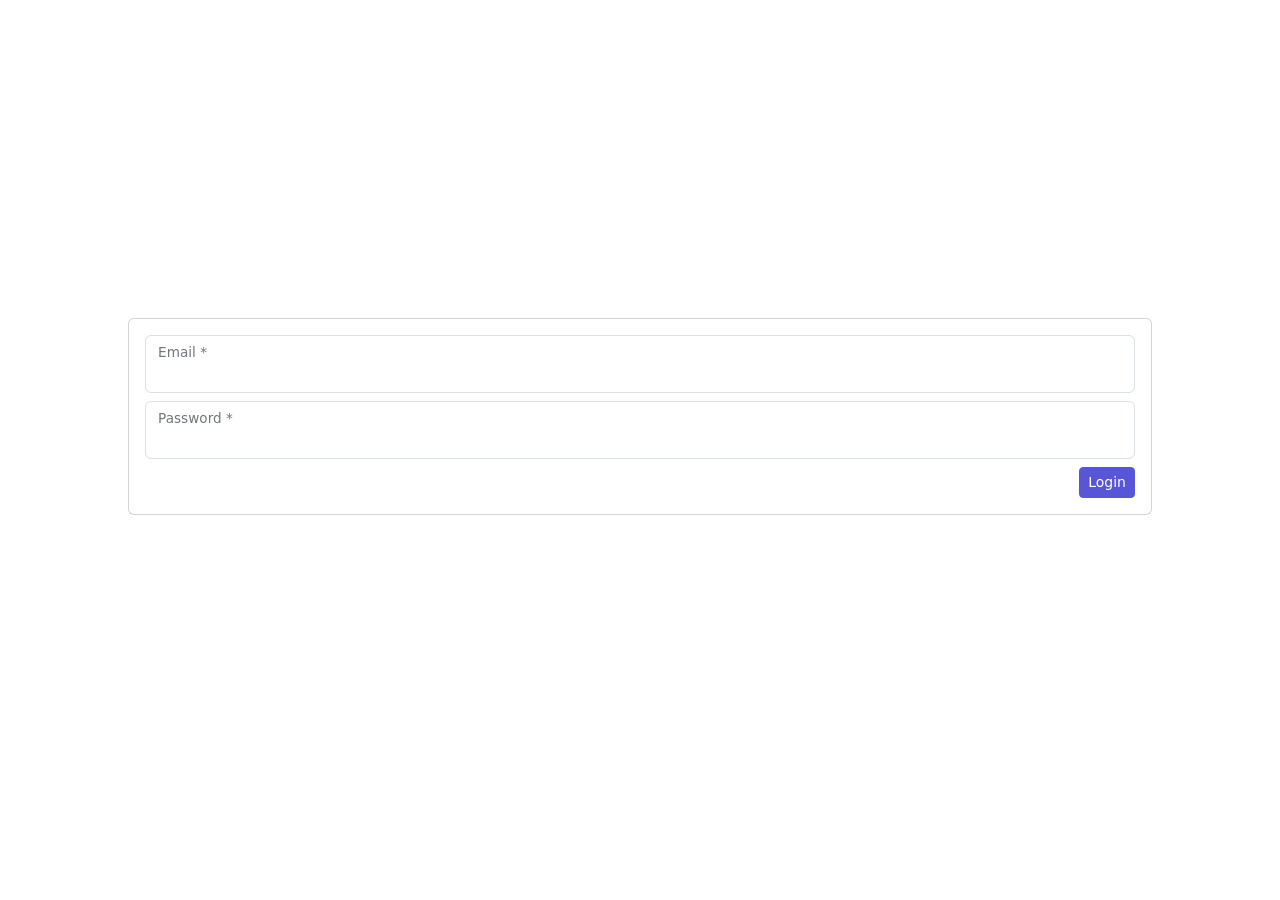
<file: easy-diet/index.html>
<!DOCTYPE html>
<!--
* CoreUI - Angular 21.1 Free Admin Template
* @version v5.6.12
* @link https://coreui.io/angular/
* Copyright (c) 2017-2026 creativeLabs Łukasz Holeczek
* License: MIT
-->
<html lang="en" data-beasties-container>
<head>
  <meta charset="utf-8">
  <base href="/easy-diet/">
  <meta content="width=device-width, initial-scale=1, shrink-to-fit=no" name="viewport">
  <meta content="Easy Diet" name="description">
  <meta content="CoreUI,Bootstrap,Admin,Template,Free,Angular,Dashboard,Typescript" name="keyword">
  <link href="assets/favicon.ico" rel="icon" type="image/x-icon">
  <title>Easy Diet</title>
<style>:root{--cui-blue:#0d6efd;--cui-indigo:#6610f2;--cui-purple:#6f42c1;--cui-pink:#d63384;--cui-red:#dc3545;--cui-orange:#fd7e14;--cui-yellow:#ffc107;--cui-green:#198754;--cui-teal:#20c997;--cui-cyan:#0dcaf0;--cui-black:#080a0c;--cui-white:#fff;--cui-gray:#6d7d9c;--cui-gray-dark:#323a49;--cui-gray-100:#f3f4f7;--cui-gray-200:#e7eaee;--cui-gray-300:#dbdfe6;--cui-gray-400:#cfd4de;--cui-gray-500:#aab3c5;--cui-gray-600:#6d7d9c;--cui-gray-700:#4a566d;--cui-gray-800:#323a49;--cui-gray-900:#212631;--cui-primary:#5856d6;--cui-secondary:#6b7785;--cui-success:#1b9e3e;--cui-info:#39f;--cui-warning:#f9b115;--cui-danger:#e55353;--cui-light:#f3f4f7;--cui-dark:#212631;--cui-primary-rgb:88, 86, 214;--cui-secondary-rgb:107, 119, 133;--cui-success-rgb:27, 158, 62;--cui-info-rgb:51, 153, 255;--cui-warning-rgb:249, 177, 21;--cui-danger-rgb:229, 83, 83;--cui-light-rgb:243, 244, 247;--cui-dark-rgb:33, 38, 49;--cui-primary-text-emphasis:#3634a3;--cui-secondary-text-emphasis:#212233;--cui-success-text-emphasis:#0f5722;--cui-info-text-emphasis:#184c77;--cui-warning-text-emphasis:#764705;--cui-danger-text-emphasis:#671414;--cui-light-text-emphasis:#4a566d;--cui-dark-text-emphasis:#323a49;--cui-primary-bg-subtle:#cfc7f3;--cui-secondary-bg-subtle:#ced2d8;--cui-success-bg-subtle:#cbedd6;--cui-info-bg-subtle:#c0e6ff;--cui-warning-bg-subtle:#feecc5;--cui-danger-bg-subtle:#f9d4d4;--cui-light-bg-subtle:rgb(249, 249.5, 251);--cui-dark-bg-subtle:#cfd4de;--cui-primary-border-subtle:#9d92e6;--cui-secondary-border-subtle:#9da5b1;--cui-success-border-subtle:#96dbad;--cui-info-border-subtle:#80c6ff;--cui-warning-border-subtle:#fcd88a;--cui-danger-border-subtle:#f2a9a9;--cui-light-border-subtle:#e7eaee;--cui-dark-border-subtle:#aab3c5;--cui-white-rgb:255, 255, 255;--cui-black-rgb:8, 10, 12;--cui-font-sans-serif:system-ui, -apple-system, "Segoe UI", Roboto, "Helvetica Neue", "Noto Sans", "Liberation Sans", Arial, sans-serif, "Apple Color Emoji", "Segoe UI Emoji", "Segoe UI Symbol", "Noto Color Emoji";--cui-font-monospace:SFMono-Regular, Menlo, Monaco, Consolas, "Liberation Mono", "Courier New", monospace;--cui-gradient:linear-gradient(180deg, rgba(255, 255, 255, .15), rgba(255, 255, 255, 0));--cui-body-font-family:var(--cui-font-sans-serif);--cui-body-font-size:1rem;--cui-body-font-weight:400;--cui-body-line-height:1.5;--cui-body-color:rgba(37, 42.92, 54.02, .95);--cui-body-color-rgb:37, 42.92, 54.02;--cui-body-bg:#fff;--cui-body-bg-rgb:255, 255, 255;--cui-emphasis-color:#080a0c;--cui-emphasis-color-rgb:8, 10, 12;--cui-secondary-color:rgba(37, 42.92, 54.02, .681);--cui-secondary-color-rgb:37, 42.92, 54.02;--cui-secondary-bg:#e7eaee;--cui-secondary-bg-rgb:231, 234, 238;--cui-tertiary-color:rgba(37, 42.92, 54.02, .38);--cui-tertiary-color-rgb:37, 42.92, 54.02;--cui-tertiary-bg:#f3f4f7;--cui-tertiary-bg-rgb:243, 244, 247;--cui-body-color-dark:rgba(255, 255, 255, .87);--cui-body-color-rgb-dark:255, 255, 255;--cui-body-bg-dark:#212631;--cui-body-bg-rgb-dark:33, 38, 49;--cui-emphasis-color-dark:#fff;--cui-emphasis-color-rgb-dark:255, 255, 255;--cui-secondary-color-dark:rgba(255, 255, 255, .6);--cui-secondary-color-rgb-dark:255, 255, 255;--cui-secondary-bg-dark:#323a49;--cui-secondary-bg-rgb-dark:50, 58, 73;--cui-tertiary-color-dark:rgba(255, 255, 255, .38);--cui-tertiary-color-rgb-dark:255, 255, 255;--cui-tertiary-bg-dark:rgb(41.5, 48, 61);--cui-tertiary-bg-rgb-dark:41.5, 48, 61;--cui-high-emphasis:rgba(37, 42.92, 54.02, .95);--cui-medium-emphasis:rgba(37, 42.92, 54.02, .681);--cui-disabled:rgba(37, 42.92, 54.02, .38);--cui-high-emphasis-inverse:rgba(255, 255, 255, .87);--cui-medium-emphasis-inverse:rgba(255, 255, 255, .6);--cui-disabled-inverse:rgba(255, 255, 255, .38);--cui-heading-color:inherit;--cui-link-color:#5856d6;--cui-link-color-rgb:88, 86, 214;--cui-link-decoration:underline;--cui-link-hover-color:rgb(70.4, 68.8, 171.2);--cui-link-hover-color-rgb:70.4, 68.8, 171.2;--cui-code-color:#d63384;--cui-highlight-color:rgba(37, 42.92, 54.02, .95);--cui-highlight-bg:rgb(255, 242.6, 205.4);--cui-border-width:1px;--cui-border-style:solid;--cui-border-color:#dbdfe6;--cui-border-color-translucent:rgba(8, 10, 12, .175);--cui-border-radius:.375rem;--cui-border-radius-sm:.25rem;--cui-border-radius-lg:.5rem;--cui-border-radius-xl:1rem;--cui-border-radius-xxl:2rem;--cui-border-radius-2xl:var(--cui-border-radius-xxl);--cui-border-radius-pill:50rem;--cui-box-shadow:0 .5rem 1rem rgba(8, 10, 12, .15);--cui-box-shadow-sm:0 .125rem .25rem rgba(8, 10, 12, .075);--cui-box-shadow-lg:0 1rem 3rem rgba(8, 10, 12, .175);--cui-box-shadow-inset:inset 0 1px 2px rgba(8, 10, 12, .075);--cui-focus-ring-width:.25rem;--cui-focus-ring-opacity:.25;--cui-focus-ring-color:rgba(88, 86, 214, .25);--cui-form-valid-color:#1b9e3e;--cui-form-valid-border-color:#1b9e3e;--cui-form-invalid-color:#e55353;--cui-form-invalid-border-color:#e55353}*,*:before,*:after{box-sizing:border-box}@media(prefers-reduced-motion:no-preference){:root{scroll-behavior:smooth}}body{margin:0;font-family:var(--cui-body-font-family);font-size:var(--cui-body-font-size);font-weight:var(--cui-body-font-weight);line-height:var(--cui-body-line-height);color:var(--cui-body-color);text-align:var(--cui-body-text-align);background-color:var(--cui-body-bg);-webkit-text-size-adjust:100%;-webkit-tap-highlight-color:rgba(8,10,12,0)}:root{--cui-breakpoint-xs:0;--cui-breakpoint-sm:576px;--cui-breakpoint-md:768px;--cui-breakpoint-lg:992px;--cui-breakpoint-xl:1200px;--cui-breakpoint-xxl:1400px;--cui-mobile-breakpoint:lg}.fade{transition:opacity .15s linear}@media(prefers-reduced-motion:reduce){.fade{transition:none}}.fade:not(.show){opacity:0}:root{--cui-btn-close-filter: }:root{--cui-carousel-indicator-active-bg:#fff;--cui-carousel-caption-color:#fff;--cui-carousel-control-icon-filter: }.spinner-grow{display:inline-block;flex-shrink:0;width:var(--cui-spinner-width);height:var(--cui-spinner-height);vertical-align:var(--cui-spinner-vertical-align);border-radius:50%;animation:var(--cui-spinner-animation-speed) linear infinite var(--cui-spinner-animation-name)}.spinner-grow{--cui-spinner-width:2rem;--cui-spinner-height:2rem;--cui-spinner-vertical-align:-.125em;--cui-spinner-animation-speed:.75s;--cui-spinner-animation-name:spinner-grow;background-color:currentcolor;opacity:0}.spinner-grow-sm{--cui-spinner-width:1rem;--cui-spinner-height:1rem}@media(prefers-reduced-motion:reduce){.spinner-grow{--cui-spinner-animation-speed:1.5s}}.m-1{margin:.25rem!important}html,body{height:100%}</style><link rel="stylesheet" href="styles-AFURTO5C.css" media="print" onload="this.media='all'"><noscript><link rel="stylesheet" href="styles-AFURTO5C.css"></noscript></head>
<body>
<noscript>You need to enable JavaScript to run this app.</noscript>
<app-root>
  <div class="fade show" style="text-align: center; padding-top: calc(100vh / 2); height: 100vh">
    <i class="spinner-grow spinner-grow-sm"></i>
    <span class="m-1">Loading...</span>
  </div>
</app-root>
<link rel="modulepreload" href="chunk-WYMYETEF.js"><script src="polyfills-PZSJNBYU.js" type="module"></script><script src="main-ZYXWW54G.js" type="module"></script></body>
</html>
</file>
<file: easy-diet/styles-AFURTO5C.css>
@charset "UTF-8";:root,[data-coreui-theme=light]{--cui-blue: #0d6efd;--cui-indigo: #6610f2;--cui-purple: #6f42c1;--cui-pink: #d63384;--cui-red: #dc3545;--cui-orange: #fd7e14;--cui-yellow: #ffc107;--cui-green: #198754;--cui-teal: #20c997;--cui-cyan: #0dcaf0;--cui-black: #080a0c;--cui-white: #fff;--cui-gray: #6d7d9c;--cui-gray-dark: #323a49;--cui-gray-100: #f3f4f7;--cui-gray-200: #e7eaee;--cui-gray-300: #dbdfe6;--cui-gray-400: #cfd4de;--cui-gray-500: #aab3c5;--cui-gray-600: #6d7d9c;--cui-gray-700: #4a566d;--cui-gray-800: #323a49;--cui-gray-900: #212631;--cui-primary: #5856d6;--cui-secondary: #6b7785;--cui-success: #1b9e3e;--cui-info: #39f;--cui-warning: #f9b115;--cui-danger: #e55353;--cui-light: #f3f4f7;--cui-dark: #212631;--cui-primary-rgb: 88, 86, 214;--cui-secondary-rgb: 107, 119, 133;--cui-success-rgb: 27, 158, 62;--cui-info-rgb: 51, 153, 255;--cui-warning-rgb: 249, 177, 21;--cui-danger-rgb: 229, 83, 83;--cui-light-rgb: 243, 244, 247;--cui-dark-rgb: 33, 38, 49;--cui-primary-text-emphasis: #3634a3;--cui-secondary-text-emphasis: #212233;--cui-success-text-emphasis: #0f5722;--cui-info-text-emphasis: #184c77;--cui-warning-text-emphasis: #764705;--cui-danger-text-emphasis: #671414;--cui-light-text-emphasis: #4a566d;--cui-dark-text-emphasis: #323a49;--cui-primary-bg-subtle: #cfc7f3;--cui-secondary-bg-subtle: #ced2d8;--cui-success-bg-subtle: #cbedd6;--cui-info-bg-subtle: #c0e6ff;--cui-warning-bg-subtle: #feecc5;--cui-danger-bg-subtle: #f9d4d4;--cui-light-bg-subtle: rgb(249, 249.5, 251);--cui-dark-bg-subtle: #cfd4de;--cui-primary-border-subtle: #9d92e6;--cui-secondary-border-subtle: #9da5b1;--cui-success-border-subtle: #96dbad;--cui-info-border-subtle: #80c6ff;--cui-warning-border-subtle: #fcd88a;--cui-danger-border-subtle: #f2a9a9;--cui-light-border-subtle: #e7eaee;--cui-dark-border-subtle: #aab3c5;--cui-white-rgb: 255, 255, 255;--cui-black-rgb: 8, 10, 12;--cui-font-sans-serif: system-ui, -apple-system, "Segoe UI", Roboto, "Helvetica Neue", "Noto Sans", "Liberation Sans", Arial, sans-serif, "Apple Color Emoji", "Segoe UI Emoji", "Segoe UI Symbol", "Noto Color Emoji";--cui-font-monospace: SFMono-Regular, Menlo, Monaco, Consolas, "Liberation Mono", "Courier New", monospace;--cui-gradient: linear-gradient(180deg, rgba(255, 255, 255, .15), rgba(255, 255, 255, 0));--cui-body-font-family: var(--cui-font-sans-serif);--cui-body-font-size: 1rem;--cui-body-font-weight: 400;--cui-body-line-height: 1.5;--cui-body-color: rgba(37, 42.92, 54.02, .95);--cui-body-color-rgb: 37, 42.92, 54.02;--cui-body-bg: #fff;--cui-body-bg-rgb: 255, 255, 255;--cui-emphasis-color: #080a0c;--cui-emphasis-color-rgb: 8, 10, 12;--cui-secondary-color: rgba(37, 42.92, 54.02, .681);--cui-secondary-color-rgb: 37, 42.92, 54.02;--cui-secondary-bg: #e7eaee;--cui-secondary-bg-rgb: 231, 234, 238;--cui-tertiary-color: rgba(37, 42.92, 54.02, .38);--cui-tertiary-color-rgb: 37, 42.92, 54.02;--cui-tertiary-bg: #f3f4f7;--cui-tertiary-bg-rgb: 243, 244, 247;--cui-body-color-dark: rgba(255, 255, 255, .87);--cui-body-color-rgb-dark: 255, 255, 255;--cui-body-bg-dark: #212631;--cui-body-bg-rgb-dark: 33, 38, 49;--cui-emphasis-color-dark: #fff;--cui-emphasis-color-rgb-dark: 255, 255, 255;--cui-secondary-color-dark: rgba(255, 255, 255, .6);--cui-secondary-color-rgb-dark: 255, 255, 255;--cui-secondary-bg-dark: #323a49;--cui-secondary-bg-rgb-dark: 50, 58, 73;--cui-tertiary-color-dark: rgba(255, 255, 255, .38);--cui-tertiary-color-rgb-dark: 255, 255, 255;--cui-tertiary-bg-dark: rgb(41.5, 48, 61);--cui-tertiary-bg-rgb-dark: 41.5, 48, 61;--cui-high-emphasis: rgba(37, 42.92, 54.02, .95);--cui-medium-emphasis: rgba(37, 42.92, 54.02, .681);--cui-disabled: rgba(37, 42.92, 54.02, .38);--cui-high-emphasis-inverse: rgba(255, 255, 255, .87);--cui-medium-emphasis-inverse: rgba(255, 255, 255, .6);--cui-disabled-inverse: rgba(255, 255, 255, .38);--cui-heading-color: inherit;--cui-link-color: #5856d6;--cui-link-color-rgb: 88, 86, 214;--cui-link-decoration: underline;--cui-link-hover-color: rgb(70.4, 68.8, 171.2);--cui-link-hover-color-rgb: 70.4, 68.8, 171.2;--cui-code-color: #d63384;--cui-highlight-color: rgba(37, 42.92, 54.02, .95);--cui-highlight-bg: rgb(255, 242.6, 205.4);--cui-border-width: 1px;--cui-border-style: solid;--cui-border-color: #dbdfe6;--cui-border-color-translucent: rgba(8, 10, 12, .175);--cui-border-radius: .375rem;--cui-border-radius-sm: .25rem;--cui-border-radius-lg: .5rem;--cui-border-radius-xl: 1rem;--cui-border-radius-xxl: 2rem;--cui-border-radius-2xl: var(--cui-border-radius-xxl);--cui-border-radius-pill: 50rem;--cui-box-shadow: 0 .5rem 1rem rgba(8, 10, 12, .15);--cui-box-shadow-sm: 0 .125rem .25rem rgba(8, 10, 12, .075);--cui-box-shadow-lg: 0 1rem 3rem rgba(8, 10, 12, .175);--cui-box-shadow-inset: inset 0 1px 2px rgba(8, 10, 12, .075);--cui-focus-ring-width: .25rem;--cui-focus-ring-opacity: .25;--cui-focus-ring-color: rgba(88, 86, 214, .25);--cui-form-valid-color: #1b9e3e;--cui-form-valid-border-color: #1b9e3e;--cui-form-invalid-color: #e55353;--cui-form-invalid-border-color: #e55353}[data-coreui-theme=dark]{color-scheme:dark;--cui-body-color: rgba(255, 255, 255, .87);--cui-body-color-rgb: 255, 255, 255;--cui-body-bg: #212631;--cui-body-bg-rgb: 33, 38, 49;--cui-emphasis-color: #fff;--cui-emphasis-color-rgb: 255, 255, 255;--cui-secondary-color: rgba(255, 255, 255, .6);--cui-secondary-color-rgb: 255, 255, 255;--cui-secondary-bg: #323a49;--cui-secondary-bg-rgb: 50, 58, 73;--cui-tertiary-color: rgba(255, 255, 255, .38);--cui-tertiary-color-rgb: 255, 255, 255;--cui-tertiary-bg: rgb(41.5, 48, 61);--cui-tertiary-bg-rgb: 41.5, 48, 61;--cui-high-emphasis: rgba(255, 255, 255, .87);--cui-medium-emphasis: rgba(255, 255, 255, .6);--cui-disabled: rgba(255, 255, 255, .38);--cui-primary: rgb(94.2, 92.4, 207.6);--cui-secondary: #6b7785;--cui-success: rgb(33.55, 151.45, 65.05);--cui-info: rgb(61.2, 153, 244.8);--cui-warning: rgb(237.6, 172.8, 32.4);--cui-danger: rgb(221.7, 90.3, 90.3);--cui-light: #f3f4f7;--cui-dark: #212631;--cui-gray-100: #f3f4f7;--cui-gray-200: #e7eaee;--cui-gray-300: #dbdfe6;--cui-gray-400: #cfd4de;--cui-gray-500: #aab3c5;--cui-gray-600: #6d7d9c;--cui-gray-700: #4a566d;--cui-gray-800: #323a49;--cui-gray-900: #212631;--cui-primary-rgb: 94.2, 92.4, 207.6;--cui-secondary-rgb: 107, 119, 133;--cui-success-rgb: 33.55, 151.45, 65.05;--cui-info-rgb: 61.2, 153, 244.8;--cui-warning-rgb: 237.6, 172.8, 32.4;--cui-danger-rgb: 221.7, 90.3, 90.3;--cui-light-rgb: 243, 244, 247;--cui-dark-rgb: 33, 38, 49;--cui-primary-text-emphasis: rgb(59.35, 57.55, 157.45);--cui-secondary-text-emphasis: #212233;--cui-success-text-emphasis: rgb(18.6, 83.4, 35.7);--cui-info-text-emphasis: rgb(28.75, 75.55, 114.25);--cui-warning-text-emphasis: rgb(112.35, 70.05, 10.65);--cui-danger-text-emphasis: rgb(98.85, 24.15, 24.15);--cui-light-text-emphasis: #f3f4f7;--cui-dark-text-emphasis: #dbdfe6;--cui-primary-bg-subtle: #cfc7f3;--cui-secondary-bg-subtle: #ced2d8;--cui-success-bg-subtle: #cbedd6;--cui-info-bg-subtle: #c0e6ff;--cui-warning-bg-subtle: #feecc5;--cui-danger-bg-subtle: #f9d4d4;--cui-light-bg-subtle: #323a49;--cui-dark-bg-subtle: rgb(29, 34, 42.5);--cui-primary-border-subtle: #9d92e6;--cui-secondary-border-subtle: #9da5b1;--cui-success-border-subtle: #96dbad;--cui-info-border-subtle: #80c6ff;--cui-warning-border-subtle: #fcd88a;--cui-danger-border-subtle: #f2a9a9;--cui-light-border-subtle: #4a566d;--cui-dark-border-subtle: #323a49;--cui-heading-color: inherit;--cui-link-color: rgb(94.2, 92.4, 207.6);--cui-link-hover-color: rgb(126.36, 124.92, 217.08);--cui-link-color-rgb: 94.2, 92.4, 207.6;--cui-link-hover-color-rgb: 126.36, 124.92, 217.08;--cui-code-color: rgb(230.4, 132.6, 181.2);--cui-highlight-color: rgba(255, 255, 255, .87);--cui-highlight-bg: rgb(102, 77.2, 2.8);--cui-border-color: #323a49;--cui-border-color-translucent: rgba(255, 255, 255, .1);--cui-form-valid-color: rgb(117, 183, 152.4);--cui-form-valid-border-color: rgb(117, 183, 152.4);--cui-form-invalid-color: rgb(234, 133.8, 143.4);--cui-form-invalid-border-color: rgb(234, 133.8, 143.4)}*,*:before,*:after{box-sizing:border-box}@media(prefers-reduced-motion:no-preference){:root{scroll-behavior:smooth}}body{margin:0;font-family:var(--cui-body-font-family);font-size:var(--cui-body-font-size);font-weight:var(--cui-body-font-weight);line-height:var(--cui-body-line-height);color:var(--cui-body-color);text-align:var(--cui-body-text-align);background-color:var(--cui-body-bg);-webkit-text-size-adjust:100%;-webkit-tap-highlight-color:rgba(8,10,12,0)}hr{margin:1rem 0;color:inherit;border:0;border-top:var(--cui-border-width) solid;opacity:.25}h6,.h6,h5,.h5,h4,.h4,h3,.h3,h2,.h2,h1,.h1{margin-top:0;margin-bottom:.5rem;font-weight:500;line-height:1.2;color:var(--cui-heading-color)}h1,.h1{font-size:calc(1.375rem + 1.5vw)}@media(min-width:1200px){h1,.h1{font-size:2.5rem}}h2,.h2{font-size:calc(1.325rem + .9vw)}@media(min-width:1200px){h2,.h2{font-size:2rem}}h3,.h3{font-size:calc(1.3rem + .6vw)}@media(min-width:1200px){h3,.h3{font-size:1.75rem}}h4,.h4{font-size:calc(1.275rem + .3vw)}@media(min-width:1200px){h4,.h4{font-size:1.5rem}}h5,.h5{font-size:1.25rem}h6,.h6{font-size:1rem}p{margin-top:0;margin-bottom:1rem}abbr[title]{text-decoration:underline dotted;cursor:help;text-decoration-skip-ink:none}address{margin-bottom:1rem;font-style:normal;line-height:inherit}ol,ul{padding-inline-start:2rem}ol,ul,dl{margin-top:0;margin-bottom:1rem}ol ol,ul ul,ol ul,ul ol{margin-bottom:0}dt{font-weight:700}dd{margin-inline-start:0;margin-bottom:.5rem}blockquote{margin:0 0 1rem}b,strong{font-weight:bolder}small,.small{font-size:.875em}mark,.mark{padding:.1875em;color:var(--cui-highlight-color);background-color:var(--cui-highlight-bg)}sub,sup{position:relative;font-size:.75em;line-height:0;vertical-align:baseline}sub{bottom:-.25em}sup{top:-.5em}a{color:rgba(var(--cui-link-color-rgb),var(--cui-link-opacity, 1));text-decoration:underline}a:hover{--cui-link-color-rgb: var(--cui-link-hover-color-rgb)}a:not([href]):not([class]),a:not([href]):not([class]):hover{color:inherit;text-decoration:none}pre,code,kbd,samp{font-family:var(--cui-font-monospace);font-size:1em}pre{display:block;margin-top:0;margin-bottom:1rem;overflow:auto;font-size:.875em;color:var(--cui-pre-color, )}pre code{font-size:inherit;color:inherit;word-break:normal}code{font-size:.875em;color:var(--cui-code-color);word-wrap:break-word}a>code{color:inherit}kbd{padding:.1875rem .375rem;font-size:.875em;color:var(--cui-kbd-color, var(--cui-body-bg));background-color:var(--cui-kbd-bg, var(--cui-body-color));border-radius:.25rem}kbd kbd{padding:0;font-size:1em}figure{margin:0 0 1rem}img,svg{vertical-align:middle}table{caption-side:bottom;border-collapse:collapse}caption{padding-top:.5rem;padding-bottom:.5rem;color:var(--cui-table-caption-color, var(--cui-secondary-color));text-align:start}th{text-align:inherit;text-align:-webkit-match-parent}thead,tbody,tfoot,tr,td,th{border-color:inherit;border-style:solid;border-width:0}label{display:inline-block}button{border-radius:0}button:focus:not(:focus-visible){outline:0}input,button,select,optgroup,textarea{margin:0;font-family:inherit;font-size:inherit;line-height:inherit}button,select{text-transform:none}[role=button]{cursor:pointer}select{word-wrap:normal}select:disabled{opacity:1}[list]:not([type=date]):not([type=datetime-local]):not([type=month]):not([type=week]):not([type=time])::-webkit-calendar-picker-indicator{display:none!important}button,[type=button],[type=reset],[type=submit]{-webkit-appearance:button}button:not(:disabled),[type=button]:not(:disabled),[type=reset]:not(:disabled),[type=submit]:not(:disabled){cursor:pointer}::-moz-focus-inner{padding:0;border-style:none}textarea{resize:vertical}fieldset{min-width:0;padding:0;margin:0;border:0}legend{float:inline-start;width:100%;padding:0;margin-bottom:.5rem;line-height:inherit;font-size:calc(1.275rem + .3vw)}@media(min-width:1200px){legend{font-size:1.5rem}}legend+*{clear:left}::-webkit-datetime-edit-fields-wrapper,::-webkit-datetime-edit-text,::-webkit-datetime-edit-minute,::-webkit-datetime-edit-hour-field,::-webkit-datetime-edit-day-field,::-webkit-datetime-edit-month-field,::-webkit-datetime-edit-year-field{padding:0}::-webkit-inner-spin-button{height:auto}[type=search]{-webkit-appearance:textfield;outline-offset:-2px}[type=search]::-webkit-search-cancel-button{cursor:pointer;filter:grayscale(1)}*[dir=rtl] [type=tel],*[dir=rtl] [type=url],*[dir=rtl] [type=email],*[dir=rtl] [type=number]{direction:ltr}::-webkit-search-decoration{-webkit-appearance:none}::-webkit-color-swatch-wrapper{padding:0}::file-selector-button{font:inherit;-webkit-appearance:button}output{display:inline-block}iframe{border:0}summary{display:list-item;cursor:pointer}progress{vertical-align:baseline}[hidden]{display:none!important}.lead{font-size:1.25rem;font-weight:300}.display-1{font-weight:300;line-height:1.2;font-size:calc(1.625rem + 4.5vw)}@media(min-width:1200px){.display-1{font-size:5rem}}.display-2{font-weight:300;line-height:1.2;font-size:calc(1.575rem + 3.9vw)}@media(min-width:1200px){.display-2{font-size:4.5rem}}.display-3{font-weight:300;line-height:1.2;font-size:calc(1.525rem + 3.3vw)}@media(min-width:1200px){.display-3{font-size:4rem}}.display-4{font-weight:300;line-height:1.2;font-size:calc(1.475rem + 2.7vw)}@media(min-width:1200px){.display-4{font-size:3.5rem}}.display-5{font-weight:300;line-height:1.2;font-size:calc(1.425rem + 2.1vw)}@media(min-width:1200px){.display-5{font-size:3rem}}.display-6{font-weight:300;line-height:1.2;font-size:calc(1.375rem + 1.5vw)}@media(min-width:1200px){.display-6{font-size:2.5rem}}.list-unstyled,.list-inline{padding-inline-start:0;list-style:none}.list-inline-item{display:inline-block}.list-inline-item:not(:last-child){margin-inline-end:.5rem}.initialism{font-size:.875em;text-transform:uppercase}.blockquote{margin-bottom:1rem;font-size:1.25rem}.blockquote>:last-child{margin-bottom:0}.blockquote-footer{margin-top:-1rem;margin-bottom:1rem;font-size:.875em;color:#6d7d9c}.blockquote-footer:before{content:"\2014\a0"}.img-fluid{max-width:100%;height:auto}.img-thumbnail{padding:.25rem;background-color:var(--cui-thumbnail-bg, var(--cui-body-bg));border:var(--cui-border-width) solid var(--cui-thumbnail-border-color, var(--cui-border-color));border-radius:var(--cui-border-radius);max-width:100%;height:auto}.figure{display:inline-block}.figure-img{margin-bottom:.5rem;line-height:1}.figure-caption{font-size:.875em;color:var(--cui-figure-caption-color, var(--cui-secondary-color))}.container,.container-fluid,.container-xxl,.container-xl,.container-lg,.container-md,.container-sm{--cui-gutter-x: 1.5rem;--cui-gutter-y: 0;width:100%;padding-right:calc(var(--cui-gutter-x) * .5);padding-left:calc(var(--cui-gutter-x) * .5);margin-right:auto;margin-left:auto}@media(min-width:576px){.container-sm,.container{max-width:540px}}@media(min-width:768px){.container-md,.container-sm,.container{max-width:720px}}@media(min-width:992px){.container-lg,.container-md,.container-sm,.container{max-width:960px}}@media(min-width:1200px){.container-xl,.container-lg,.container-md,.container-sm,.container{max-width:1140px}}@media(min-width:1400px){.container-xxl,.container-xl,.container-lg,.container-md,.container-sm,.container{max-width:1320px}}:root{--cui-breakpoint-xs: 0;--cui-breakpoint-sm: 576px;--cui-breakpoint-md: 768px;--cui-breakpoint-lg: 992px;--cui-breakpoint-xl: 1200px;--cui-breakpoint-xxl: 1400px;--cui-mobile-breakpoint: lg}.row{--cui-gutter-x: 1.5rem;--cui-gutter-y: 0;display:flex;flex-wrap:wrap;margin-top:calc(-1 * var(--cui-gutter-y));margin-right:calc(-.5 * var(--cui-gutter-x));margin-left:calc(-.5 * var(--cui-gutter-x))}.row>*{flex-shrink:0;width:100%;max-width:100%;padding-right:calc(var(--cui-gutter-x) * .5);padding-left:calc(var(--cui-gutter-x) * .5);margin-top:var(--cui-gutter-y)}.col{flex:1 0 0}.row-cols-auto>*{flex:0 0 auto;width:auto}.row-cols-1>*{flex:0 0 auto;width:100%}.row-cols-2>*{flex:0 0 auto;width:50%}.row-cols-3>*{flex:0 0 auto;width:33.33333333%}.row-cols-4>*{flex:0 0 auto;width:25%}.row-cols-5>*{flex:0 0 auto;width:20%}.row-cols-6>*{flex:0 0 auto;width:16.66666667%}.col-auto{flex:0 0 auto;width:auto}.col-1{flex:0 0 auto;width:8.33333333%}.col-2{flex:0 0 auto;width:16.66666667%}.col-3{flex:0 0 auto;width:25%}.col-4{flex:0 0 auto;width:33.33333333%}.col-5{flex:0 0 auto;width:41.66666667%}.col-6{flex:0 0 auto;width:50%}.col-7{flex:0 0 auto;width:58.33333333%}.col-8{flex:0 0 auto;width:66.66666667%}.col-9{flex:0 0 auto;width:75%}.col-10{flex:0 0 auto;width:83.33333333%}.col-11{flex:0 0 auto;width:91.66666667%}.col-12{flex:0 0 auto;width:100%}.offset-1{margin-inline-start:8.33333333%}.offset-2{margin-inline-start:16.66666667%}.offset-3{margin-inline-start:25%}.offset-4{margin-inline-start:33.33333333%}.offset-5{margin-inline-start:41.66666667%}.offset-6{margin-inline-start:50%}.offset-7{margin-inline-start:58.33333333%}.offset-8{margin-inline-start:66.66666667%}.offset-9{margin-inline-start:75%}.offset-10{margin-inline-start:83.33333333%}.offset-11{margin-inline-start:91.66666667%}.g-0,.gx-0{--cui-gutter-x: 0}.g-0,.gy-0{--cui-gutter-y: 0}.g-1,.gx-1{--cui-gutter-x: .25rem}.g-1,.gy-1{--cui-gutter-y: .25rem}.g-2,.gx-2{--cui-gutter-x: .5rem}.g-2,.gy-2{--cui-gutter-y: .5rem}.g-3,.gx-3{--cui-gutter-x: 1rem}.g-3,.gy-3{--cui-gutter-y: 1rem}.g-4,.gx-4{--cui-gutter-x: 1.5rem}.g-4,.gy-4{--cui-gutter-y: 1.5rem}.g-5,.gx-5{--cui-gutter-x: 3rem}.g-5,.gy-5{--cui-gutter-y: 3rem}@media(min-width:576px){.col-sm{flex:1 0 0}.row-cols-sm-auto>*{flex:0 0 auto;width:auto}.row-cols-sm-1>*{flex:0 0 auto;width:100%}.row-cols-sm-2>*{flex:0 0 auto;width:50%}.row-cols-sm-3>*{flex:0 0 auto;width:33.33333333%}.row-cols-sm-4>*{flex:0 0 auto;width:25%}.row-cols-sm-5>*{flex:0 0 auto;width:20%}.row-cols-sm-6>*{flex:0 0 auto;width:16.66666667%}.col-sm-auto{flex:0 0 auto;width:auto}.col-sm-1{flex:0 0 auto;width:8.33333333%}.col-sm-2{flex:0 0 auto;width:16.66666667%}.col-sm-3{flex:0 0 auto;width:25%}.col-sm-4{flex:0 0 auto;width:33.33333333%}.col-sm-5{flex:0 0 auto;width:41.66666667%}.col-sm-6{flex:0 0 auto;width:50%}.col-sm-7{flex:0 0 auto;width:58.33333333%}.col-sm-8{flex:0 0 auto;width:66.66666667%}.col-sm-9{flex:0 0 auto;width:75%}.col-sm-10{flex:0 0 auto;width:83.33333333%}.col-sm-11{flex:0 0 auto;width:91.66666667%}.col-sm-12{flex:0 0 auto;width:100%}.offset-sm-0{margin-inline-start:0}.offset-sm-1{margin-inline-start:8.33333333%}.offset-sm-2{margin-inline-start:16.66666667%}.offset-sm-3{margin-inline-start:25%}.offset-sm-4{margin-inline-start:33.33333333%}.offset-sm-5{margin-inline-start:41.66666667%}.offset-sm-6{margin-inline-start:50%}.offset-sm-7{margin-inline-start:58.33333333%}.offset-sm-8{margin-inline-start:66.66666667%}.offset-sm-9{margin-inline-start:75%}.offset-sm-10{margin-inline-start:83.33333333%}.offset-sm-11{margin-inline-start:91.66666667%}.g-sm-0,.gx-sm-0{--cui-gutter-x: 0}.g-sm-0,.gy-sm-0{--cui-gutter-y: 0}.g-sm-1,.gx-sm-1{--cui-gutter-x: .25rem}.g-sm-1,.gy-sm-1{--cui-gutter-y: .25rem}.g-sm-2,.gx-sm-2{--cui-gutter-x: .5rem}.g-sm-2,.gy-sm-2{--cui-gutter-y: .5rem}.g-sm-3,.gx-sm-3{--cui-gutter-x: 1rem}.g-sm-3,.gy-sm-3{--cui-gutter-y: 1rem}.g-sm-4,.gx-sm-4{--cui-gutter-x: 1.5rem}.g-sm-4,.gy-sm-4{--cui-gutter-y: 1.5rem}.g-sm-5,.gx-sm-5{--cui-gutter-x: 3rem}.g-sm-5,.gy-sm-5{--cui-gutter-y: 3rem}}@media(min-width:768px){.col-md{flex:1 0 0}.row-cols-md-auto>*{flex:0 0 auto;width:auto}.row-cols-md-1>*{flex:0 0 auto;width:100%}.row-cols-md-2>*{flex:0 0 auto;width:50%}.row-cols-md-3>*{flex:0 0 auto;width:33.33333333%}.row-cols-md-4>*{flex:0 0 auto;width:25%}.row-cols-md-5>*{flex:0 0 auto;width:20%}.row-cols-md-6>*{flex:0 0 auto;width:16.66666667%}.col-md-auto{flex:0 0 auto;width:auto}.col-md-1{flex:0 0 auto;width:8.33333333%}.col-md-2{flex:0 0 auto;width:16.66666667%}.col-md-3{flex:0 0 auto;width:25%}.col-md-4{flex:0 0 auto;width:33.33333333%}.col-md-5{flex:0 0 auto;width:41.66666667%}.col-md-6{flex:0 0 auto;width:50%}.col-md-7{flex:0 0 auto;width:58.33333333%}.col-md-8{flex:0 0 auto;width:66.66666667%}.col-md-9{flex:0 0 auto;width:75%}.col-md-10{flex:0 0 auto;width:83.33333333%}.col-md-11{flex:0 0 auto;width:91.66666667%}.col-md-12{flex:0 0 auto;width:100%}.offset-md-0{margin-inline-start:0}.offset-md-1{margin-inline-start:8.33333333%}.offset-md-2{margin-inline-start:16.66666667%}.offset-md-3{margin-inline-start:25%}.offset-md-4{margin-inline-start:33.33333333%}.offset-md-5{margin-inline-start:41.66666667%}.offset-md-6{margin-inline-start:50%}.offset-md-7{margin-inline-start:58.33333333%}.offset-md-8{margin-inline-start:66.66666667%}.offset-md-9{margin-inline-start:75%}.offset-md-10{margin-inline-start:83.33333333%}.offset-md-11{margin-inline-start:91.66666667%}.g-md-0,.gx-md-0{--cui-gutter-x: 0}.g-md-0,.gy-md-0{--cui-gutter-y: 0}.g-md-1,.gx-md-1{--cui-gutter-x: .25rem}.g-md-1,.gy-md-1{--cui-gutter-y: .25rem}.g-md-2,.gx-md-2{--cui-gutter-x: .5rem}.g-md-2,.gy-md-2{--cui-gutter-y: .5rem}.g-md-3,.gx-md-3{--cui-gutter-x: 1rem}.g-md-3,.gy-md-3{--cui-gutter-y: 1rem}.g-md-4,.gx-md-4{--cui-gutter-x: 1.5rem}.g-md-4,.gy-md-4{--cui-gutter-y: 1.5rem}.g-md-5,.gx-md-5{--cui-gutter-x: 3rem}.g-md-5,.gy-md-5{--cui-gutter-y: 3rem}}@media(min-width:992px){.col-lg{flex:1 0 0}.row-cols-lg-auto>*{flex:0 0 auto;width:auto}.row-cols-lg-1>*{flex:0 0 auto;width:100%}.row-cols-lg-2>*{flex:0 0 auto;width:50%}.row-cols-lg-3>*{flex:0 0 auto;width:33.33333333%}.row-cols-lg-4>*{flex:0 0 auto;width:25%}.row-cols-lg-5>*{flex:0 0 auto;width:20%}.row-cols-lg-6>*{flex:0 0 auto;width:16.66666667%}.col-lg-auto{flex:0 0 auto;width:auto}.col-lg-1{flex:0 0 auto;width:8.33333333%}.col-lg-2{flex:0 0 auto;width:16.66666667%}.col-lg-3{flex:0 0 auto;width:25%}.col-lg-4{flex:0 0 auto;width:33.33333333%}.col-lg-5{flex:0 0 auto;width:41.66666667%}.col-lg-6{flex:0 0 auto;width:50%}.col-lg-7{flex:0 0 auto;width:58.33333333%}.col-lg-8{flex:0 0 auto;width:66.66666667%}.col-lg-9{flex:0 0 auto;width:75%}.col-lg-10{flex:0 0 auto;width:83.33333333%}.col-lg-11{flex:0 0 auto;width:91.66666667%}.col-lg-12{flex:0 0 auto;width:100%}.offset-lg-0{margin-inline-start:0}.offset-lg-1{margin-inline-start:8.33333333%}.offset-lg-2{margin-inline-start:16.66666667%}.offset-lg-3{margin-inline-start:25%}.offset-lg-4{margin-inline-start:33.33333333%}.offset-lg-5{margin-inline-start:41.66666667%}.offset-lg-6{margin-inline-start:50%}.offset-lg-7{margin-inline-start:58.33333333%}.offset-lg-8{margin-inline-start:66.66666667%}.offset-lg-9{margin-inline-start:75%}.offset-lg-10{margin-inline-start:83.33333333%}.offset-lg-11{margin-inline-start:91.66666667%}.g-lg-0,.gx-lg-0{--cui-gutter-x: 0}.g-lg-0,.gy-lg-0{--cui-gutter-y: 0}.g-lg-1,.gx-lg-1{--cui-gutter-x: .25rem}.g-lg-1,.gy-lg-1{--cui-gutter-y: .25rem}.g-lg-2,.gx-lg-2{--cui-gutter-x: .5rem}.g-lg-2,.gy-lg-2{--cui-gutter-y: .5rem}.g-lg-3,.gx-lg-3{--cui-gutter-x: 1rem}.g-lg-3,.gy-lg-3{--cui-gutter-y: 1rem}.g-lg-4,.gx-lg-4{--cui-gutter-x: 1.5rem}.g-lg-4,.gy-lg-4{--cui-gutter-y: 1.5rem}.g-lg-5,.gx-lg-5{--cui-gutter-x: 3rem}.g-lg-5,.gy-lg-5{--cui-gutter-y: 3rem}}@media(min-width:1200px){.col-xl{flex:1 0 0}.row-cols-xl-auto>*{flex:0 0 auto;width:auto}.row-cols-xl-1>*{flex:0 0 auto;width:100%}.row-cols-xl-2>*{flex:0 0 auto;width:50%}.row-cols-xl-3>*{flex:0 0 auto;width:33.33333333%}.row-cols-xl-4>*{flex:0 0 auto;width:25%}.row-cols-xl-5>*{flex:0 0 auto;width:20%}.row-cols-xl-6>*{flex:0 0 auto;width:16.66666667%}.col-xl-auto{flex:0 0 auto;width:auto}.col-xl-1{flex:0 0 auto;width:8.33333333%}.col-xl-2{flex:0 0 auto;width:16.66666667%}.col-xl-3{flex:0 0 auto;width:25%}.col-xl-4{flex:0 0 auto;width:33.33333333%}.col-xl-5{flex:0 0 auto;width:41.66666667%}.col-xl-6{flex:0 0 auto;width:50%}.col-xl-7{flex:0 0 auto;width:58.33333333%}.col-xl-8{flex:0 0 auto;width:66.66666667%}.col-xl-9{flex:0 0 auto;width:75%}.col-xl-10{flex:0 0 auto;width:83.33333333%}.col-xl-11{flex:0 0 auto;width:91.66666667%}.col-xl-12{flex:0 0 auto;width:100%}.offset-xl-0{margin-inline-start:0}.offset-xl-1{margin-inline-start:8.33333333%}.offset-xl-2{margin-inline-start:16.66666667%}.offset-xl-3{margin-inline-start:25%}.offset-xl-4{margin-inline-start:33.33333333%}.offset-xl-5{margin-inline-start:41.66666667%}.offset-xl-6{margin-inline-start:50%}.offset-xl-7{margin-inline-start:58.33333333%}.offset-xl-8{margin-inline-start:66.66666667%}.offset-xl-9{margin-inline-start:75%}.offset-xl-10{margin-inline-start:83.33333333%}.offset-xl-11{margin-inline-start:91.66666667%}.g-xl-0,.gx-xl-0{--cui-gutter-x: 0}.g-xl-0,.gy-xl-0{--cui-gutter-y: 0}.g-xl-1,.gx-xl-1{--cui-gutter-x: .25rem}.g-xl-1,.gy-xl-1{--cui-gutter-y: .25rem}.g-xl-2,.gx-xl-2{--cui-gutter-x: .5rem}.g-xl-2,.gy-xl-2{--cui-gutter-y: .5rem}.g-xl-3,.gx-xl-3{--cui-gutter-x: 1rem}.g-xl-3,.gy-xl-3{--cui-gutter-y: 1rem}.g-xl-4,.gx-xl-4{--cui-gutter-x: 1.5rem}.g-xl-4,.gy-xl-4{--cui-gutter-y: 1.5rem}.g-xl-5,.gx-xl-5{--cui-gutter-x: 3rem}.g-xl-5,.gy-xl-5{--cui-gutter-y: 3rem}}@media(min-width:1400px){.col-xxl{flex:1 0 0}.row-cols-xxl-auto>*{flex:0 0 auto;width:auto}.row-cols-xxl-1>*{flex:0 0 auto;width:100%}.row-cols-xxl-2>*{flex:0 0 auto;width:50%}.row-cols-xxl-3>*{flex:0 0 auto;width:33.33333333%}.row-cols-xxl-4>*{flex:0 0 auto;width:25%}.row-cols-xxl-5>*{flex:0 0 auto;width:20%}.row-cols-xxl-6>*{flex:0 0 auto;width:16.66666667%}.col-xxl-auto{flex:0 0 auto;width:auto}.col-xxl-1{flex:0 0 auto;width:8.33333333%}.col-xxl-2{flex:0 0 auto;width:16.66666667%}.col-xxl-3{flex:0 0 auto;width:25%}.col-xxl-4{flex:0 0 auto;width:33.33333333%}.col-xxl-5{flex:0 0 auto;width:41.66666667%}.col-xxl-6{flex:0 0 auto;width:50%}.col-xxl-7{flex:0 0 auto;width:58.33333333%}.col-xxl-8{flex:0 0 auto;width:66.66666667%}.col-xxl-9{flex:0 0 auto;width:75%}.col-xxl-10{flex:0 0 auto;width:83.33333333%}.col-xxl-11{flex:0 0 auto;width:91.66666667%}.col-xxl-12{flex:0 0 auto;width:100%}.offset-xxl-0{margin-inline-start:0}.offset-xxl-1{margin-inline-start:8.33333333%}.offset-xxl-2{margin-inline-start:16.66666667%}.offset-xxl-3{margin-inline-start:25%}.offset-xxl-4{margin-inline-start:33.33333333%}.offset-xxl-5{margin-inline-start:41.66666667%}.offset-xxl-6{margin-inline-start:50%}.offset-xxl-7{margin-inline-start:58.33333333%}.offset-xxl-8{margin-inline-start:66.66666667%}.offset-xxl-9{margin-inline-start:75%}.offset-xxl-10{margin-inline-start:83.33333333%}.offset-xxl-11{margin-inline-start:91.66666667%}.g-xxl-0,.gx-xxl-0{--cui-gutter-x: 0}.g-xxl-0,.gy-xxl-0{--cui-gutter-y: 0}.g-xxl-1,.gx-xxl-1{--cui-gutter-x: .25rem}.g-xxl-1,.gy-xxl-1{--cui-gutter-y: .25rem}.g-xxl-2,.gx-xxl-2{--cui-gutter-x: .5rem}.g-xxl-2,.gy-xxl-2{--cui-gutter-y: .5rem}.g-xxl-3,.gx-xxl-3{--cui-gutter-x: 1rem}.g-xxl-3,.gy-xxl-3{--cui-gutter-y: 1rem}.g-xxl-4,.gx-xxl-4{--cui-gutter-x: 1.5rem}.g-xxl-4,.gy-xxl-4{--cui-gutter-y: 1.5rem}.g-xxl-5,.gx-xxl-5{--cui-gutter-x: 3rem}.g-xxl-5,.gy-xxl-5{--cui-gutter-y: 3rem}}.table{--cui-table-color-type: initial;--cui-table-bg-type: initial;--cui-table-color-state: initial;--cui-table-bg-state: initial;--cui-table-color: var(--cui-emphasis-color);--cui-table-bg: var(--cui-body-bg);--cui-table-border-color: var(--cui-border-color);--cui-table-accent-bg: transparent;--cui-table-striped-color: var(--cui-emphasis-color);--cui-table-striped-bg: rgba(var(--cui-emphasis-color-rgb), .05);--cui-table-active-color: var(--cui-emphasis-color);--cui-table-active-bg: rgba(var(--cui-emphasis-color-rgb), .1);--cui-table-hover-color: var(--cui-emphasis-color);--cui-table-hover-bg: rgba(var(--cui-emphasis-color-rgb), .075);width:100%;margin-bottom:1rem;vertical-align:top;border-color:var(--cui-table-border-color)}.table>:not(caption)>*>*{padding:.5rem;color:var(--cui-table-color-state, var(--cui-table-color-type, var(--cui-table-color)));background-color:var(--cui-table-bg);border-bottom-width:var(--cui-border-width);box-shadow:inset 0 0 0 9999px var(--cui-table-bg-state, var(--cui-table-bg-type, var(--cui-table-accent-bg)))}.table>tbody{vertical-align:inherit}.table>thead{vertical-align:bottom}.table-group-divider{border-top:calc(var(--cui-border-width) * 2) solid currentcolor}.caption-top{caption-side:top}.table-sm>:not(caption)>*>*{padding:.25rem}.table-bordered>:not(caption)>*{border-width:var(--cui-border-width) 0}.table-bordered>:not(caption)>*>*{border-width:0 var(--cui-border-width)}.table-borderless>:not(caption)>*>*{border-bottom-width:0}.table-borderless>:not(:first-child){border-top-width:0}.table-striped>tbody>tr:nth-of-type(odd)>*{--cui-table-color-type: var(--cui-table-striped-color);--cui-table-bg-type: var(--cui-table-striped-bg)}.table-striped-columns>:not(caption)>tr>:nth-child(2n){--cui-table-color-type: var(--cui-table-striped-color);--cui-table-bg-type: var(--cui-table-striped-bg)}.table-active{--cui-table-color-state: var(--cui-table-active-color);--cui-table-bg-state: var(--cui-table-active-bg)}.table-hover>tbody>tr:hover>*{--cui-table-color-state: var(--cui-table-hover-color);--cui-table-bg-state: var(--cui-table-hover-bg)}.table-primary{--cui-table-color: #080a0c;--cui-table-bg: rgb(221.6, 221.2, 246.8);--cui-table-border-color: rgb(178.88, 178.96, 199.84);--cui-table-striped-bg: rgb(210.92, 210.64, 235.06);--cui-table-striped-color: #080a0c;--cui-table-active-bg: rgb(200.24, 200.08, 223.32);--cui-table-active-color: #080a0c;--cui-table-hover-bg: rgb(205.58, 205.36, 229.19);--cui-table-hover-color: #080a0c;color:var(--cui-table-color);border-color:var(--cui-table-border-color)}.table-secondary{--cui-table-color: #080a0c;--cui-table-bg: rgb(225.4, 227.8, 230.6);--cui-table-border-color: rgb(181.92, 184.24, 186.88);--cui-table-striped-bg: rgb(214.53, 216.91, 219.67);--cui-table-striped-color: #080a0c;--cui-table-active-bg: rgb(203.66, 206.02, 208.74);--cui-table-active-color: #080a0c;--cui-table-hover-bg: rgb(209.095, 211.465, 214.205);--cui-table-hover-color: #080a0c;color:var(--cui-table-color);border-color:var(--cui-table-border-color)}.table-success{--cui-table-color: #080a0c;--cui-table-bg: rgb(209.4, 235.6, 216.4);--cui-table-border-color: rgb(169.12, 190.48, 175.52);--cui-table-striped-bg: rgb(199.33, 224.32, 206.18);--cui-table-striped-color: #080a0c;--cui-table-active-bg: rgb(189.26, 213.04, 195.96);--cui-table-active-color: #080a0c;--cui-table-hover-bg: rgb(194.295, 218.68, 201.07);--cui-table-hover-color: #080a0c;color:var(--cui-table-color);border-color:var(--cui-table-border-color)}.table-info{--cui-table-color: #080a0c;--cui-table-bg: rgb(214.2, 234.6, 255);--cui-table-border-color: rgb(172.96, 189.68, 206.4);--cui-table-striped-bg: rgb(203.89, 223.37, 242.85);--cui-table-striped-color: #080a0c;--cui-table-active-bg: rgb(193.58, 212.14, 230.7);--cui-table-active-color: #080a0c;--cui-table-hover-bg: rgb(198.735, 217.755, 236.775);--cui-table-hover-color: #080a0c;color:var(--cui-table-color);border-color:var(--cui-table-border-color)}.table-warning{--cui-table-color: #080a0c;--cui-table-bg: rgb(253.8, 239.4, 208.2);--cui-table-border-color: rgb(204.64, 193.52, 168.96);--cui-table-striped-bg: rgb(241.51, 227.93, 198.39);--cui-table-striped-color: #080a0c;--cui-table-active-bg: rgb(229.22, 216.46, 188.58);--cui-table-active-color: #080a0c;--cui-table-hover-bg: rgb(235.365, 222.195, 193.485);--cui-table-hover-color: #080a0c;color:var(--cui-table-color);border-color:var(--cui-table-border-color)}.table-danger{--cui-table-color: #080a0c;--cui-table-bg: rgb(249.8, 220.6, 220.6);--cui-table-border-color: rgb(201.44, 178.48, 178.88);--cui-table-striped-bg: rgb(237.71, 210.07, 210.17);--cui-table-striped-color: #080a0c;--cui-table-active-bg: rgb(225.62, 199.54, 199.74);--cui-table-active-color: #080a0c;--cui-table-hover-bg: rgb(231.665, 204.805, 204.955);--cui-table-hover-color: #080a0c;color:var(--cui-table-color);border-color:var(--cui-table-border-color)}.table-light{--cui-table-color: #080a0c;--cui-table-bg: #f3f4f7;--cui-table-border-color: rgb(196, 197.2, 200);--cui-table-striped-bg: rgb(231.25, 232.3, 235.25);--cui-table-striped-color: #080a0c;--cui-table-active-bg: rgb(219.5, 220.6, 223.5);--cui-table-active-color: #080a0c;--cui-table-hover-bg: rgb(225.375, 226.45, 229.375);--cui-table-hover-color: #080a0c;color:var(--cui-table-color);border-color:var(--cui-table-border-color)}.table-dark{--cui-table-color: #fff;--cui-table-bg: #212631;--cui-table-border-color: rgb(77.4, 81.4, 90.2);--cui-table-striped-bg: rgb(44.1, 48.85, 59.3);--cui-table-striped-color: #fff;--cui-table-active-bg: rgb(55.2, 59.7, 69.6);--cui-table-active-color: #fff;--cui-table-hover-bg: rgb(49.65, 54.275, 64.45);--cui-table-hover-color: #fff;color:var(--cui-table-color);border-color:var(--cui-table-border-color)}.table-responsive{overflow-x:auto;-webkit-overflow-scrolling:touch}@media(max-width:575.98px){.table-responsive-sm{overflow-x:auto;-webkit-overflow-scrolling:touch}}@media(max-width:767.98px){.table-responsive-md{overflow-x:auto;-webkit-overflow-scrolling:touch}}@media(max-width:991.98px){.table-responsive-lg{overflow-x:auto;-webkit-overflow-scrolling:touch}}@media(max-width:1199.98px){.table-responsive-xl{overflow-x:auto;-webkit-overflow-scrolling:touch}}@media(max-width:1399.98px){.table-responsive-xxl{overflow-x:auto;-webkit-overflow-scrolling:touch}}.form-label{margin-bottom:.5rem}.col-form-label{padding-top:calc(.375rem + var(--cui-border-width));padding-bottom:calc(.375rem + var(--cui-border-width));margin-bottom:0;font-size:inherit;line-height:1.5}.col-form-label-lg{padding-top:calc(.5rem + var(--cui-border-width));padding-bottom:calc(.5rem + var(--cui-border-width));font-size:1.25rem}.col-form-label-sm{padding-top:calc(.25rem + var(--cui-border-width));padding-bottom:calc(.25rem + var(--cui-border-width));font-size:.875rem}.form-text{margin-top:.25rem;font-size:.875em;color:var(--cui-secondary-color)}.form-control{display:block;width:100%;padding:.375rem .75rem;font-size:1rem;font-weight:400;line-height:1.5;color:var(--cui-body-color);appearance:none;background-color:var(--cui-body-bg);background-clip:padding-box;border:var(--cui-border-width) solid var(--cui-border-color);border-radius:var(--cui-border-radius);transition:border-color .15s ease-in-out,box-shadow .15s ease-in-out}@media(prefers-reduced-motion:reduce){.form-control{transition:none}}.form-control[type=file]{overflow:hidden}.form-control[type=file]:not(:disabled):not([readonly]){cursor:pointer}.form-control:focus{color:var(--cui-body-color);background-color:var(--cui-body-bg);border-color:#acabeb;outline:0;box-shadow:0 0 0 .25rem #5856d640}.form-control::-webkit-date-and-time-value{min-width:85px;height:1.5em;margin:0}.form-control::-webkit-datetime-edit{display:block;padding:0}.form-control::placeholder{color:var(--cui-input-placeholder-color, var(--cui-secondary-color));opacity:1}.form-control:disabled{background-color:var(--cui-secondary-bg);opacity:1}.form-control::file-selector-button{padding:.375rem .75rem;margin:-.375rem -.75rem;margin-inline-end:.75rem;color:var(--cui-body-color);background-color:var(--cui-tertiary-bg);pointer-events:none;border-color:inherit;border-style:solid;border-width:0;border-inline-end-width:var(--cui-border-width);border-radius:0;transition:color .15s ease-in-out,background-color .15s ease-in-out,border-color .15s ease-in-out,box-shadow .15s ease-in-out}@media(prefers-reduced-motion:reduce){.form-control::file-selector-button{transition:none}}.form-control:hover:not(:disabled):not([readonly])::file-selector-button{background-color:var(--cui-secondary-bg)}.form-control-plaintext{display:block;width:100%;padding:.375rem 0;margin-bottom:0;line-height:1.5;color:var(--cui-body-color);background-color:transparent;border:solid transparent;border-width:var(--cui-border-width) 0}.form-control-plaintext:focus{outline:0}.form-control-plaintext.form-control-sm,.form-control-plaintext.form-control-lg{padding-right:0;padding-left:0}.form-control-sm{min-height:calc(1.5em + .5rem + calc(var(--cui-border-width) * 2));padding:.25rem .5rem;font-size:.875rem;border-radius:var(--cui-border-radius-sm)}.form-control-sm::file-selector-button{padding:.25rem .5rem;margin:-.25rem -.5rem;margin-inline-end:.5rem}.form-control-lg{min-height:calc(1.5em + 1rem + calc(var(--cui-border-width) * 2));padding:.5rem 1rem;font-size:1.25rem;border-radius:var(--cui-border-radius-lg)}.form-control-lg::file-selector-button{padding:.5rem 1rem;margin:-.5rem -1rem;margin-inline-end:1rem}textarea.form-control{min-height:calc(1.5em + .75rem + calc(var(--cui-border-width) * 2))}textarea.form-control-sm{min-height:calc(1.5em + .5rem + calc(var(--cui-border-width) * 2))}textarea.form-control-lg{min-height:calc(1.5em + 1rem + calc(var(--cui-border-width) * 2))}.form-control-color{width:3rem;height:calc(1.5em + .75rem + calc(var(--cui-border-width) * 2));padding:.375rem}.form-control-color:not(:disabled):not([readonly]){cursor:pointer}.form-control-color::-moz-color-swatch{border:0!important;border-radius:var(--cui-border-radius)}.form-control-color::-webkit-color-swatch{border:0!important;border-radius:var(--cui-border-radius)}.form-control-color.form-control-sm{height:calc(1.5em + .5rem + calc(var(--cui-border-width) * 2))}.form-control-color.form-control-lg{height:calc(1.5em + 1rem + calc(var(--cui-border-width) * 2))}.form-select{--cui-form-select-bg-img: url("data:image/svg+xml,%3csvg xmlns='http://www.w3.org/2000/svg' viewBox='0 0 16 16'%3e%3cpath fill='none' stroke='%23323a49' stroke-linecap='round' stroke-linejoin='round' stroke-width='2' d='m2 5 6 6 6-6'/%3e%3c/svg%3e");display:block;width:100%;padding-inline-start:.75rem;padding-inline-end:2.25rem;padding-top:.375rem;padding-bottom:.375rem;font-size:1rem;font-weight:400;line-height:1.5;color:var(--cui-body-color);appearance:none;background-color:var(--cui-body-bg);background-image:var(--cui-form-select-bg-img),var(--cui-form-select-bg-icon, none);background-repeat:no-repeat;background-position:right .75rem center;background-size:16px 12px;border:var(--cui-border-width) solid var(--cui-border-color);border-radius:var(--cui-border-radius);transition:border-color .15s ease-in-out,box-shadow .15s ease-in-out}@media(prefers-reduced-motion:reduce){.form-select{transition:none}}.form-select:focus{border-color:#acabeb;outline:0;box-shadow:0 0 0 .25rem #5856d640}.form-select[multiple],.form-select[size]:not([size="1"]){padding-inline-end:.75rem;background-image:none}.form-select:disabled{background-color:var(--cui-secondary-bg)}.form-select:-moz-focusring{color:transparent;text-shadow:0 0 0 var(--cui-body-color)}.form-select-sm{padding-inline-start:.5rem;padding-top:.25rem;padding-bottom:.25rem;font-size:.875rem;border-radius:var(--cui-border-radius-sm)}.form-select-lg{padding-inline-start:1rem;padding-top:.5rem;padding-bottom:.5rem;font-size:1.25rem;border-radius:var(--cui-border-radius-lg)}[data-coreui-theme=dark] .form-select{--cui-form-select-bg-img: url("data:image/svg+xml,%3csvg xmlns='http://www.w3.org/2000/svg' viewBox='0 0 16 16'%3e%3cpath fill='none' stroke='rgba%28255, 255, 255, 0.87%29' stroke-linecap='round' stroke-linejoin='round' stroke-width='2' d='m2 5 6 6 6-6'/%3e%3c/svg%3e")}.form-check{display:block;min-height:1.5rem;padding-inline-start:1.5em;margin-bottom:.125rem}.form-check .form-check-input{float:inline-start;margin-inline-start:-1.5em}.form-check-reverse{padding-inline:0 1.5em;text-align:end}.form-check-reverse .form-check-input{float:inline-end;margin-inline:0 -1.5em}.form-check-input{--cui-form-check-bg: var(--cui-body-bg);flex-shrink:0;width:1em;height:1em;margin-top:.25em;vertical-align:top;appearance:none;background-color:var(--cui-form-check-bg);background-image:var(--cui-form-check-bg-image);background-repeat:no-repeat;background-position:center;background-size:contain;border:var(--cui-border-width) solid var(--cui-border-color);-webkit-print-color-adjust:exact;print-color-adjust:exact}.form-check-input[type=checkbox]{border-radius:.25em}.form-check-input[type=radio]{border-radius:50%}.form-check-input:active{filter:brightness(90%)}.form-check-input:focus{border-color:#acabeb;outline:0;box-shadow:0 0 0 .25rem #5856d640}.form-check-input:checked{background-color:var(--cui-form-check-input-checked-bg-color, var(--cui-primary));border-color:var(--cui-form-check-input-checked-border-color, var(--cui-primary))}.form-check-input:checked[type=checkbox]{--cui-form-check-bg-image: url("data:image/svg+xml,%3csvg xmlns='http://www.w3.org/2000/svg' viewBox='0 0 20 20'%3e%3cpath fill='none' stroke='rgba%28255, 255, 255, 0.87%29' stroke-linecap='round' stroke-linejoin='round' stroke-width='3' d='m6 10 3 3 6-6'/%3e%3c/svg%3e")}.form-check-input:checked[type=radio]{--cui-form-check-bg-image: url("data:image/svg+xml,%3csvg xmlns='http://www.w3.org/2000/svg' viewBox='-4 -4 8 8'%3e%3ccircle r='2' fill='rgba%28255, 255, 255, 0.87%29'/%3e%3c/svg%3e")}.form-check-input[type=checkbox]:indeterminate{background-color:var(--cui-primary);border-color:var(--cui-primary);--cui-form-check-bg-image: url("data:image/svg+xml,%3csvg xmlns='http://www.w3.org/2000/svg' viewBox='0 0 20 20'%3e%3cpath fill='none' stroke='rgba%28255, 255, 255, 0.87%29' stroke-linecap='round' stroke-linejoin='round' stroke-width='3' d='M6 10h8'/%3e%3c/svg%3e")}.form-check-input:disabled{pointer-events:none;filter:none;opacity:.5}.form-check-input[disabled]~.form-check-label,.form-check-input:disabled~.form-check-label{cursor:default;opacity:.5}.form-check-label{color:var(--cui-form-check-label-color, )}.form-switch{padding-inline-start:2.5em}.form-switch .form-check-input{--cui-form-switch-bg: url("data:image/svg+xml,%3csvg xmlns='http://www.w3.org/2000/svg' viewBox='-4 -4 8 8'%3e%3ccircle r='3' fill='rgba%288, 10, 12, 0.25%29'/%3e%3c/svg%3e");width:2em;margin-inline-start:-2.5em;background-image:var(--cui-form-switch-bg);background-position:left center;border-radius:2em;transition:background-position .15s ease-in-out}@media(prefers-reduced-motion:reduce){.form-switch .form-check-input{transition:none}}.form-switch .form-check-input:focus{--cui-form-switch-bg: url("data:image/svg+xml,%3csvg xmlns='http://www.w3.org/2000/svg' viewBox='-4 -4 8 8'%3e%3ccircle r='3' fill='rgb%28171.5, 170.5, 234.5%29'/%3e%3c/svg%3e")}.form-switch .form-check-input:checked{background-position:right center;--cui-form-switch-bg: url("data:image/svg+xml,%3csvg xmlns='http://www.w3.org/2000/svg' viewBox='-4 -4 8 8'%3e%3ccircle r='3' fill='rgba%28255, 255, 255, 0.87%29'/%3e%3c/svg%3e")}.form-switch.form-check-reverse{padding-inline:0 2.5em}.form-switch.form-check-reverse .form-check-input{margin-inline:0 -2.5em}.form-switch-lg{min-height:1.25em;padding-inline-start:3em}.form-switch-lg .form-check-input{width:2.5em;height:1.25em;margin-inline-start:-3em}.form-switch-lg .form-check-label{padding-top:calc((1.25em - 1rem)/2)}.form-switch-xl{min-height:1.5em;padding-inline-start:3.5em}.form-switch-xl .form-check-input{width:3em;height:1.5em;margin-inline-start:-3.5em}.form-switch-xl .form-check-label{padding-top:calc((1.5em - 1rem)/2)}.form-check-inline{display:inline-block;margin-inline-end:1rem}.btn-check{position:absolute;clip:rect(0,0,0,0);pointer-events:none}.btn-check[disabled]+.btn,.btn-check:disabled+.btn{pointer-events:none;filter:none;opacity:.65}[data-coreui-theme=dark] .form-switch .form-check-input:not(:checked):not(:focus){--cui-form-switch-bg: url("data:image/svg+xml,%3csvg xmlns='http://www.w3.org/2000/svg' viewBox='-4 -4 8 8'%3e%3ccircle r='3' fill='rgba%28255, 255, 255, 0.25%29'/%3e%3c/svg%3e")}.form-range{width:100%;height:1.5rem;padding:0;appearance:none;background-color:transparent}.form-range:focus{outline:0}.form-range:focus::-webkit-slider-thumb{box-shadow:0 0 0 1px #fff,0 0 0 .25rem #5856d640}.form-range:focus::-moz-range-thumb{box-shadow:0 0 0 1px #fff,0 0 0 .25rem #5856d640}.form-range::-moz-focus-outer{border:0}.form-range::-webkit-slider-thumb{width:1rem;height:1rem;margin-top:-.25rem;appearance:none;background-color:var(--cui-primary);border:0;border-radius:1rem;transition:background-color .15s ease-in-out,border-color .15s ease-in-out,box-shadow .15s ease-in-out}@media(prefers-reduced-motion:reduce){.form-range::-webkit-slider-thumb{transition:none}}.form-range::-webkit-slider-thumb:active{background-color:#cdccf3}.form-range::-webkit-slider-runnable-track{width:100%;height:.5rem;color:transparent;cursor:pointer;background-color:var(--cui-secondary-bg);border-color:transparent;border-radius:1rem}.form-range::-moz-range-thumb{width:1rem;height:1rem;appearance:none;background-color:var(--cui-primary);border:0;border-radius:1rem;transition:background-color .15s ease-in-out,border-color .15s ease-in-out,box-shadow .15s ease-in-out}@media(prefers-reduced-motion:reduce){.form-range::-moz-range-thumb{transition:none}}.form-range::-moz-range-thumb:active{background-color:#cdccf3}.form-range::-moz-range-track{width:100%;height:.5rem;color:transparent;cursor:pointer;background-color:var(--cui-secondary-bg);border-color:transparent;border-radius:1rem}.form-range:disabled{pointer-events:none}.form-range:disabled::-webkit-slider-thumb{background-color:var(--cui-secondary-color)}.form-range:disabled::-moz-range-thumb{background-color:var(--cui-secondary-color)}.form-floating{position:relative}.form-floating>.form-control,.form-floating>.form-control-plaintext,.form-floating>.form-select{height:calc(3.5rem + calc(var(--cui-border-width) * 2));min-height:calc(3.5rem + calc(var(--cui-border-width) * 2));line-height:1.25}.form-floating>label{position:absolute;inset-inline-start:0;top:0;z-index:2;max-width:100%;height:100%;padding:1rem .75rem;overflow:hidden;color:rgba(var(--cui-body-color-rgb),.65);text-align:start;text-overflow:ellipsis;white-space:nowrap;pointer-events:none;border:var(--cui-border-width) solid transparent;transform-origin:0 0;transition:opacity .1s ease-in-out,transform .1s ease-in-out}@media(prefers-reduced-motion:reduce){.form-floating>label{transition:none}}.form-floating>.form-control,.form-floating>.form-control-plaintext{padding:1rem .75rem}.form-floating>.form-control::placeholder,.form-floating>.form-control-plaintext::placeholder{color:transparent}.form-floating>.form-control:focus,.form-floating>.form-control:not(:placeholder-shown),.form-floating>.form-control-plaintext:focus,.form-floating>.form-control-plaintext:not(:placeholder-shown){padding-top:1.625rem;padding-bottom:.625rem}.form-floating>.form-control:-webkit-autofill,.form-floating>.form-control-plaintext:-webkit-autofill{padding-top:1.625rem;padding-bottom:.625rem}.form-floating>.form-select{padding-inline-start:.75rem;padding-top:1.625rem;padding-bottom:.625rem}.form-floating>.form-control:focus~label,.form-floating>.form-control:not(:placeholder-shown)~label,.form-floating>.form-control-plaintext~label,.form-floating>.form-select~label{transform:scale(.85) translateY(-.5rem) translate(.15rem)}.form-floating>.form-control:-webkit-autofill~label{transform:scale(.85) translateY(-.5rem) translate(.15rem)}.form-floating>textarea:focus~label:after,.form-floating>textarea:not(:placeholder-shown)~label:after{position:absolute;inset:1rem .375rem;z-index:-1;height:1.5em;content:"";background-color:var(--cui-body-bg);border-radius:var(--cui-border-radius)}.form-floating>textarea:disabled~label:after{background-color:var(--cui-secondary-bg)}.form-floating>.form-control-plaintext~label{border-width:var(--cui-border-width) 0}.form-floating>:disabled~label,.form-floating>.form-control:disabled~label{color:#6d7d9c}.input-group{position:relative;display:flex;flex-wrap:wrap;align-items:stretch;width:100%}.input-group>.form-control,.input-group>.form-select,.input-group>.form-floating{position:relative;flex:1 1 auto;width:1%;min-width:0}.input-group>.form-control:focus,.input-group>.form-select:focus,.input-group>.form-floating:focus-within{z-index:5}.input-group .btn{position:relative;z-index:2}.input-group .btn:focus{z-index:5}.input-group-text{display:flex;align-items:center;padding:.375rem .75rem;font-size:1rem;font-weight:400;line-height:1.5;color:var(--cui-input-group-addon-color, var(--cui-body-color));text-align:center;white-space:nowrap;background-color:var(--cui-input-group-addon-bg, var(--cui-tertiary-bg));border:var(--cui-border-width) solid var(--cui-input-group-addon-border-color, var(--cui-border-color));border-radius:var(--cui-border-radius)}.input-group-lg>.form-control,.input-group-lg>.form-select,.input-group-lg>.input-group-text,.input-group-lg>.btn{padding:.5rem 1rem;font-size:1.25rem;border-radius:var(--cui-border-radius-lg)}.input-group-sm>.form-control,.input-group-sm>.form-select,.input-group-sm>.input-group-text,.input-group-sm>.btn{padding:.25rem .5rem;font-size:.875rem;border-radius:var(--cui-border-radius-sm)}.input-group-lg>.form-select,.input-group-sm>.form-select{padding-inline-end:3rem}.input-group:not(.has-validation)>:not(:last-child):not(.dropdown-toggle):not(.dropdown-menu):not(.form-floating),.input-group:not(.has-validation)>.dropdown-toggle:nth-last-child(n+3),.input-group:not(.has-validation)>.form-floating:not(:last-child)>.form-control,.input-group:not(.has-validation)>.form-floating:not(:last-child)>.form-select{border-start-end-radius:0;border-end-end-radius:0}.input-group.has-validation>:nth-last-child(n+3):not(.dropdown-toggle):not(.dropdown-menu):not(.form-floating),.input-group.has-validation>.dropdown-toggle:nth-last-child(n+4),.input-group.has-validation>.form-floating:nth-last-child(n+3)>.form-control,.input-group.has-validation>.form-floating:nth-last-child(n+3)>.form-select{border-start-end-radius:0;border-end-end-radius:0}.input-group>:not(:first-child):not(.dropdown-menu):not(.valid-tooltip):not(.valid-feedback):not(.invalid-tooltip):not(.invalid-feedback){margin-inline-start:calc(-1 * var(--cui-border-width));border-start-start-radius:0;border-end-start-radius:0}.input-group>.form-floating:not(:first-child)>.form-control,.input-group>.form-floating:not(:first-child)>.form-select{border-start-start-radius:0;border-end-start-radius:0}.valid-feedback{display:none;width:100%;margin-top:.25rem;font-size:.875em;color:var(--cui-form-valid-color)}.valid-tooltip{position:absolute;top:100%;z-index:5;display:none;max-width:100%;padding:.25rem .5rem;margin-top:.1rem;font-size:.875rem;color:#fff;background-color:var(--cui-success);border-radius:var(--cui-border-radius)}.was-validated :valid~.valid-feedback,.was-validated :valid~.valid-tooltip,.is-valid~.valid-feedback,.is-valid~.valid-tooltip{display:block}.was-validated .form-control:valid,.form-control.is-valid{border-color:var(--cui-form-valid-border-color);padding-inline-end:calc(1.5em + .75rem);background-image:url("data:image/svg+xml,%3csvg xmlns='http://www.w3.org/2000/svg' viewBox='0 0 8 8'%3e%3cpath fill='%231b9e3e' d='M2.3 6.73.6 4.53c-.4-1.04.46-1.4 1.1-.8l1.1 1.4 3.4-3.8c.6-.63 1.6-.27 1.2.7l-4 4.6c-.43.5-.8.4-1.1.1'/%3e%3c/svg%3e");background-repeat:no-repeat;background-position:right calc(.375em + .1875rem) center;background-size:calc(.75em + .375rem) calc(.75em + .375rem)}.was-validated .form-control:valid:focus,.form-control.is-valid:focus{border-color:var(--cui-form-valid-border-color);box-shadow:0 0 0 .25rem rgba(var(--cui-success-rgb),.25)}.was-validated textarea.form-control:valid,textarea.form-control.is-valid{padding-inline-end:calc(1.5em + .75rem);background-position:top calc(.375em + .1875rem) right calc(.375em + .1875rem)}.was-validated .form-select:valid,.form-select.is-valid{border-color:var(--cui-form-valid-border-color)}.was-validated .form-select:valid:not([multiple]):not([size]),.was-validated .form-select:valid:not([multiple])[size="1"],.form-select.is-valid:not([multiple]):not([size]),.form-select.is-valid:not([multiple])[size="1"]{--cui-form-select-bg-icon: url("data:image/svg+xml,%3csvg xmlns='http://www.w3.org/2000/svg' viewBox='0 0 8 8'%3e%3cpath fill='%231b9e3e' d='M2.3 6.73.6 4.53c-.4-1.04.46-1.4 1.1-.8l1.1 1.4 3.4-3.8c.6-.63 1.6-.27 1.2.7l-4 4.6c-.43.5-.8.4-1.1.1'/%3e%3c/svg%3e");padding-inline-end:4.125rem;background-position:right .75rem center,center right 2.25rem;background-size:16px 12px,calc(.75em + .375rem) calc(.75em + .375rem)}.was-validated .form-select:valid:focus,.form-select.is-valid:focus{border-color:var(--cui-form-valid-border-color);box-shadow:0 0 0 .25rem rgba(var(--cui-success-rgb),.25)}.was-validated .form-control-color:valid,.form-control-color.is-valid{width:calc(3.75rem + 1.5em)}.was-validated .form-check-input:valid,.form-check-input.is-valid{border-color:var(--cui-form-valid-border-color)}.was-validated .form-check-input:valid:checked,.form-check-input.is-valid:checked{background-color:var(--cui-form-valid-color)}.was-validated .form-check-input:valid:focus,.form-check-input.is-valid:focus{box-shadow:0 0 0 .25rem rgba(var(--cui-success-rgb),.25)}.was-validated .form-check-input:valid~.form-check-label,.form-check-input.is-valid~.form-check-label{color:var(--cui-form-valid-color)}.form-check-inline .form-check-input~.valid-feedback{margin-inline-start:.5em}.was-validated .input-group>.form-control:not(:focus):valid,.input-group>.form-control:not(:focus).is-valid,.was-validated .input-group>.form-select:not(:focus):valid,.input-group>.form-select:not(:focus).is-valid,.was-validated .input-group>.form-floating:not(:focus-within):valid,.input-group>.form-floating:not(:focus-within).is-valid{z-index:3}.invalid-feedback{display:none;width:100%;margin-top:.25rem;font-size:.875em;color:var(--cui-form-invalid-color)}.invalid-tooltip{position:absolute;top:100%;z-index:5;display:none;max-width:100%;padding:.25rem .5rem;margin-top:.1rem;font-size:.875rem;color:#fff;background-color:var(--cui-danger);border-radius:var(--cui-border-radius)}.was-validated :invalid~.invalid-feedback,.was-validated :invalid~.invalid-tooltip,.is-invalid~.invalid-feedback,.is-invalid~.invalid-tooltip{display:block}.was-validated .form-control:invalid,.form-control.is-invalid{border-color:var(--cui-form-invalid-border-color);padding-inline-end:calc(1.5em + .75rem);background-image:url("data:image/svg+xml,%3csvg xmlns='http://www.w3.org/2000/svg' viewBox='0 0 12 12' width='12' height='12' fill='none' stroke='%23e55353'%3e%3ccircle cx='6' cy='6' r='4.5'/%3e%3cpath stroke-linejoin='round' d='M5.8 3.6h.4L6 6.5z'/%3e%3ccircle cx='6' cy='8.2' r='.6' fill='%23e55353' stroke='none'/%3e%3c/svg%3e");background-repeat:no-repeat;background-position:right calc(.375em + .1875rem) center;background-size:calc(.75em + .375rem) calc(.75em + .375rem)}.was-validated .form-control:invalid:focus,.form-control.is-invalid:focus{border-color:var(--cui-form-invalid-border-color);box-shadow:0 0 0 .25rem rgba(var(--cui-danger-rgb),.25)}.was-validated textarea.form-control:invalid,textarea.form-control.is-invalid{padding-inline-end:calc(1.5em + .75rem);background-position:top calc(.375em + .1875rem) right calc(.375em + .1875rem)}.was-validated .form-select:invalid,.form-select.is-invalid{border-color:var(--cui-form-invalid-border-color)}.was-validated .form-select:invalid:not([multiple]):not([size]),.was-validated .form-select:invalid:not([multiple])[size="1"],.form-select.is-invalid:not([multiple]):not([size]),.form-select.is-invalid:not([multiple])[size="1"]{--cui-form-select-bg-icon: url("data:image/svg+xml,%3csvg xmlns='http://www.w3.org/2000/svg' viewBox='0 0 12 12' width='12' height='12' fill='none' stroke='%23e55353'%3e%3ccircle cx='6' cy='6' r='4.5'/%3e%3cpath stroke-linejoin='round' d='M5.8 3.6h.4L6 6.5z'/%3e%3ccircle cx='6' cy='8.2' r='.6' fill='%23e55353' stroke='none'/%3e%3c/svg%3e");padding-inline-end:4.125rem;background-position:right .75rem center,center right 2.25rem;background-size:16px 12px,calc(.75em + .375rem) calc(.75em + .375rem)}.was-validated .form-select:invalid:focus,.form-select.is-invalid:focus{border-color:var(--cui-form-invalid-border-color);box-shadow:0 0 0 .25rem rgba(var(--cui-danger-rgb),.25)}.was-validated .form-control-color:invalid,.form-control-color.is-invalid{width:calc(3.75rem + 1.5em)}.was-validated .form-check-input:invalid,.form-check-input.is-invalid{border-color:var(--cui-form-invalid-border-color)}.was-validated .form-check-input:invalid:checked,.form-check-input.is-invalid:checked{background-color:var(--cui-form-invalid-color)}.was-validated .form-check-input:invalid:focus,.form-check-input.is-invalid:focus{box-shadow:0 0 0 .25rem rgba(var(--cui-danger-rgb),.25)}.was-validated .form-check-input:invalid~.form-check-label,.form-check-input.is-invalid~.form-check-label{color:var(--cui-form-invalid-color)}.form-check-inline .form-check-input~.invalid-feedback{margin-inline-start:.5em}.was-validated .input-group>.form-control:not(:focus):invalid,.input-group>.form-control:not(:focus).is-invalid,.was-validated .input-group>.form-select:not(:focus):invalid,.input-group>.form-select:not(:focus).is-invalid,.was-validated .input-group>.form-floating:not(:focus-within):invalid,.input-group>.form-floating:not(:focus-within).is-invalid{z-index:4}.btn{--cui-btn-padding-x: .75rem;--cui-btn-padding-y: .375rem;--cui-btn-font-family: ;--cui-btn-font-size: 1rem;--cui-btn-font-weight: 400;--cui-btn-line-height: 1.5;--cui-btn-color: var(--cui-body-color);--cui-btn-bg: transparent;--cui-btn-border-width: var(--cui-border-width);--cui-btn-border-color: transparent;--cui-btn-border-radius: var(--cui-border-radius);--cui-btn-hover-border-color: transparent;--cui-btn-box-shadow: inset 0 1px 0 rgba(255, 255, 255, .15), 0 1px 1px rgba(8, 10, 12, .075);--cui-btn-disabled-opacity: .65;--cui-btn-focus-box-shadow: 0 0 0 .25rem rgba(var(--cui-btn-focus-shadow-rgb), .5);display:inline-block;padding:var(--cui-btn-padding-y) var(--cui-btn-padding-x);font-family:var(--cui-btn-font-family);font-size:var(--cui-btn-font-size);font-weight:var(--cui-btn-font-weight);line-height:var(--cui-btn-line-height);color:var(--cui-btn-color);text-align:center;text-decoration:none;vertical-align:middle;cursor:pointer;-webkit-user-select:none;user-select:none;border:var(--cui-btn-border-width) solid var(--cui-btn-border-color);border-radius:var(--cui-btn-border-radius);background-color:var(--cui-btn-bg);transition:color .15s ease-in-out,background-color .15s ease-in-out,border-color .15s ease-in-out,box-shadow .15s ease-in-out}@media(prefers-reduced-motion:reduce){.btn{transition:none}}.btn:hover{color:var(--cui-btn-hover-color);background-color:var(--cui-btn-hover-bg);border-color:var(--cui-btn-hover-border-color)}.btn-check+.btn:hover{color:var(--cui-btn-color);background-color:var(--cui-btn-bg);border-color:var(--cui-btn-border-color)}.btn:focus-visible{color:var(--cui-btn-hover-color);background-color:var(--cui-btn-hover-bg);border-color:var(--cui-btn-hover-border-color);outline:0;box-shadow:var(--cui-btn-focus-box-shadow)}.btn-check:focus-visible+.btn{border-color:var(--cui-btn-hover-border-color);outline:0;box-shadow:var(--cui-btn-focus-box-shadow)}.btn-check:checked+.btn,:not(.btn-check)+.btn:active,.btn:first-child:active,.btn.active,.btn.show{color:var(--cui-btn-active-color);background-color:var(--cui-btn-active-bg);border-color:var(--cui-btn-active-border-color)}.btn-check:checked+.btn:focus-visible,:not(.btn-check)+.btn:active:focus-visible,.btn:first-child:active:focus-visible,.btn.active:focus-visible,.btn.show:focus-visible{box-shadow:var(--cui-btn-focus-box-shadow)}.btn-check:checked:focus-visible+.btn{box-shadow:var(--cui-btn-focus-box-shadow)}.btn:disabled,.btn.disabled,fieldset:disabled .btn{color:var(--cui-btn-disabled-color);pointer-events:none;background-color:var(--cui-btn-disabled-bg);border-color:var(--cui-btn-disabled-border-color);opacity:var(--cui-btn-disabled-opacity)}.btn-ghost{--cui-btn-color: var(--cui-secondary-color);--cui-btn-border-color: transparent;--cui-btn-active-color: var(--cui-body-color);--cui-btn-active-bg: var(--cui-tertiary-bg);--cui-btn-active-border-color: var(--cui-tertiary-bg);--cui-btn-disabled-color: var(--cui-secondary-color);--cui-btn-disabled-border-color: transparent;--cui-btn-hover-color: var(--cui-body-color);--cui-btn-hover-bg: var(--cui-tertiary-bg);--cui-btn-hover-border-color: var(--cui-tertiary-bg);--cui-btn-focus-box-shadow: 0 0 0 .25rem rgba(var(--cui-tertiary-bg-rgb), .5)}.btn-outline{--cui-btn-color: var(--cui-secondary-color);--cui-btn-border-color: var(--cui-border-color);--cui-btn-active-color: var(--cui-body-color);--cui-btn-active-bg: var(--cui-tertiary-bg);--cui-btn-active-border-color: var(--cui-border-color);--cui-btn-disabled-color: var(--cui-secondary-color);--cui-btn-disabled-border-color: var(--cui-border-color);--cui-btn-hover-color: var(--cui-body-color);--cui-btn-hover-bg: var(--cui-tertiary-bg);--cui-btn-hover-border-color: var(--cui-border-color);--cui-btn-focus-box-shadow: 0 0 0 .25rem rgba(var(--cui-tertiary-bg-rgb), .5)}.btn-transparent{--cui-btn-active-border-color: transparent;--cui-btn-disabled-border-color: transparent;--cui-btn-hover-border-color: transparent}.btn-primary{--cui-btn-color: #fff;--cui-btn-bg: #5856d6;--cui-btn-border-color: #5856d6;--cui-btn-hover-color: #fff;--cui-btn-hover-bg: rgb(74.8, 73.1, 181.9);--cui-btn-hover-border-color: rgb(70.4, 68.8, 171.2);--cui-btn-focus-shadow-rgb: 113.05, 111.35, 220.15;--cui-btn-active-color: #fff;--cui-btn-active-bg: rgb(70.4, 68.8, 171.2);--cui-btn-active-border-color: rgb(66, 64.5, 160.5);--cui-btn-active-shadow: inset 0 3px 5px rgba(8, 10, 12, .125);--cui-btn-disabled-color: #fff;--cui-btn-disabled-bg: #5856d6;--cui-btn-disabled-border-color: #5856d6}.btn-secondary{--cui-btn-color: #fff;--cui-btn-bg: #6b7785;--cui-btn-border-color: #6b7785;--cui-btn-hover-color: #fff;--cui-btn-hover-bg: rgb(90.95, 101.15, 113.05);--cui-btn-hover-border-color: rgb(85.6, 95.2, 106.4);--cui-btn-focus-shadow-rgb: 129.2, 139.4, 151.3;--cui-btn-active-color: #fff;--cui-btn-active-bg: rgb(85.6, 95.2, 106.4);--cui-btn-active-border-color: rgb(80.25, 89.25, 99.75);--cui-btn-active-shadow: inset 0 3px 5px rgba(8, 10, 12, .125);--cui-btn-disabled-color: #fff;--cui-btn-disabled-bg: #6b7785;--cui-btn-disabled-border-color: #6b7785}.btn-success{--cui-btn-color: #080a0c;--cui-btn-bg: #1b9e3e;--cui-btn-border-color: #1b9e3e;--cui-btn-hover-color: #080a0c;--cui-btn-hover-bg: rgb(61.2, 172.55, 90.95);--cui-btn-hover-border-color: rgb(49.8, 167.7, 81.3);--cui-btn-focus-shadow-rgb: 24.15, 135.8, 54.5;--cui-btn-active-color: #080a0c;--cui-btn-active-bg: rgb(72.6, 177.4, 100.6);--cui-btn-active-border-color: rgb(49.8, 167.7, 81.3);--cui-btn-active-shadow: inset 0 3px 5px rgba(8, 10, 12, .125);--cui-btn-disabled-color: #080a0c;--cui-btn-disabled-bg: #1b9e3e;--cui-btn-disabled-border-color: #1b9e3e}.btn-info{--cui-btn-color: #080a0c;--cui-btn-bg: #39f;--cui-btn-border-color: #39f;--cui-btn-hover-color: #080a0c;--cui-btn-hover-bg: rgb(81.6, 168.3, 255);--cui-btn-hover-border-color: rgb(71.4, 163.2, 255);--cui-btn-focus-shadow-rgb: 44.55, 131.55, 218.55;--cui-btn-active-color: #080a0c;--cui-btn-active-bg: rgb(91.8, 173.4, 255);--cui-btn-active-border-color: rgb(71.4, 163.2, 255);--cui-btn-active-shadow: inset 0 3px 5px rgba(8, 10, 12, .125);--cui-btn-disabled-color: #080a0c;--cui-btn-disabled-bg: #39f;--cui-btn-disabled-border-color: #39f}.btn-warning{--cui-btn-color: #080a0c;--cui-btn-bg: #f9b115;--cui-btn-border-color: #f9b115;--cui-btn-hover-color: #080a0c;--cui-btn-hover-bg: rgb(249.9, 188.7, 56.1);--cui-btn-hover-border-color: rgb(249.6, 184.8, 44.4);--cui-btn-focus-shadow-rgb: 212.85, 151.95, 19.65;--cui-btn-active-color: #080a0c;--cui-btn-active-bg: rgb(250.2, 192.6, 67.8);--cui-btn-active-border-color: rgb(249.6, 184.8, 44.4);--cui-btn-active-shadow: inset 0 3px 5px rgba(8, 10, 12, .125);--cui-btn-disabled-color: #080a0c;--cui-btn-disabled-bg: #f9b115;--cui-btn-disabled-border-color: #f9b115}.btn-danger{--cui-btn-color: #080a0c;--cui-btn-bg: #e55353;--cui-btn-border-color: #e55353;--cui-btn-hover-color: #080a0c;--cui-btn-hover-bg: rgb(232.9, 108.8, 108.8);--cui-btn-hover-border-color: rgb(231.6, 100.2, 100.2);--cui-btn-focus-shadow-rgb: 195.85, 72.05, 72.35;--cui-btn-active-color: #080a0c;--cui-btn-active-bg: rgb(234.2, 117.4, 117.4);--cui-btn-active-border-color: rgb(231.6, 100.2, 100.2);--cui-btn-active-shadow: inset 0 3px 5px rgba(8, 10, 12, .125);--cui-btn-disabled-color: #080a0c;--cui-btn-disabled-bg: #e55353;--cui-btn-disabled-border-color: #e55353}.btn-light{--cui-btn-color: #080a0c;--cui-btn-bg: #f3f4f7;--cui-btn-border-color: #f3f4f7;--cui-btn-hover-color: #080a0c;--cui-btn-hover-bg: rgb(206.55, 207.4, 209.95);--cui-btn-hover-border-color: rgb(194.4, 195.2, 197.6);--cui-btn-focus-shadow-rgb: 207.75, 208.9, 211.75;--cui-btn-active-color: #080a0c;--cui-btn-active-bg: rgb(194.4, 195.2, 197.6);--cui-btn-active-border-color: rgb(182.25, 183, 185.25);--cui-btn-active-shadow: inset 0 3px 5px rgba(8, 10, 12, .125);--cui-btn-disabled-color: #080a0c;--cui-btn-disabled-bg: #f3f4f7;--cui-btn-disabled-border-color: #f3f4f7}.btn-dark{--cui-btn-color: #fff;--cui-btn-bg: #212631;--cui-btn-border-color: #212631;--cui-btn-hover-color: #fff;--cui-btn-hover-bg: rgb(66.3, 70.55, 79.9);--cui-btn-hover-border-color: rgb(55.2, 59.7, 69.6);--cui-btn-focus-shadow-rgb: 66.3, 70.55, 79.9;--cui-btn-active-color: #fff;--cui-btn-active-bg: rgb(77.4, 81.4, 90.2);--cui-btn-active-border-color: rgb(55.2, 59.7, 69.6);--cui-btn-active-shadow: inset 0 3px 5px rgba(8, 10, 12, .125);--cui-btn-disabled-color: #fff;--cui-btn-disabled-bg: #212631;--cui-btn-disabled-border-color: #212631}.btn-outline-primary{--cui-btn-color: #5856d6;--cui-btn-border-color: #5856d6;--cui-btn-hover-color: #fff;--cui-btn-hover-bg: #5856d6;--cui-btn-hover-border-color: #5856d6;--cui-btn-focus-shadow-rgb: 88, 86, 214;--cui-btn-active-color: #fff;--cui-btn-active-bg: #5856d6;--cui-btn-active-border-color: #5856d6;--cui-btn-active-shadow: inset 0 3px 5px rgba(8, 10, 12, .125);--cui-btn-disabled-color: #5856d6;--cui-btn-disabled-bg: transparent;--cui-btn-disabled-border-color: #5856d6;--cui-gradient: none}.btn-outline-secondary{--cui-btn-color: #6b7785;--cui-btn-border-color: #6b7785;--cui-btn-hover-color: #fff;--cui-btn-hover-bg: #6b7785;--cui-btn-hover-border-color: #6b7785;--cui-btn-focus-shadow-rgb: 107, 119, 133;--cui-btn-active-color: #fff;--cui-btn-active-bg: #6b7785;--cui-btn-active-border-color: #6b7785;--cui-btn-active-shadow: inset 0 3px 5px rgba(8, 10, 12, .125);--cui-btn-disabled-color: #6b7785;--cui-btn-disabled-bg: transparent;--cui-btn-disabled-border-color: #6b7785;--cui-gradient: none}.btn-outline-success{--cui-btn-color: #1b9e3e;--cui-btn-border-color: #1b9e3e;--cui-btn-hover-color: #080a0c;--cui-btn-hover-bg: #1b9e3e;--cui-btn-hover-border-color: #1b9e3e;--cui-btn-focus-shadow-rgb: 27, 158, 62;--cui-btn-active-color: #080a0c;--cui-btn-active-bg: #1b9e3e;--cui-btn-active-border-color: #1b9e3e;--cui-btn-active-shadow: inset 0 3px 5px rgba(8, 10, 12, .125);--cui-btn-disabled-color: #1b9e3e;--cui-btn-disabled-bg: transparent;--cui-btn-disabled-border-color: #1b9e3e;--cui-gradient: none}.btn-outline-info{--cui-btn-color: #39f;--cui-btn-border-color: #39f;--cui-btn-hover-color: #080a0c;--cui-btn-hover-bg: #39f;--cui-btn-hover-border-color: #39f;--cui-btn-focus-shadow-rgb: 51, 153, 255;--cui-btn-active-color: #080a0c;--cui-btn-active-bg: #39f;--cui-btn-active-border-color: #39f;--cui-btn-active-shadow: inset 0 3px 5px rgba(8, 10, 12, .125);--cui-btn-disabled-color: #39f;--cui-btn-disabled-bg: transparent;--cui-btn-disabled-border-color: #39f;--cui-gradient: none}.btn-outline-warning{--cui-btn-color: #f9b115;--cui-btn-border-color: #f9b115;--cui-btn-hover-color: #080a0c;--cui-btn-hover-bg: #f9b115;--cui-btn-hover-border-color: #f9b115;--cui-btn-focus-shadow-rgb: 249, 177, 21;--cui-btn-active-color: #080a0c;--cui-btn-active-bg: #f9b115;--cui-btn-active-border-color: #f9b115;--cui-btn-active-shadow: inset 0 3px 5px rgba(8, 10, 12, .125);--cui-btn-disabled-color: #f9b115;--cui-btn-disabled-bg: transparent;--cui-btn-disabled-border-color: #f9b115;--cui-gradient: none}.btn-outline-danger{--cui-btn-color: #e55353;--cui-btn-border-color: #e55353;--cui-btn-hover-color: #080a0c;--cui-btn-hover-bg: #e55353;--cui-btn-hover-border-color: #e55353;--cui-btn-focus-shadow-rgb: 229, 83, 83;--cui-btn-active-color: #080a0c;--cui-btn-active-bg: #e55353;--cui-btn-active-border-color: #e55353;--cui-btn-active-shadow: inset 0 3px 5px rgba(8, 10, 12, .125);--cui-btn-disabled-color: #e55353;--cui-btn-disabled-bg: transparent;--cui-btn-disabled-border-color: #e55353;--cui-gradient: none}.btn-outline-light{--cui-btn-color: #f3f4f7;--cui-btn-border-color: #f3f4f7;--cui-btn-hover-color: #080a0c;--cui-btn-hover-bg: #f3f4f7;--cui-btn-hover-border-color: #f3f4f7;--cui-btn-focus-shadow-rgb: 243, 244, 247;--cui-btn-active-color: #080a0c;--cui-btn-active-bg: #f3f4f7;--cui-btn-active-border-color: #f3f4f7;--cui-btn-active-shadow: inset 0 3px 5px rgba(8, 10, 12, .125);--cui-btn-disabled-color: #f3f4f7;--cui-btn-disabled-bg: transparent;--cui-btn-disabled-border-color: #f3f4f7;--cui-gradient: none}.btn-outline-dark{--cui-btn-color: #212631;--cui-btn-border-color: #212631;--cui-btn-hover-color: #fff;--cui-btn-hover-bg: #212631;--cui-btn-hover-border-color: #212631;--cui-btn-focus-shadow-rgb: 33, 38, 49;--cui-btn-active-color: #fff;--cui-btn-active-bg: #212631;--cui-btn-active-border-color: #212631;--cui-btn-active-shadow: inset 0 3px 5px rgba(8, 10, 12, .125);--cui-btn-disabled-color: #212631;--cui-btn-disabled-bg: transparent;--cui-btn-disabled-border-color: #212631;--cui-gradient: none}.btn-ghost-primary{--cui-btn-color: #5856d6;--cui-btn-border-color: transparent;--cui-btn-hover-bg: #5856d6;--cui-btn-hover-border-color: #5856d6;--cui-btn-hover-color: #fff;--cui-btn-active-bg: #5856d6;--cui-btn-active-border-color: #5856d6;--cui-btn-active-color: #fff;--cui-btn-disabled-color: #5856d6;--cui-btn-disabled-bg: transparent;--cui-btn-disabled-border-color: transparent}.btn-ghost-secondary{--cui-btn-color: #6b7785;--cui-btn-border-color: transparent;--cui-btn-hover-bg: #6b7785;--cui-btn-hover-border-color: #6b7785;--cui-btn-hover-color: #fff;--cui-btn-active-bg: #6b7785;--cui-btn-active-border-color: #6b7785;--cui-btn-active-color: #fff;--cui-btn-disabled-color: #6b7785;--cui-btn-disabled-bg: transparent;--cui-btn-disabled-border-color: transparent}.btn-ghost-success{--cui-btn-color: #1b9e3e;--cui-btn-border-color: transparent;--cui-btn-hover-bg: #1b9e3e;--cui-btn-hover-border-color: #1b9e3e;--cui-btn-hover-color: #080a0c;--cui-btn-active-bg: #1b9e3e;--cui-btn-active-border-color: #1b9e3e;--cui-btn-active-color: #080a0c;--cui-btn-disabled-color: #1b9e3e;--cui-btn-disabled-bg: transparent;--cui-btn-disabled-border-color: transparent}.btn-ghost-info{--cui-btn-color: #39f;--cui-btn-border-color: transparent;--cui-btn-hover-bg: #39f;--cui-btn-hover-border-color: #39f;--cui-btn-hover-color: #080a0c;--cui-btn-active-bg: #39f;--cui-btn-active-border-color: #39f;--cui-btn-active-color: #080a0c;--cui-btn-disabled-color: #39f;--cui-btn-disabled-bg: transparent;--cui-btn-disabled-border-color: transparent}.btn-ghost-warning{--cui-btn-color: #f9b115;--cui-btn-border-color: transparent;--cui-btn-hover-bg: #f9b115;--cui-btn-hover-border-color: #f9b115;--cui-btn-hover-color: #080a0c;--cui-btn-active-bg: #f9b115;--cui-btn-active-border-color: #f9b115;--cui-btn-active-color: #080a0c;--cui-btn-disabled-color: #f9b115;--cui-btn-disabled-bg: transparent;--cui-btn-disabled-border-color: transparent}.btn-ghost-danger{--cui-btn-color: #e55353;--cui-btn-border-color: transparent;--cui-btn-hover-bg: #e55353;--cui-btn-hover-border-color: #e55353;--cui-btn-hover-color: #080a0c;--cui-btn-active-bg: #e55353;--cui-btn-active-border-color: #e55353;--cui-btn-active-color: #080a0c;--cui-btn-disabled-color: #e55353;--cui-btn-disabled-bg: transparent;--cui-btn-disabled-border-color: transparent}.btn-ghost-light{--cui-btn-color: #f3f4f7;--cui-btn-border-color: transparent;--cui-btn-hover-bg: #f3f4f7;--cui-btn-hover-border-color: #f3f4f7;--cui-btn-hover-color: #080a0c;--cui-btn-active-bg: #f3f4f7;--cui-btn-active-border-color: #f3f4f7;--cui-btn-active-color: #080a0c;--cui-btn-disabled-color: #f3f4f7;--cui-btn-disabled-bg: transparent;--cui-btn-disabled-border-color: transparent}.btn-ghost-dark{--cui-btn-color: #212631;--cui-btn-border-color: transparent;--cui-btn-hover-bg: #212631;--cui-btn-hover-border-color: #212631;--cui-btn-hover-color: #fff;--cui-btn-active-bg: #212631;--cui-btn-active-border-color: #212631;--cui-btn-active-color: #fff;--cui-btn-disabled-color: #212631;--cui-btn-disabled-bg: transparent;--cui-btn-disabled-border-color: transparent}.btn-link{--cui-btn-font-weight: 400;--cui-btn-color: var(--cui-link-color);--cui-btn-bg: transparent;--cui-btn-border-color: transparent;--cui-btn-hover-color: var(--cui-link-hover-color);--cui-btn-hover-border-color: transparent;--cui-btn-active-border-color: transparent;--cui-btn-disabled-color: #6d7d9c;--cui-btn-disabled-border-color: transparent;--cui-btn-box-shadow: none;--cui-btn-focus-shadow-rgb: 113.05, 111.35, 220.15;text-decoration:underline}.btn-link:focus-visible{color:var(--cui-btn-color)}.btn-lg,.btn-group-lg>.btn{--cui-btn-padding-y: .5rem;--cui-btn-padding-x: 1rem;--cui-btn-font-size: 1.25rem;--cui-btn-border-radius: var(--cui-border-radius-lg)}.btn-sm,.btn-group-sm>.btn{--cui-btn-padding-y: .25rem;--cui-btn-padding-x: .5rem;--cui-btn-font-size: .875rem;--cui-btn-border-radius: var(--cui-border-radius-sm)}[data-coreui-theme=dark] .btn-primary{--cui-btn-color: #fff;--cui-btn-bg: rgb(94.2, 92.4, 207.6);--cui-btn-border-color: rgb(94.2, 92.4, 207.6);--cui-btn-hover-color: #fff;--cui-btn-hover-bg: rgb(80.07, 78.54, 176.46);--cui-btn-hover-border-color: rgb(75.36, 73.92, 166.08);--cui-btn-focus-shadow-rgb: 118.32, 116.79, 214.71;--cui-btn-active-color: #fff;--cui-btn-active-bg: rgb(75.36, 73.92, 166.08);--cui-btn-active-border-color: rgb(70.65, 69.3, 155.7);--cui-btn-active-shadow: inset 0 3px 5px rgba(8, 10, 12, .125);--cui-btn-disabled-color: #fff;--cui-btn-disabled-bg: rgb(94.2, 92.4, 207.6);--cui-btn-disabled-border-color: rgb(94.2, 92.4, 207.6)}[data-coreui-theme=dark] .btn-secondary{--cui-btn-color: #fff;--cui-btn-bg: #6b7785;--cui-btn-border-color: #6b7785;--cui-btn-hover-color: #fff;--cui-btn-hover-bg: rgb(90.95, 101.15, 113.05);--cui-btn-hover-border-color: rgb(85.6, 95.2, 106.4);--cui-btn-focus-shadow-rgb: 129.2, 139.4, 151.3;--cui-btn-active-color: #fff;--cui-btn-active-bg: rgb(85.6, 95.2, 106.4);--cui-btn-active-border-color: rgb(80.25, 89.25, 99.75);--cui-btn-active-shadow: inset 0 3px 5px rgba(8, 10, 12, .125);--cui-btn-disabled-color: #fff;--cui-btn-disabled-bg: #6b7785;--cui-btn-disabled-border-color: #6b7785}[data-coreui-theme=dark] .btn-success{--cui-btn-color: #080a0c;--cui-btn-bg: rgb(33.55, 151.45, 65.05);--cui-btn-border-color: rgb(33.55, 151.45, 65.05);--cui-btn-hover-color: #080a0c;--cui-btn-hover-bg: rgb(66.7675, 166.9825, 93.5425);--cui-btn-hover-border-color: rgb(55.695, 161.805, 84.045);--cui-btn-focus-shadow-rgb: 29.7175, 130.2325, 57.0925;--cui-btn-active-color: #080a0c;--cui-btn-active-bg: rgb(77.84, 172.16, 103.04);--cui-btn-active-border-color: rgb(55.695, 161.805, 84.045);--cui-btn-active-shadow: inset 0 3px 5px rgba(8, 10, 12, .125);--cui-btn-disabled-color: #080a0c;--cui-btn-disabled-bg: rgb(33.55, 151.45, 65.05);--cui-btn-disabled-border-color: rgb(33.55, 151.45, 65.05)}[data-coreui-theme=dark] .btn-info{--cui-btn-color: #080a0c;--cui-btn-bg: rgb(61.2, 153, 244.8);--cui-btn-border-color: rgb(61.2, 153, 244.8);--cui-btn-hover-color: #080a0c;--cui-btn-hover-bg: rgb(90.27, 168.3, 246.33);--cui-btn-hover-border-color: rgb(80.58, 163.2, 245.82);--cui-btn-focus-shadow-rgb: 53.22, 131.55, 209.88;--cui-btn-active-color: #080a0c;--cui-btn-active-bg: rgb(99.96, 173.4, 246.84);--cui-btn-active-border-color: rgb(80.58, 163.2, 245.82);--cui-btn-active-shadow: inset 0 3px 5px rgba(8, 10, 12, .125);--cui-btn-disabled-color: #080a0c;--cui-btn-disabled-bg: rgb(61.2, 153, 244.8);--cui-btn-disabled-border-color: rgb(61.2, 153, 244.8)}[data-coreui-theme=dark] .btn-warning{--cui-btn-color: #080a0c;--cui-btn-bg: rgb(237.6, 172.8, 32.4);--cui-btn-border-color: rgb(237.6, 172.8, 32.4);--cui-btn-hover-color: #080a0c;--cui-btn-hover-bg: rgb(240.21, 185.13, 65.79);--cui-btn-hover-border-color: rgb(239.34, 181.02, 54.66);--cui-btn-focus-shadow-rgb: 203.16, 148.38, 29.34;--cui-btn-active-color: #080a0c;--cui-btn-active-bg: rgb(241.08, 189.24, 76.92);--cui-btn-active-border-color: rgb(239.34, 181.02, 54.66);--cui-btn-active-shadow: inset 0 3px 5px rgba(8, 10, 12, .125);--cui-btn-disabled-color: #080a0c;--cui-btn-disabled-bg: rgb(237.6, 172.8, 32.4);--cui-btn-disabled-border-color: rgb(237.6, 172.8, 32.4)}[data-coreui-theme=dark] .btn-danger{--cui-btn-color: #080a0c;--cui-btn-bg: rgb(221.7, 90.3, 90.3);--cui-btn-border-color: rgb(221.7, 90.3, 90.3);--cui-btn-hover-color: #080a0c;--cui-btn-hover-bg: rgb(226.695, 115.005, 115.005);--cui-btn-hover-border-color: rgb(225.03, 106.77, 106.77);--cui-btn-focus-shadow-rgb: 189.645, 78.255, 78.555;--cui-btn-active-color: #080a0c;--cui-btn-active-bg: rgb(228.36, 123.24, 123.24);--cui-btn-active-border-color: rgb(225.03, 106.77, 106.77);--cui-btn-active-shadow: inset 0 3px 5px rgba(8, 10, 12, .125);--cui-btn-disabled-color: #080a0c;--cui-btn-disabled-bg: rgb(221.7, 90.3, 90.3);--cui-btn-disabled-border-color: rgb(221.7, 90.3, 90.3)}[data-coreui-theme=dark] .btn-light{--cui-btn-color: #080a0c;--cui-btn-bg: #f3f4f7;--cui-btn-border-color: #f3f4f7;--cui-btn-hover-color: #080a0c;--cui-btn-hover-bg: rgb(244.8, 245.65, 248.2);--cui-btn-hover-border-color: rgb(244.2, 245.1, 247.8);--cui-btn-focus-shadow-rgb: 207.75, 208.9, 211.75;--cui-btn-active-color: #080a0c;--cui-btn-active-bg: rgb(245.4, 246.2, 248.6);--cui-btn-active-border-color: rgb(244.2, 245.1, 247.8);--cui-btn-active-shadow: inset 0 3px 5px rgba(8, 10, 12, .125);--cui-btn-disabled-color: #080a0c;--cui-btn-disabled-bg: #f3f4f7;--cui-btn-disabled-border-color: #f3f4f7}[data-coreui-theme=dark] .btn-dark{--cui-btn-color: #fff;--cui-btn-bg: #212631;--cui-btn-border-color: #212631;--cui-btn-hover-color: #fff;--cui-btn-hover-bg: rgb(28.05, 32.3, 41.65);--cui-btn-hover-border-color: rgb(26.4, 30.4, 39.2);--cui-btn-focus-shadow-rgb: 66.3, 70.55, 79.9;--cui-btn-active-color: #fff;--cui-btn-active-bg: rgb(26.4, 30.4, 39.2);--cui-btn-active-border-color: rgb(24.75, 28.5, 36.75);--cui-btn-active-shadow: inset 0 3px 5px rgba(8, 10, 12, .125);--cui-btn-disabled-color: #fff;--cui-btn-disabled-bg: #212631;--cui-btn-disabled-border-color: #212631}[data-coreui-theme=dark] .btn-outline-primary{--cui-btn-color: rgb(94.2, 92.4, 207.6);--cui-btn-border-color: rgb(94.2, 92.4, 207.6);--cui-btn-hover-color: #fff;--cui-btn-hover-bg: rgb(94.2, 92.4, 207.6);--cui-btn-hover-border-color: rgb(94.2, 92.4, 207.6);--cui-btn-focus-shadow-rgb: 94.2, 92.4, 207.6;--cui-btn-active-color: #fff;--cui-btn-active-bg: rgb(94.2, 92.4, 207.6);--cui-btn-active-border-color: rgb(94.2, 92.4, 207.6);--cui-btn-active-shadow: inset 0 3px 5px rgba(8, 10, 12, .125);--cui-btn-disabled-color: rgb(94.2, 92.4, 207.6);--cui-btn-disabled-bg: transparent;--cui-btn-disabled-border-color: rgb(94.2, 92.4, 207.6);--cui-gradient: none}[data-coreui-theme=dark] .btn-outline-secondary{--cui-btn-color: #6b7785;--cui-btn-border-color: #6b7785;--cui-btn-hover-color: #fff;--cui-btn-hover-bg: #6b7785;--cui-btn-hover-border-color: #6b7785;--cui-btn-focus-shadow-rgb: 107, 119, 133;--cui-btn-active-color: #fff;--cui-btn-active-bg: #6b7785;--cui-btn-active-border-color: #6b7785;--cui-btn-active-shadow: inset 0 3px 5px rgba(8, 10, 12, .125);--cui-btn-disabled-color: #6b7785;--cui-btn-disabled-bg: transparent;--cui-btn-disabled-border-color: #6b7785;--cui-gradient: none}[data-coreui-theme=dark] .btn-outline-success{--cui-btn-color: rgb(33.55, 151.45, 65.05);--cui-btn-border-color: rgb(33.55, 151.45, 65.05);--cui-btn-hover-color: #080a0c;--cui-btn-hover-bg: rgb(33.55, 151.45, 65.05);--cui-btn-hover-border-color: rgb(33.55, 151.45, 65.05);--cui-btn-focus-shadow-rgb: 33.55, 151.45, 65.05;--cui-btn-active-color: #080a0c;--cui-btn-active-bg: rgb(33.55, 151.45, 65.05);--cui-btn-active-border-color: rgb(33.55, 151.45, 65.05);--cui-btn-active-shadow: inset 0 3px 5px rgba(8, 10, 12, .125);--cui-btn-disabled-color: rgb(33.55, 151.45, 65.05);--cui-btn-disabled-bg: transparent;--cui-btn-disabled-border-color: rgb(33.55, 151.45, 65.05);--cui-gradient: none}[data-coreui-theme=dark] .btn-outline-info{--cui-btn-color: rgb(61.2, 153, 244.8);--cui-btn-border-color: rgb(61.2, 153, 244.8);--cui-btn-hover-color: #080a0c;--cui-btn-hover-bg: rgb(61.2, 153, 244.8);--cui-btn-hover-border-color: rgb(61.2, 153, 244.8);--cui-btn-focus-shadow-rgb: 61.2, 153, 244.8;--cui-btn-active-color: #080a0c;--cui-btn-active-bg: rgb(61.2, 153, 244.8);--cui-btn-active-border-color: rgb(61.2, 153, 244.8);--cui-btn-active-shadow: inset 0 3px 5px rgba(8, 10, 12, .125);--cui-btn-disabled-color: rgb(61.2, 153, 244.8);--cui-btn-disabled-bg: transparent;--cui-btn-disabled-border-color: rgb(61.2, 153, 244.8);--cui-gradient: none}[data-coreui-theme=dark] .btn-outline-warning{--cui-btn-color: rgb(237.6, 172.8, 32.4);--cui-btn-border-color: rgb(237.6, 172.8, 32.4);--cui-btn-hover-color: #080a0c;--cui-btn-hover-bg: rgb(237.6, 172.8, 32.4);--cui-btn-hover-border-color: rgb(237.6, 172.8, 32.4);--cui-btn-focus-shadow-rgb: 237.6, 172.8, 32.4;--cui-btn-active-color: #080a0c;--cui-btn-active-bg: rgb(237.6, 172.8, 32.4);--cui-btn-active-border-color: rgb(237.6, 172.8, 32.4);--cui-btn-active-shadow: inset 0 3px 5px rgba(8, 10, 12, .125);--cui-btn-disabled-color: rgb(237.6, 172.8, 32.4);--cui-btn-disabled-bg: transparent;--cui-btn-disabled-border-color: rgb(237.6, 172.8, 32.4);--cui-gradient: none}[data-coreui-theme=dark] .btn-outline-danger{--cui-btn-color: rgb(221.7, 90.3, 90.3);--cui-btn-border-color: rgb(221.7, 90.3, 90.3);--cui-btn-hover-color: #080a0c;--cui-btn-hover-bg: rgb(221.7, 90.3, 90.3);--cui-btn-hover-border-color: rgb(221.7, 90.3, 90.3);--cui-btn-focus-shadow-rgb: 221.7, 90.3, 90.3;--cui-btn-active-color: #080a0c;--cui-btn-active-bg: rgb(221.7, 90.3, 90.3);--cui-btn-active-border-color: rgb(221.7, 90.3, 90.3);--cui-btn-active-shadow: inset 0 3px 5px rgba(8, 10, 12, .125);--cui-btn-disabled-color: rgb(221.7, 90.3, 90.3);--cui-btn-disabled-bg: transparent;--cui-btn-disabled-border-color: rgb(221.7, 90.3, 90.3);--cui-gradient: none}[data-coreui-theme=dark] .btn-outline-light{--cui-btn-color: #f3f4f7;--cui-btn-border-color: #f3f4f7;--cui-btn-hover-color: #080a0c;--cui-btn-hover-bg: #f3f4f7;--cui-btn-hover-border-color: #f3f4f7;--cui-btn-focus-shadow-rgb: 243, 244, 247;--cui-btn-active-color: #080a0c;--cui-btn-active-bg: #f3f4f7;--cui-btn-active-border-color: #f3f4f7;--cui-btn-active-shadow: inset 0 3px 5px rgba(8, 10, 12, .125);--cui-btn-disabled-color: #f3f4f7;--cui-btn-disabled-bg: transparent;--cui-btn-disabled-border-color: #f3f4f7;--cui-gradient: none}[data-coreui-theme=dark] .btn-outline-dark{--cui-btn-color: #212631;--cui-btn-border-color: #212631;--cui-btn-hover-color: #fff;--cui-btn-hover-bg: #212631;--cui-btn-hover-border-color: #212631;--cui-btn-focus-shadow-rgb: 33, 38, 49;--cui-btn-active-color: #fff;--cui-btn-active-bg: #212631;--cui-btn-active-border-color: #212631;--cui-btn-active-shadow: inset 0 3px 5px rgba(8, 10, 12, .125);--cui-btn-disabled-color: #212631;--cui-btn-disabled-bg: transparent;--cui-btn-disabled-border-color: #212631;--cui-gradient: none}[data-coreui-theme=dark] .btn-ghost-primary{--cui-btn-color: rgb(94.2, 92.4, 207.6);--cui-btn-border-color: transparent;--cui-btn-hover-bg: rgb(94.2, 92.4, 207.6);--cui-btn-hover-border-color: rgb(94.2, 92.4, 207.6);--cui-btn-hover-color: #fff;--cui-btn-active-bg: rgb(94.2, 92.4, 207.6);--cui-btn-active-border-color: rgb(94.2, 92.4, 207.6);--cui-btn-active-color: #fff;--cui-btn-disabled-color: rgb(94.2, 92.4, 207.6);--cui-btn-disabled-bg: transparent;--cui-btn-disabled-border-color: transparent}[data-coreui-theme=dark] .btn-ghost-secondary{--cui-btn-color: #6b7785;--cui-btn-border-color: transparent;--cui-btn-hover-bg: #6b7785;--cui-btn-hover-border-color: #6b7785;--cui-btn-hover-color: #fff;--cui-btn-active-bg: #6b7785;--cui-btn-active-border-color: #6b7785;--cui-btn-active-color: #fff;--cui-btn-disabled-color: #6b7785;--cui-btn-disabled-bg: transparent;--cui-btn-disabled-border-color: transparent}[data-coreui-theme=dark] .btn-ghost-success{--cui-btn-color: rgb(33.55, 151.45, 65.05);--cui-btn-border-color: transparent;--cui-btn-hover-bg: rgb(33.55, 151.45, 65.05);--cui-btn-hover-border-color: rgb(33.55, 151.45, 65.05);--cui-btn-hover-color: #080a0c;--cui-btn-active-bg: rgb(33.55, 151.45, 65.05);--cui-btn-active-border-color: rgb(33.55, 151.45, 65.05);--cui-btn-active-color: #080a0c;--cui-btn-disabled-color: rgb(33.55, 151.45, 65.05);--cui-btn-disabled-bg: transparent;--cui-btn-disabled-border-color: transparent}[data-coreui-theme=dark] .btn-ghost-info{--cui-btn-color: rgb(61.2, 153, 244.8);--cui-btn-border-color: transparent;--cui-btn-hover-bg: rgb(61.2, 153, 244.8);--cui-btn-hover-border-color: rgb(61.2, 153, 244.8);--cui-btn-hover-color: #080a0c;--cui-btn-active-bg: rgb(61.2, 153, 244.8);--cui-btn-active-border-color: rgb(61.2, 153, 244.8);--cui-btn-active-color: #080a0c;--cui-btn-disabled-color: rgb(61.2, 153, 244.8);--cui-btn-disabled-bg: transparent;--cui-btn-disabled-border-color: transparent}[data-coreui-theme=dark] .btn-ghost-warning{--cui-btn-color: rgb(237.6, 172.8, 32.4);--cui-btn-border-color: transparent;--cui-btn-hover-bg: rgb(237.6, 172.8, 32.4);--cui-btn-hover-border-color: rgb(237.6, 172.8, 32.4);--cui-btn-hover-color: #080a0c;--cui-btn-active-bg: rgb(237.6, 172.8, 32.4);--cui-btn-active-border-color: rgb(237.6, 172.8, 32.4);--cui-btn-active-color: #080a0c;--cui-btn-disabled-color: rgb(237.6, 172.8, 32.4);--cui-btn-disabled-bg: transparent;--cui-btn-disabled-border-color: transparent}[data-coreui-theme=dark] .btn-ghost-danger{--cui-btn-color: rgb(221.7, 90.3, 90.3);--cui-btn-border-color: transparent;--cui-btn-hover-bg: rgb(221.7, 90.3, 90.3);--cui-btn-hover-border-color: rgb(221.7, 90.3, 90.3);--cui-btn-hover-color: #080a0c;--cui-btn-active-bg: rgb(221.7, 90.3, 90.3);--cui-btn-active-border-color: rgb(221.7, 90.3, 90.3);--cui-btn-active-color: #080a0c;--cui-btn-disabled-color: rgb(221.7, 90.3, 90.3);--cui-btn-disabled-bg: transparent;--cui-btn-disabled-border-color: transparent}[data-coreui-theme=dark] .btn-ghost-light{--cui-btn-color: #f3f4f7;--cui-btn-border-color: transparent;--cui-btn-hover-bg: #f3f4f7;--cui-btn-hover-border-color: #f3f4f7;--cui-btn-hover-color: #080a0c;--cui-btn-active-bg: #f3f4f7;--cui-btn-active-border-color: #f3f4f7;--cui-btn-active-color: #080a0c;--cui-btn-disabled-color: #f3f4f7;--cui-btn-disabled-bg: transparent;--cui-btn-disabled-border-color: transparent}[data-coreui-theme=dark] .btn-ghost-dark{--cui-btn-color: #212631;--cui-btn-border-color: transparent;--cui-btn-hover-bg: #212631;--cui-btn-hover-border-color: #212631;--cui-btn-hover-color: #fff;--cui-btn-active-bg: #212631;--cui-btn-active-border-color: #212631;--cui-btn-active-color: #fff;--cui-btn-disabled-color: #212631;--cui-btn-disabled-bg: transparent;--cui-btn-disabled-border-color: transparent}.fade{transition:opacity .15s linear}@media(prefers-reduced-motion:reduce){.fade{transition:none}}.fade:not(.show){opacity:0}.collapse:not(.show){display:none}.collapsing{height:0;overflow:hidden;transition:height .35s ease}@media(prefers-reduced-motion:reduce){.collapsing{transition:none}}.collapsing.collapse-horizontal{width:0;height:auto;transition:width .35s ease}@media(prefers-reduced-motion:reduce){.collapsing.collapse-horizontal{transition:none}}.dropup,.dropend,.dropdown,.dropstart,.dropup-center,.dropdown-center{position:relative}.dropdown-toggle{white-space:nowrap}.dropdown-toggle:after{display:inline-block;margin-inline-start:.255em;vertical-align:.255em;content:"";border-top:.3em solid;border-right:.3em solid transparent;border-bottom:0;border-left:.3em solid transparent}.dropdown-toggle:empty:after{margin-inline-start:0}.dropdown-menu{--cui-dropdown-zindex: 1000;--cui-dropdown-min-width: 10rem;--cui-dropdown-padding-x: 0;--cui-dropdown-padding-y: .5rem;--cui-dropdown-spacer: .125rem;--cui-dropdown-font-size: 1rem;--cui-dropdown-color: var(--cui-body-color);--cui-dropdown-bg: var(--cui-body-bg);--cui-dropdown-border-color: var(--cui-border-color-translucent);--cui-dropdown-border-radius: var(--cui-border-radius);--cui-dropdown-border-width: var(--cui-border-width);--cui-dropdown-inner-border-radius: calc(var(--cui-border-radius) - var(--cui-border-width));--cui-dropdown-divider-bg: var(--cui-border-color-translucent);--cui-dropdown-divider-margin-y: .5rem;--cui-dropdown-box-shadow: var(--cui-box-shadow);--cui-dropdown-link-color: var(--cui-body-color);--cui-dropdown-link-hover-color: var(--cui-body-color);--cui-dropdown-link-hover-bg: var(--cui-tertiary-bg);--cui-dropdown-link-active-color: rgba(255, 255, 255, .87);--cui-dropdown-link-active-bg: var(--cui-primary);--cui-dropdown-link-disabled-color: var(--cui-tertiary-color);--cui-dropdown-item-padding-x: 1rem;--cui-dropdown-item-padding-y: .25rem;--cui-dropdown-header-color: #6d7d9c;--cui-dropdown-header-padding-x: 1rem;--cui-dropdown-header-padding-y: .5rem;position:absolute;z-index:var(--cui-dropdown-zindex);display:none;min-width:var(--cui-dropdown-min-width);padding:var(--cui-dropdown-padding-y) var(--cui-dropdown-padding-x);margin:0;font-size:var(--cui-dropdown-font-size);color:var(--cui-dropdown-color);text-align:start;list-style:none;background-color:var(--cui-dropdown-bg);background-clip:padding-box;border:var(--cui-dropdown-border-width) solid var(--cui-dropdown-border-color);border-radius:var(--cui-dropdown-border-radius)}.dropdown-menu[data-coreui-popper]{inset-inline-start:0;top:100%;margin-top:var(--cui-dropdown-spacer)}.dropdown-menu-start{--cui-position: start}.dropdown-menu-start[data-coreui-popper]{inset-inline-start:0;inset-inline-end:auto}.dropdown-menu-end{--cui-position: end}.dropdown-menu-end[data-coreui-popper]{inset-inline-start:auto;inset-inline-end:0}@media(min-width:576px){.dropdown-menu-sm-start{--cui-position: start}.dropdown-menu-sm-start[data-coreui-popper]{inset-inline-start:0;inset-inline-end:auto}.dropdown-menu-sm-end{--cui-position: end}.dropdown-menu-sm-end[data-coreui-popper]{inset-inline-start:auto;inset-inline-end:0}}@media(min-width:768px){.dropdown-menu-md-start{--cui-position: start}.dropdown-menu-md-start[data-coreui-popper]{inset-inline-start:0;inset-inline-end:auto}.dropdown-menu-md-end{--cui-position: end}.dropdown-menu-md-end[data-coreui-popper]{inset-inline-start:auto;inset-inline-end:0}}@media(min-width:992px){.dropdown-menu-lg-start{--cui-position: start}.dropdown-menu-lg-start[data-coreui-popper]{inset-inline-start:0;inset-inline-end:auto}.dropdown-menu-lg-end{--cui-position: end}.dropdown-menu-lg-end[data-coreui-popper]{inset-inline-start:auto;inset-inline-end:0}}@media(min-width:1200px){.dropdown-menu-xl-start{--cui-position: start}.dropdown-menu-xl-start[data-coreui-popper]{inset-inline-start:0;inset-inline-end:auto}.dropdown-menu-xl-end{--cui-position: end}.dropdown-menu-xl-end[data-coreui-popper]{inset-inline-start:auto;inset-inline-end:0}}@media(min-width:1400px){.dropdown-menu-xxl-start{--cui-position: start}.dropdown-menu-xxl-start[data-coreui-popper]{inset-inline-start:0;inset-inline-end:auto}.dropdown-menu-xxl-end{--cui-position: end}.dropdown-menu-xxl-end[data-coreui-popper]{inset-inline-start:auto;inset-inline-end:0}}.dropup .dropdown-menu[data-coreui-popper]{top:auto;bottom:100%;margin-top:0;margin-bottom:var(--cui-dropdown-spacer)}.dropup .dropdown-toggle:after{display:inline-block;margin-inline-start:.255em;vertical-align:.255em;content:"";border-top:0;border-right:.3em solid transparent;border-bottom:.3em solid;border-left:.3em solid transparent}.dropup .dropdown-toggle:empty:after{margin-inline-start:0}.dropend .dropdown-menu[data-coreui-popper]{inset-inline-start:100%;inset-inline-end:auto;top:0;margin-inline-start:var(--cui-dropdown-spacer);margin-top:0}.dropend .dropdown-toggle:after{display:inline-block;margin-inline-start:.255em;vertical-align:.255em;content:"";border-top:.3em solid transparent;border-right:0;border-bottom:.3em solid transparent;border-left:.3em solid}.dropend .dropdown-toggle:empty:after{margin-inline-start:0}.dropend .dropdown-toggle:after{vertical-align:0}.dropstart .dropdown-menu[data-coreui-popper]{inset-inline-start:auto;inset-inline-end:100%;top:0;margin-inline-end:var(--cui-dropdown-spacer);margin-top:0}.dropstart .dropdown-toggle:after{display:inline-block;margin-inline-start:.255em;vertical-align:.255em;content:""}.dropstart .dropdown-toggle:after{display:none}.dropstart .dropdown-toggle:before{display:inline-block;margin-inline-end:.255em;vertical-align:.255em;content:"";border-top:.3em solid transparent;border-right:.3em solid;border-bottom:.3em solid transparent}.dropstart .dropdown-toggle:empty:after{margin-inline-start:0}.dropstart .dropdown-toggle:before{vertical-align:0}.dropdown-divider{height:0;margin:var(--cui-dropdown-divider-margin-y) 0;overflow:hidden;border-top:1px solid var(--cui-dropdown-divider-bg);opacity:1}.dropdown-item{display:block;width:100%;padding:var(--cui-dropdown-item-padding-y) var(--cui-dropdown-item-padding-x);clear:both;font-weight:400;color:var(--cui-dropdown-link-color);text-align:inherit;text-decoration:none;white-space:nowrap;background-color:transparent;border:0;border-radius:var(--cui-dropdown-item-border-radius, 0)}.dropdown-item:hover,.dropdown-item:focus{color:var(--cui-dropdown-link-hover-color);background-color:var(--cui-dropdown-link-hover-bg)}.dropdown-item.active,.dropdown-item:active{color:var(--cui-dropdown-link-active-color);text-decoration:none;background-color:var(--cui-dropdown-link-active-bg)}.dropdown-item.disabled,.dropdown-item:disabled{color:var(--cui-dropdown-link-disabled-color);pointer-events:none;background-color:transparent}.dropdown-menu.show{display:block}.dropdown-header{display:block;padding:var(--cui-dropdown-header-padding-y) var(--cui-dropdown-header-padding-x);margin-bottom:0;font-size:.875rem;color:var(--cui-dropdown-header-color);white-space:nowrap}.dropdown-item-text{display:block;padding:var(--cui-dropdown-item-padding-y) var(--cui-dropdown-item-padding-x);color:var(--cui-dropdown-link-color)}.dropdown-menu-dark{--cui-dropdown-color: #dbdfe6;--cui-dropdown-bg: #323a49;--cui-dropdown-border-color: var(--cui-border-color-translucent);--cui-dropdown-box-shadow: ;--cui-dropdown-link-color: #dbdfe6;--cui-dropdown-link-hover-color: #fff;--cui-dropdown-divider-bg: var(--cui-border-color-translucent);--cui-dropdown-link-hover-bg: rgba(255, 255, 255, .15);--cui-dropdown-link-active-color: rgba(255, 255, 255, .87);--cui-dropdown-link-active-bg: var(--cui-primary);--cui-dropdown-link-disabled-color: #aab3c5;--cui-dropdown-header-color: #aab3c5}.btn-group,.btn-group-vertical{position:relative;display:inline-flex;vertical-align:middle}.btn-group>.btn,.btn-group-vertical>.btn{position:relative;flex:1 1 auto}.btn-group>.btn-check:checked+.btn,.btn-group>.btn-check:focus+.btn,.btn-group>.btn:hover,.btn-group>.btn:focus,.btn-group>.btn:active,.btn-group>.btn.active,.btn-group-vertical>.btn-check:checked+.btn,.btn-group-vertical>.btn-check:focus+.btn,.btn-group-vertical>.btn:hover,.btn-group-vertical>.btn:focus,.btn-group-vertical>.btn:active,.btn-group-vertical>.btn.active{z-index:1}.btn-toolbar{display:flex;flex-wrap:wrap;justify-content:flex-start}.btn-toolbar .input-group{width:auto}.btn-group{border-radius:var(--cui-border-radius)}.btn-group>:not(.btn-check:first-child)+.btn,.btn-group>.btn-group:not(:first-child){margin-inline-start:calc(-1 * var(--cui-border-width))}.btn-group>.btn:not(:last-child):not(.dropdown-toggle),.btn-group>.btn.dropdown-toggle-split:first-child,.btn-group>.btn-group:not(:last-child)>.btn{border-start-end-radius:0;border-end-end-radius:0}.btn-group>.btn:nth-child(n+3),.btn-group>:not(.btn-check)+.btn,.btn-group>.btn-group:not(:first-child)>.btn{border-start-start-radius:0;border-end-start-radius:0}.dropdown-toggle-split{padding-right:.5625rem;padding-left:.5625rem}.dropdown-toggle-split:after,.dropup .dropdown-toggle-split:after,.dropend .dropdown-toggle-split:after{margin-inline-start:0}.dropstart .dropdown-toggle-split:before{margin-inline-end:0}.btn-sm+.dropdown-toggle-split,.btn-group-sm>.btn+.dropdown-toggle-split{padding-right:.375rem;padding-left:.375rem}.btn-lg+.dropdown-toggle-split,.btn-group-lg>.btn+.dropdown-toggle-split{padding-right:.75rem;padding-left:.75rem}.btn-group-vertical{flex-direction:column;align-items:flex-start;justify-content:center}.btn-group-vertical>.btn,.btn-group-vertical>.btn-group{width:100%}.btn-group-vertical>.btn:not(:first-child),.btn-group-vertical>.btn-group:not(:first-child){margin-top:calc(-1 * var(--cui-border-width))}.btn-group-vertical>.btn:not(:last-child):not(.dropdown-toggle),.btn-group-vertical>.btn-group:not(:last-child)>.btn{border-bottom-right-radius:0;border-bottom-left-radius:0}.btn-group-vertical>.btn:nth-child(n+3),.btn-group-vertical>:not(.btn-check)+.btn,.btn-group-vertical>.btn-group:not(:first-child)>.btn{border-top-left-radius:0;border-top-right-radius:0}.nav{--cui-nav-link-padding-x: 1rem;--cui-nav-link-padding-y: .5rem;--cui-nav-link-font-weight: ;--cui-nav-link-color: var(--cui-link-color);--cui-nav-link-hover-color: var(--cui-link-hover-color);--cui-nav-link-disabled-color: var(--cui-secondary-color);display:flex;flex-wrap:wrap;padding-inline-start:0;margin-bottom:0;list-style:none}.nav-link{display:block;padding:var(--cui-nav-link-padding-y) var(--cui-nav-link-padding-x);font-size:var(--cui-nav-link-font-size);font-weight:var(--cui-nav-link-font-weight);color:var(--cui-nav-link-color);text-decoration:none;background:none;border:0;transition:color .15s ease-in-out,background-color .15s ease-in-out,border-color .15s ease-in-out}@media(prefers-reduced-motion:reduce){.nav-link{transition:none}}.nav-link:hover,.nav-link:focus{color:var(--cui-nav-link-hover-color)}.nav-link:focus-visible{outline:0;box-shadow:0 0 0 .25rem #5856d640}.nav-link.disabled,.nav-link:disabled{color:var(--cui-nav-link-disabled-color);pointer-events:none;cursor:default}.nav-tabs{--cui-nav-tabs-border-width: var(--cui-border-width);--cui-nav-tabs-border-color: var(--cui-border-color);--cui-nav-tabs-border-radius: var(--cui-border-radius);--cui-nav-tabs-link-hover-border-color: var(--cui-secondary-bg) var(--cui-secondary-bg) var(--cui-border-color);--cui-nav-tabs-link-active-color: var(--cui-emphasis-color);--cui-nav-tabs-link-active-bg: var(--cui-body-bg);--cui-nav-tabs-link-active-border-color: var(--cui-border-color) var(--cui-border-color) var(--cui-body-bg);border-bottom:var(--cui-nav-tabs-border-width) solid var(--cui-nav-tabs-border-color)}.nav-tabs .nav-link{margin-bottom:calc(-1 * var(--cui-nav-tabs-border-width));border:var(--cui-nav-tabs-border-width) solid transparent;border-top-left-radius:var(--cui-nav-tabs-border-radius);border-top-right-radius:var(--cui-nav-tabs-border-radius)}.nav-tabs .nav-link:hover,.nav-tabs .nav-link:focus{isolation:isolate;border-color:var(--cui-nav-tabs-link-hover-border-color)}.nav-tabs .nav-link.active,.nav-tabs .nav-item.show .nav-link{color:var(--cui-nav-tabs-link-active-color);background-color:var(--cui-nav-tabs-link-active-bg);border-color:var(--cui-nav-tabs-link-active-border-color)}.nav-tabs .dropdown-menu{margin-top:calc(-1 * var(--cui-nav-tabs-border-width));border-top-left-radius:0;border-top-right-radius:0}.nav-pills{--cui-nav-pills-border-radius: var(--cui-border-radius);--cui-nav-pills-link-active-color: rgba(255, 255, 255, .87);--cui-nav-pills-link-active-bg: var(--cui-primary)}.nav-pills .nav-link{border-radius:var(--cui-nav-pills-border-radius)}.nav-pills .nav-link.active,.nav-pills .show>.nav-link{color:var(--cui-nav-pills-link-active-color);background-color:var(--cui-nav-pills-link-active-bg)}.nav-underline{--cui-nav-underline-gap: 1rem;--cui-nav-underline-border-width: .125rem;--cui-nav-underline-link-active-color: var(--cui-emphasis-color);gap:var(--cui-nav-underline-gap)}.nav-underline .nav-link{padding-right:0;padding-left:0;border-bottom:var(--cui-nav-underline-border-width) solid transparent}.nav-underline .nav-link:hover,.nav-underline .nav-link:focus{border-bottom-color:currentcolor}.nav-underline .nav-link.active,.nav-underline .show>.nav-link{font-weight:700;color:var(--cui-nav-underline-link-active-color);border-bottom-color:currentcolor}.nav-underline-border{--cui-nav-underline-border-gap: .5rem;--cui-nav-underline-border-border-color: var(--cui-border-color);--cui-nav-underline-border-border-width: .125rem;--cui-nav-underline-border-link-padding-x: .5rem;--cui-nav-underline-border-link-padding-y: .5rem;--cui-nav-underline-border-link-color: var(--cui-secondary-color);--cui-nav-underline-border-link-active-color: var(--cui-primary);--cui-nav-underline-border-link-disabled-color: var(--cui-tertiary-color);--cui-nav-link-color: var(--cui-nav-underline-border-link-color);--cui-nav-link-disabled-color: var(--cui-nav-underline-border-link-disabled-color);gap:var(--cui-nav-underline-border-gap);border-bottom:var(--cui-nav-underline-border-border-width) solid var(--cui-nav-underline-border-border-color)}.nav-underline-border .nav-link{padding:var(--cui-nav-underline-border-link-padding-y) var(--cui-nav-underline-border-link-padding-x);margin-bottom:calc(-1 * var(--cui-nav-underline-border-border-width));border-bottom:var(--cui-nav-underline-border-border-width) solid transparent}.nav-underline-border .nav-link:hover,.nav-underline-border .nav-link:focus{border-bottom-color:currentcolor}.nav-underline-border .nav-link.active,.nav-underline-border .show>.nav-link{font-weight:700;color:var(--cui-nav-underline-border-link-active-color);border-bottom-color:currentcolor}.nav-enclosed{--cui-nav-enclosed-padding: .125rem;--cui-nav-enclosed-bg: var(--cui-tertiary-bg);--cui-nav-enclosed-border-radius: .5rem;--cui-nav-enclosed-link-padding-x: .875rem;--cui-nav-enclosed-link-padding-y: .375rem;--cui-nav-enclosed-link-color: var(--cui-body-color);--cui-nav-enclosed-link-border-width: 1px;--cui-nav-enclosed-link-active-color: var(--cui-body-color);--cui-nav-enclosed-link-active-bg: var(--cui-body-bg);--cui-nav-enclosed-link-active-border-color: var(--cui-border-color);--cui-nav-enclosed-link-hover-box-shadow: var(--cui-box-shadow-sm);--cui-nav-enclosed-link-disabled-color: var(--cui-secondary-color);display:inline-flex;padding:var(--cui-nav-enclosed-padding);background-color:var(--cui-nav-enclosed-bg);border-radius:var(--cui-nav-enclosed-border-radius)}.nav-enclosed .nav-link{padding:calc(var(--cui-nav-enclosed-link-padding-y) - var(--cui-nav-enclosed-link-border-width)) calc(var(--cui-nav-enclosed-link-padding-x) - var(--cui-nav-enclosed-link-border-width));color:var(--cui-nav-enclosed-link-color);border:var(--cui-nav-enclosed-link-border-width) solid transparent;border-radius:calc(var(--cui-nav-enclosed-border-radius) - var(--cui-nav-enclosed-padding))}.nav-enclosed .nav-link.disabled,.nav-enclosed .nav-link:disabled{color:var(--cui-nav-enclosed-link-disabled-color)}.nav-enclosed .nav-link.active,.nav-enclosed .show>.nav-link{color:var(--cui-nav-enclosed-link-active-color);background-color:var(--cui-nav-enclosed-link-active-bg);border:1px solid var(--cui-nav-enclosed-link-active-border-color)}.nav-enclosed .nav-link.active:not(:focus-visible),.nav-enclosed .show>.nav-link:not(:focus-visible){box-shadow:var(--cui-nav-enclosed-link-hover-box-shadow)}.nav-enclosed-pills{--cui-nav-enclosed-border-radius: 50rem}.nav-fill>.nav-link,.nav-fill .nav-item{flex:1 1 auto;text-align:center}.nav-justified>.nav-link,.nav-justified .nav-item{flex-grow:1;flex-basis:0;text-align:center}.nav-fill .nav-item .nav-link,.nav-justified .nav-item .nav-link{width:100%}.tab-content>.tab-pane{display:none}.tab-content>.active{display:block}.navbar{--cui-navbar-padding-x: 0;--cui-navbar-padding-y: .5rem;--cui-navbar-color: rgba(var(--cui-emphasis-color-rgb), .65);--cui-navbar-hover-color: rgba(var(--cui-emphasis-color-rgb), .8);--cui-navbar-disabled-color: rgba(var(--cui-emphasis-color-rgb), .3);--cui-navbar-active-color: rgba(var(--cui-emphasis-color-rgb), 1);--cui-navbar-brand-padding-y: .3125rem;--cui-navbar-brand-margin-end: 1rem;--cui-navbar-brand-font-size: 1.25rem;--cui-navbar-brand-color: rgba(var(--cui-emphasis-color-rgb), 1);--cui-navbar-brand-hover-color: rgba(var(--cui-emphasis-color-rgb), 1);--cui-navbar-nav-link-padding-x: .5rem;--cui-navbar-toggler-padding-y: .25rem;--cui-navbar-toggler-padding-x: .75rem;--cui-navbar-toggler-font-size: 1.25rem;--cui-navbar-toggler-icon-bg: url("data:image/svg+xml,%3csvg xmlns='http://www.w3.org/2000/svg' viewBox='0 0 30 30'%3e%3cpath stroke='rgba%2837, 42.92, 54.02, 0.75%29' stroke-linecap='round' stroke-miterlimit='10' stroke-width='2' d='M4 7h22M4 15h22M4 23h22'/%3e%3c/svg%3e");--cui-navbar-toggler-border-color: rgba(var(--cui-emphasis-color-rgb), .15);--cui-navbar-toggler-border-radius: var(--cui-border-radius);--cui-navbar-toggler-focus-width: .25rem;--cui-navbar-toggler-transition: box-shadow .15s ease-in-out;position:relative;display:flex;flex-wrap:wrap;align-items:center;justify-content:space-between;padding:var(--cui-navbar-padding-y) var(--cui-navbar-padding-x)}.navbar>.container-xxl,.navbar>.container-xl,.navbar>.container-lg,.navbar>.container-md,.navbar>.container-sm,.navbar>.container,.navbar>.container-fluid{display:flex;flex-wrap:inherit;align-items:center;justify-content:space-between}.navbar-brand{padding-top:var(--cui-navbar-brand-padding-y);padding-bottom:var(--cui-navbar-brand-padding-y);margin-inline-end:var(--cui-navbar-brand-margin-end);font-size:var(--cui-navbar-brand-font-size);color:var(--cui-navbar-brand-color);text-decoration:none;white-space:nowrap}.navbar-brand:hover,.navbar-brand:focus{color:var(--cui-navbar-brand-hover-color)}.navbar-nav{--cui-nav-link-padding-x: 0;--cui-nav-link-padding-y: .5rem;--cui-nav-link-font-weight: ;--cui-nav-link-color: var(--cui-navbar-color);--cui-nav-link-hover-color: var(--cui-navbar-hover-color);--cui-nav-link-disabled-color: var(--cui-navbar-disabled-color);display:flex;flex-direction:column;padding-inline-start:0;margin-bottom:0;list-style:none}.navbar-nav .nav-link.active,.navbar-nav .nav-link.show{color:var(--cui-navbar-active-color)}.navbar-nav .dropdown-menu{position:static}.navbar-text{padding-top:.5rem;padding-bottom:.5rem;color:var(--cui-navbar-color)}.navbar-text a,.navbar-text a:hover,.navbar-text a:focus{color:var(--cui-navbar-active-color)}.navbar-collapse{flex-grow:1;flex-basis:100%;align-items:center}.navbar-toggler{padding:var(--cui-navbar-toggler-padding-y) var(--cui-navbar-toggler-padding-x);font-size:var(--cui-navbar-toggler-font-size);line-height:1;color:var(--cui-navbar-color);background-color:transparent;border:var(--cui-border-width) solid var(--cui-navbar-toggler-border-color);border-radius:var(--cui-navbar-toggler-border-radius);transition:var(--cui-navbar-toggler-transition)}@media(prefers-reduced-motion:reduce){.navbar-toggler{transition:none}}.navbar-toggler:hover{text-decoration:none}.navbar-toggler:focus{text-decoration:none;outline:0;box-shadow:0 0 0 var(--cui-navbar-toggler-focus-width)}.navbar-toggler-icon{display:inline-block;width:1.5em;height:1.5em;vertical-align:middle;background-image:var(--cui-navbar-toggler-icon-bg);background-repeat:no-repeat;background-position:center;background-size:100%}.navbar-nav-scroll{max-height:var(--cui-scroll-height, 75vh);overflow-y:auto}@media(min-width:576px){.navbar-expand-sm{flex-wrap:nowrap;justify-content:flex-start}.navbar-expand-sm .navbar-nav{flex-direction:row}.navbar-expand-sm .navbar-nav .dropdown-menu{position:absolute}.navbar-expand-sm .navbar-nav .nav-link{padding-right:var(--cui-navbar-nav-link-padding-x);padding-left:var(--cui-navbar-nav-link-padding-x)}.navbar-expand-sm .navbar-nav-scroll{overflow:visible}.navbar-expand-sm .navbar-collapse{display:flex!important;flex-basis:auto}.navbar-expand-sm .navbar-toggler{display:none}.navbar-expand-sm .offcanvas{position:static;z-index:auto;flex-grow:1;width:auto!important;height:auto!important;visibility:visible!important;background-color:transparent!important;border:0!important;transform:none!important;transition:none}.navbar-expand-sm .offcanvas .offcanvas-header{display:none}.navbar-expand-sm .offcanvas .offcanvas-body{display:flex;flex-grow:0;padding:0;overflow-y:visible}}@media(min-width:768px){.navbar-expand-md{flex-wrap:nowrap;justify-content:flex-start}.navbar-expand-md .navbar-nav{flex-direction:row}.navbar-expand-md .navbar-nav .dropdown-menu{position:absolute}.navbar-expand-md .navbar-nav .nav-link{padding-right:var(--cui-navbar-nav-link-padding-x);padding-left:var(--cui-navbar-nav-link-padding-x)}.navbar-expand-md .navbar-nav-scroll{overflow:visible}.navbar-expand-md .navbar-collapse{display:flex!important;flex-basis:auto}.navbar-expand-md .navbar-toggler{display:none}.navbar-expand-md .offcanvas{position:static;z-index:auto;flex-grow:1;width:auto!important;height:auto!important;visibility:visible!important;background-color:transparent!important;border:0!important;transform:none!important;transition:none}.navbar-expand-md .offcanvas .offcanvas-header{display:none}.navbar-expand-md .offcanvas .offcanvas-body{display:flex;flex-grow:0;padding:0;overflow-y:visible}}@media(min-width:992px){.navbar-expand-lg{flex-wrap:nowrap;justify-content:flex-start}.navbar-expand-lg .navbar-nav{flex-direction:row}.navbar-expand-lg .navbar-nav .dropdown-menu{position:absolute}.navbar-expand-lg .navbar-nav .nav-link{padding-right:var(--cui-navbar-nav-link-padding-x);padding-left:var(--cui-navbar-nav-link-padding-x)}.navbar-expand-lg .navbar-nav-scroll{overflow:visible}.navbar-expand-lg .navbar-collapse{display:flex!important;flex-basis:auto}.navbar-expand-lg .navbar-toggler{display:none}.navbar-expand-lg .offcanvas{position:static;z-index:auto;flex-grow:1;width:auto!important;height:auto!important;visibility:visible!important;background-color:transparent!important;border:0!important;transform:none!important;transition:none}.navbar-expand-lg .offcanvas .offcanvas-header{display:none}.navbar-expand-lg .offcanvas .offcanvas-body{display:flex;flex-grow:0;padding:0;overflow-y:visible}}@media(min-width:1200px){.navbar-expand-xl{flex-wrap:nowrap;justify-content:flex-start}.navbar-expand-xl .navbar-nav{flex-direction:row}.navbar-expand-xl .navbar-nav .dropdown-menu{position:absolute}.navbar-expand-xl .navbar-nav .nav-link{padding-right:var(--cui-navbar-nav-link-padding-x);padding-left:var(--cui-navbar-nav-link-padding-x)}.navbar-expand-xl .navbar-nav-scroll{overflow:visible}.navbar-expand-xl .navbar-collapse{display:flex!important;flex-basis:auto}.navbar-expand-xl .navbar-toggler{display:none}.navbar-expand-xl .offcanvas{position:static;z-index:auto;flex-grow:1;width:auto!important;height:auto!important;visibility:visible!important;background-color:transparent!important;border:0!important;transform:none!important;transition:none}.navbar-expand-xl .offcanvas .offcanvas-header{display:none}.navbar-expand-xl .offcanvas .offcanvas-body{display:flex;flex-grow:0;padding:0;overflow-y:visible}}@media(min-width:1400px){.navbar-expand-xxl{flex-wrap:nowrap;justify-content:flex-start}.navbar-expand-xxl .navbar-nav{flex-direction:row}.navbar-expand-xxl .navbar-nav .dropdown-menu{position:absolute}.navbar-expand-xxl .navbar-nav .nav-link{padding-right:var(--cui-navbar-nav-link-padding-x);padding-left:var(--cui-navbar-nav-link-padding-x)}.navbar-expand-xxl .navbar-nav-scroll{overflow:visible}.navbar-expand-xxl .navbar-collapse{display:flex!important;flex-basis:auto}.navbar-expand-xxl .navbar-toggler{display:none}.navbar-expand-xxl .offcanvas{position:static;z-index:auto;flex-grow:1;width:auto!important;height:auto!important;visibility:visible!important;background-color:transparent!important;border:0!important;transform:none!important;transition:none}.navbar-expand-xxl .offcanvas .offcanvas-header{display:none}.navbar-expand-xxl .offcanvas .offcanvas-body{display:flex;flex-grow:0;padding:0;overflow-y:visible}}.navbar-expand{flex-wrap:nowrap;justify-content:flex-start}.navbar-expand .navbar-nav{flex-direction:row}.navbar-expand .navbar-nav .dropdown-menu{position:absolute}.navbar-expand .navbar-nav .nav-link{padding-right:var(--cui-navbar-nav-link-padding-x);padding-left:var(--cui-navbar-nav-link-padding-x)}.navbar-expand .navbar-nav-scroll{overflow:visible}.navbar-expand .navbar-collapse{display:flex!important;flex-basis:auto}.navbar-expand .navbar-toggler{display:none}.navbar-expand .offcanvas{position:static;z-index:auto;flex-grow:1;width:auto!important;height:auto!important;visibility:visible!important;background-color:transparent!important;border:0!important;transform:none!important;transition:none}.navbar-expand .offcanvas .offcanvas-header{display:none}.navbar-expand .offcanvas .offcanvas-body{display:flex;flex-grow:0;padding:0;overflow-y:visible}.navbar-dark,.navbar[data-coreui-theme=dark]{--cui-navbar-color: rgba(255, 255, 255, .55);--cui-navbar-hover-color: rgba(255, 255, 255, .75);--cui-navbar-disabled-color: rgba(255, 255, 255, .25);--cui-navbar-active-color: #fff;--cui-navbar-brand-color: #fff;--cui-navbar-brand-hover-color: #fff;--cui-navbar-toggler-border-color: rgba(255, 255, 255, .1);--cui-navbar-toggler-icon-bg: url("data:image/svg+xml,%3csvg xmlns='http://www.w3.org/2000/svg' viewBox='0 0 30 30'%3e%3cpath stroke='rgba%28255, 255, 255, 0.55%29' stroke-linecap='round' stroke-miterlimit='10' stroke-width='2' d='M4 7h22M4 15h22M4 23h22'/%3e%3c/svg%3e")}[data-coreui-theme=dark] .navbar-toggler-icon{--cui-navbar-toggler-icon-bg: url("data:image/svg+xml,%3csvg xmlns='http://www.w3.org/2000/svg' viewBox='0 0 30 30'%3e%3cpath stroke='rgba%28255, 255, 255, 0.55%29' stroke-linecap='round' stroke-miterlimit='10' stroke-width='2' d='M4 7h22M4 15h22M4 23h22'/%3e%3c/svg%3e")}.card{--cui-card-spacer-y: 1rem;--cui-card-spacer-x: 1rem;--cui-card-title-spacer-y: .5rem;--cui-card-title-color: ;--cui-card-subtitle-color: ;--cui-card-border-width: var(--cui-border-width);--cui-card-border-color: var(--cui-border-color-translucent);--cui-card-border-radius: var(--cui-border-radius);--cui-card-box-shadow: ;--cui-card-inner-border-radius: calc(var(--cui-border-radius) - (var(--cui-border-width)));--cui-card-cap-padding-y: .5rem;--cui-card-cap-padding-x: 1rem;--cui-card-cap-bg: rgba(var(--cui-body-color-rgb), .03);--cui-card-cap-color: ;--cui-card-height: ;--cui-card-color: ;--cui-card-bg: var(--cui-body-bg);--cui-card-img-overlay-padding: 1rem;--cui-card-group-margin: .75rem;position:relative;display:flex;flex-direction:column;min-width:0;height:var(--cui-card-height);color:var(--cui-body-color);word-wrap:break-word;background-color:var(--cui-card-bg);background-clip:border-box;border:var(--cui-card-border-width) solid var(--cui-card-border-color);border-radius:var(--cui-card-border-radius)}.card>hr{margin-right:0;margin-left:0}.card>.list-group{border-top:inherit;border-bottom:inherit}.card>.list-group:first-child{border-top-width:0;border-top-left-radius:var(--cui-card-inner-border-radius);border-top-right-radius:var(--cui-card-inner-border-radius)}.card>.list-group:last-child{border-bottom-width:0;border-bottom-right-radius:var(--cui-card-inner-border-radius);border-bottom-left-radius:var(--cui-card-inner-border-radius)}.card>.card-header+.list-group,.card>.list-group+.card-footer{border-top:0}.card-body{flex:1 1 auto;padding:var(--cui-card-spacer-y) var(--cui-card-spacer-x);color:var(--cui-card-color)}.card-title{margin-bottom:var(--cui-card-title-spacer-y);color:var(--cui-card-title-color)}.card-subtitle{margin-top:calc(-.5 * var(--cui-card-title-spacer-y));margin-bottom:0;color:var(--cui-card-subtitle-color)}.card-text:last-child{margin-bottom:0}.card-link+.card-link{margin-inline-start:var(--cui-card-spacer-x)}.card-header{padding:var(--cui-card-cap-padding-y) var(--cui-card-cap-padding-x);margin-bottom:0;color:var(--cui-card-cap-color);background-color:var(--cui-card-cap-bg);border-bottom:var(--cui-card-border-width) solid var(--cui-card-border-color)}.card-header:first-child{border-radius:var(--cui-card-inner-border-radius) var(--cui-card-inner-border-radius) 0 0}.card-footer{padding:var(--cui-card-cap-padding-y) var(--cui-card-cap-padding-x);color:var(--cui-card-cap-color);background-color:var(--cui-card-cap-bg);border-top:var(--cui-card-border-width) solid var(--cui-card-border-color)}.card-footer:last-child{border-radius:0 0 var(--cui-card-inner-border-radius) var(--cui-card-inner-border-radius)}.card-header-tabs{margin-right:calc(-.5 * var(--cui-card-cap-padding-x));margin-bottom:calc(-1 * var(--cui-card-cap-padding-y));margin-left:calc(-.5 * var(--cui-card-cap-padding-x));border-bottom:0}.card-header-tabs .nav-link.active{background-color:var(--cui-card-bg);border-bottom-color:var(--cui-card-bg)}.card-header-pills{margin-right:calc(-.5 * var(--cui-card-cap-padding-x));margin-left:calc(-.5 * var(--cui-card-cap-padding-x))}.card-img-overlay{position:absolute;inset:0;padding:var(--cui-card-img-overlay-padding);border-radius:var(--cui-card-inner-border-radius)}.card-img,.card-img-top,.card-img-bottom{width:100%}.card-img,.card-img-top{border-top-left-radius:var(--cui-card-inner-border-radius);border-top-right-radius:var(--cui-card-inner-border-radius)}.card-img,.card-img-bottom{border-bottom-right-radius:var(--cui-card-inner-border-radius);border-bottom-left-radius:var(--cui-card-inner-border-radius)}.card-group>.card{margin-bottom:var(--cui-card-group-margin)}@media(min-width:576px){.card-group{display:flex;flex-flow:row wrap}.card-group>.card{flex:1 0 0;margin-bottom:0}.card-group>.card+.card{margin-inline-start:0;border-inline-start:0}.card-group>.card:not(:last-child){border-start-end-radius:0;border-end-end-radius:0}.card-group>.card:not(:last-child)>.card-img-top,.card-group>.card:not(:last-child)>.card-header{border-top-right-radius:0}.card-group>.card:not(:last-child)>.card-img-bottom,.card-group>.card:not(:last-child)>.card-footer{border-bottom-right-radius:0}.card-group>.card:not(:first-child){border-start-start-radius:0;border-end-start-radius:0}.card-group>.card:not(:first-child)>.card-img-top,.card-group>.card:not(:first-child)>.card-header{border-top-left-radius:0}.card-group>.card:not(:first-child)>.card-img-bottom,.card-group>.card:not(:first-child)>card-footer{border-bottom-left-radius:0}}.accordion{--cui-accordion-color: var(--cui-body-color);--cui-accordion-bg: var(--cui-body-bg);--cui-accordion-transition: color .15s ease-in-out, background-color .15s ease-in-out, border-color .15s ease-in-out, box-shadow .15s ease-in-out, border-radius .15s ease;--cui-accordion-border-color: var(--cui-border-color);--cui-accordion-border-width: var(--cui-border-width);--cui-accordion-border-radius: var(--cui-border-radius);--cui-accordion-inner-border-radius: calc(var(--cui-border-radius) - (var(--cui-border-width)));--cui-accordion-btn-padding-x: 1.25rem;--cui-accordion-btn-padding-y: 1rem;--cui-accordion-btn-color: var(--cui-body-color);--cui-accordion-btn-bg: var(--cui-accordion-bg);--cui-accordion-btn-icon: url("data:image/svg+xml,%3csvg xmlns='http://www.w3.org/2000/svg' viewBox='0 0 16 16' fill='none' stroke='rgba%2837, 42.92, 54.02, 0.95%29' stroke-linecap='round' stroke-linejoin='round'%3e%3cpath d='m2 5 6 6 6-6'/%3e%3c/svg%3e");--cui-accordion-btn-icon-width: 1.25rem;--cui-accordion-btn-icon-transform: rotate(-180deg);--cui-accordion-btn-icon-transition: transform .2s ease-in-out;--cui-accordion-btn-active-icon: url("data:image/svg+xml,%3csvg xmlns='http://www.w3.org/2000/svg' viewBox='0 0 16 16' fill='none' stroke='%233634a3' stroke-linecap='round' stroke-linejoin='round'%3e%3cpath d='m2 5 6 6 6-6'/%3e%3c/svg%3e");--cui-accordion-btn-focus-box-shadow: 0 0 0 .25rem rgba(88, 86, 214, .25);--cui-accordion-body-padding-x: 1.25rem;--cui-accordion-body-padding-y: 1rem;--cui-accordion-active-color: var(--cui-primary-text-emphasis);--cui-accordion-active-bg: var(--cui-primary-bg-subtle)}.accordion-button{position:relative;display:flex;align-items:center;width:100%;padding:var(--cui-accordion-btn-padding-y) var(--cui-accordion-btn-padding-x);font-size:1rem;color:var(--cui-accordion-btn-color);text-align:start;background-color:var(--cui-accordion-btn-bg);border:0;border-radius:0;overflow-anchor:none;transition:var(--cui-accordion-transition)}@media(prefers-reduced-motion:reduce){.accordion-button{transition:none}}.accordion-button:not(.collapsed){color:var(--cui-accordion-active-color);background-color:var(--cui-accordion-active-bg);box-shadow:inset 0 calc(-1 * var(--cui-accordion-border-width)) 0 var(--cui-accordion-border-color)}.accordion-button:not(.collapsed):after{background-image:var(--cui-accordion-btn-active-icon);transform:var(--cui-accordion-btn-icon-transform)}.accordion-button:after{flex-shrink:0;width:var(--cui-accordion-btn-icon-width);height:var(--cui-accordion-btn-icon-width);margin-inline-start:auto;content:"";background-image:var(--cui-accordion-btn-icon);background-repeat:no-repeat;background-size:var(--cui-accordion-btn-icon-width);transition:var(--cui-accordion-btn-icon-transition)}@media(prefers-reduced-motion:reduce){.accordion-button:after{transition:none}}.accordion-button:hover{z-index:2}.accordion-button:focus{z-index:3;outline:0;box-shadow:var(--cui-accordion-btn-focus-box-shadow)}.accordion-header{margin-bottom:0}.accordion-item{color:var(--cui-accordion-color);background-color:var(--cui-accordion-bg);border:var(--cui-accordion-border-width) solid var(--cui-accordion-border-color)}.accordion-item:first-of-type{border-top-left-radius:var(--cui-accordion-border-radius);border-top-right-radius:var(--cui-accordion-border-radius)}.accordion-item:first-of-type>.accordion-header .accordion-button{border-top-left-radius:var(--cui-accordion-inner-border-radius);border-top-right-radius:var(--cui-accordion-inner-border-radius)}.accordion-item:not(:first-of-type){border-top:0}.accordion-item:last-of-type{border-bottom-right-radius:var(--cui-accordion-border-radius);border-bottom-left-radius:var(--cui-accordion-border-radius)}.accordion-item:last-of-type>.accordion-header .accordion-button.collapsed{border-bottom-right-radius:var(--cui-accordion-inner-border-radius);border-bottom-left-radius:var(--cui-accordion-inner-border-radius)}.accordion-item:last-of-type>.accordion-collapse{border-bottom-right-radius:var(--cui-accordion-border-radius);border-bottom-left-radius:var(--cui-accordion-border-radius)}.accordion-body{padding:var(--cui-accordion-body-padding-y) var(--cui-accordion-body-padding-x)}.accordion-flush>.accordion-item{border-right:0;border-left:0;border-radius:0}.accordion-flush>.accordion-item:first-child{border-top:0}.accordion-flush>.accordion-item:last-child{border-bottom:0}.accordion-flush>.accordion-item>.accordion-collapse,.accordion-flush>.accordion-item>.accordion-header .accordion-button,.accordion-flush>.accordion-item>.accordion-header .accordion-button.collapsed{border-radius:0}[data-coreui-theme=dark] .accordion-button:after{--cui-accordion-btn-icon: url("data:image/svg+xml,%3csvg xmlns='http://www.w3.org/2000/svg' viewBox='0 0 16 16' fill='rgba%28255, 255, 255, 0.87%29'%3e%3cpath fill-rule='evenodd' d='M1.646 4.646a.5.5 0 0 1 .708 0L8 10.293l5.646-5.647a.5.5 0 0 1 .708.708l-6 6a.5.5 0 0 1-.708 0l-6-6a.5.5 0 0 1 0-.708'/%3e%3c/svg%3e");--cui-accordion-btn-active-icon: url("data:image/svg+xml,%3csvg xmlns='http://www.w3.org/2000/svg' viewBox='0 0 16 16' fill='rgb%2859.35, 57.55, 157.45%29'%3e%3cpath fill-rule='evenodd' d='M1.646 4.646a.5.5 0 0 1 .708 0L8 10.293l5.646-5.647a.5.5 0 0 1 .708.708l-6 6a.5.5 0 0 1-.708 0l-6-6a.5.5 0 0 1 0-.708'/%3e%3c/svg%3e")}.breadcrumb{--cui-breadcrumb-padding-x: 0;--cui-breadcrumb-padding-y: 0;--cui-breadcrumb-margin-bottom: 1rem;--cui-breadcrumb-bg: ;--cui-breadcrumb-border-radius: ;--cui-breadcrumb-divider-color: var(--cui-secondary-color);--cui-breadcrumb-item-padding-x: .5rem;--cui-breadcrumb-item-active-color: var(--cui-secondary-color);display:flex;flex-wrap:wrap;padding:var(--cui-breadcrumb-padding-y) var(--cui-breadcrumb-padding-x);margin-bottom:var(--cui-breadcrumb-margin-bottom);font-size:var(--cui-breadcrumb-font-size);list-style:none;background-color:var(--cui-breadcrumb-bg);border-radius:var(--cui-breadcrumb-border-radius)}.breadcrumb-item+.breadcrumb-item{padding-inline-start:var(--cui-breadcrumb-item-padding-x)}.breadcrumb-item+.breadcrumb-item:before{float:inline-start;padding-inline-end:var(--cui-breadcrumb-item-padding-x);color:var(--cui-breadcrumb-divider-color);content:var(--cui-breadcrumb-divider, "/")}.breadcrumb-item.active{color:var(--cui-breadcrumb-item-active-color)}.pagination{--cui-pagination-padding-x: .75rem;--cui-pagination-padding-y: .375rem;--cui-pagination-font-size: 1rem;--cui-pagination-color: var(--cui-link-color);--cui-pagination-bg: var(--cui-body-bg);--cui-pagination-border-width: var(--cui-border-width);--cui-pagination-border-color: var(--cui-border-color);--cui-pagination-border-radius: var(--cui-border-radius);--cui-pagination-hover-color: var(--cui-link-hover-color);--cui-pagination-hover-bg: var(--cui-tertiary-bg);--cui-pagination-hover-border-color: var(--cui-border-color);--cui-pagination-focus-color: var(--cui-link-hover-color);--cui-pagination-focus-bg: var(--cui-secondary-bg);--cui-pagination-focus-box-shadow: 0 0 0 .25rem rgba(88, 86, 214, .25);--cui-pagination-active-color: rgba(255, 255, 255, .87);--cui-pagination-active-bg: var(--cui-primary);--cui-pagination-active-border-color: var(--cui-primary);--cui-pagination-disabled-color: var(--cui-secondary-color);--cui-pagination-disabled-bg: var(--cui-secondary-bg);--cui-pagination-disabled-border-color: var(--cui-border-color);display:flex;padding-inline-start:0;list-style:none}.page-link{position:relative;display:block;padding:var(--cui-pagination-padding-y) var(--cui-pagination-padding-x);font-size:var(--cui-pagination-font-size);color:var(--cui-pagination-color);text-decoration:none;background-color:var(--cui-pagination-bg);border:var(--cui-pagination-border-width) solid var(--cui-pagination-border-color);transition:color .15s ease-in-out,background-color .15s ease-in-out,border-color .15s ease-in-out,box-shadow .15s ease-in-out}@media(prefers-reduced-motion:reduce){.page-link{transition:none}}.page-link:hover{z-index:2;color:var(--cui-pagination-hover-color);background-color:var(--cui-pagination-hover-bg);border-color:var(--cui-pagination-hover-border-color)}.page-link:focus{z-index:3;color:var(--cui-pagination-focus-color);background-color:var(--cui-pagination-focus-bg);outline:0;box-shadow:var(--cui-pagination-focus-box-shadow)}.page-link.active,.active>.page-link{z-index:3;color:var(--cui-pagination-active-color);background-color:var(--cui-pagination-active-bg);border-color:var(--cui-pagination-active-border-color)}.page-link.disabled,.disabled>.page-link{color:var(--cui-pagination-disabled-color);pointer-events:none;background-color:var(--cui-pagination-disabled-bg);border-color:var(--cui-pagination-disabled-border-color)}.page-item:not(:first-child) .page-link{margin-inline-start:calc(-1 * var(--cui-border-width))}.page-item:first-child .page-link{border-start-start-radius:var(--cui-pagination-border-radius);border-end-start-radius:var(--cui-pagination-border-radius)}.page-item:last-child .page-link{border-start-end-radius:var(--cui-pagination-border-radius);border-end-end-radius:var(--cui-pagination-border-radius)}.pagination-lg{--cui-pagination-padding-x: 1.5rem;--cui-pagination-padding-y: .75rem;--cui-pagination-font-size: 1.25rem;--cui-pagination-border-radius: var(--cui-border-radius-lg)}.pagination-sm{--cui-pagination-padding-x: .5rem;--cui-pagination-padding-y: .25rem;--cui-pagination-font-size: .875rem;--cui-pagination-border-radius: var(--cui-border-radius-sm)}.badge{--cui-badge-padding-x: .65em;--cui-badge-padding-y: .35em;--cui-badge-font-size: .75em;--cui-badge-font-weight: 700;--cui-badge-color: #fff;--cui-badge-border-radius: var(--cui-border-radius);display:inline-block;padding:var(--cui-badge-padding-y) var(--cui-badge-padding-x);font-size:var(--cui-badge-font-size);font-weight:var(--cui-badge-font-weight);line-height:1;color:var(--cui-badge-color);text-align:center;white-space:nowrap;vertical-align:baseline;border-radius:var(--cui-badge-border-radius, 0)}.badge:empty{display:none}.btn .badge{position:relative;top:-1px}.badge-sm{--cui-badge-padding-x: .5em;--cui-badge-padding-y: .3em;font-size:.65em}.alert{--cui-alert-bg: transparent;--cui-alert-padding-x: 1rem;--cui-alert-padding-y: 1rem;--cui-alert-margin-bottom: 1rem;--cui-alert-color: inherit;--cui-alert-border-color: transparent;--cui-alert-border: var(--cui-border-width) solid var(--cui-alert-border-color);--cui-alert-border-radius: var(--cui-border-radius);--cui-alert-link-color: inherit;position:relative;padding:var(--cui-alert-padding-y) var(--cui-alert-padding-x);margin-bottom:var(--cui-alert-margin-bottom);color:var(--cui-alert-color);background-color:var(--cui-alert-bg);border:var(--cui-alert-border);border-radius:var(--cui-alert-border-radius)}.alert-heading{color:inherit}.alert-link{font-weight:700;color:var(--cui-alert-link-color)}.alert-dismissible{padding-inline-end:3rem}.alert-dismissible .btn-close{position:absolute;inset-inline-end:0;top:0;z-index:2;padding:1.25rem 1rem}.alert-primary{--cui-alert-color: var(--cui-primary-text-emphasis);--cui-alert-bg: var(--cui-primary-bg-subtle);--cui-alert-border-color: var(--cui-primary-border-subtle);--cui-alert-link-color: var(--cui-primary-text-emphasis)}.alert-secondary{--cui-alert-color: var(--cui-secondary-text-emphasis);--cui-alert-bg: var(--cui-secondary-bg-subtle);--cui-alert-border-color: var(--cui-secondary-border-subtle);--cui-alert-link-color: var(--cui-secondary-text-emphasis)}.alert-success{--cui-alert-color: var(--cui-success-text-emphasis);--cui-alert-bg: var(--cui-success-bg-subtle);--cui-alert-border-color: var(--cui-success-border-subtle);--cui-alert-link-color: var(--cui-success-text-emphasis)}.alert-info{--cui-alert-color: var(--cui-info-text-emphasis);--cui-alert-bg: var(--cui-info-bg-subtle);--cui-alert-border-color: var(--cui-info-border-subtle);--cui-alert-link-color: var(--cui-info-text-emphasis)}.alert-warning{--cui-alert-color: var(--cui-warning-text-emphasis);--cui-alert-bg: var(--cui-warning-bg-subtle);--cui-alert-border-color: var(--cui-warning-border-subtle);--cui-alert-link-color: var(--cui-warning-text-emphasis)}.alert-danger{--cui-alert-color: var(--cui-danger-text-emphasis);--cui-alert-bg: var(--cui-danger-bg-subtle);--cui-alert-border-color: var(--cui-danger-border-subtle);--cui-alert-link-color: var(--cui-danger-text-emphasis)}.alert-light{--cui-alert-color: var(--cui-light-text-emphasis);--cui-alert-bg: var(--cui-light-bg-subtle);--cui-alert-border-color: var(--cui-light-border-subtle);--cui-alert-link-color: var(--cui-light-text-emphasis)}.alert-dark{--cui-alert-color: var(--cui-dark-text-emphasis);--cui-alert-bg: var(--cui-dark-bg-subtle);--cui-alert-border-color: var(--cui-dark-border-subtle);--cui-alert-link-color: var(--cui-dark-text-emphasis)}@keyframes progress-bar-stripes{0%{background-position-x:var(--cui-progress-height)}}.progress,.progress-stacked{--cui-progress-height: 1rem;--cui-progress-font-size: .75rem;--cui-progress-bg: var(--cui-secondary-bg);--cui-progress-border-radius: var(--cui-border-radius);--cui-progress-box-shadow: var(--cui-box-shadow-inset);--cui-progress-bar-color: #fff;--cui-progress-bar-bg: var(--cui-primary);--cui-progress-bar-transition: width .6s ease;display:flex;height:var(--cui-progress-height);overflow:hidden;font-size:var(--cui-progress-font-size);background-color:var(--cui-progress-bg);border-radius:var(--cui-progress-border-radius)}.progress-bar{display:flex;flex-direction:column;justify-content:center;overflow:hidden;color:var(--cui-progress-bar-color);text-align:center;white-space:nowrap;background-color:var(--cui-progress-bar-bg);transition:var(--cui-progress-bar-transition)}@media(prefers-reduced-motion:reduce){.progress-bar{transition:none}}.progress-bar-striped{background-image:linear-gradient(45deg,rgba(255,255,255,.15) 25%,transparent 25%,transparent 50%,rgba(255,255,255,.15) 50%,rgba(255,255,255,.15) 75%,transparent 75%,transparent);background-size:var(--cui-progress-height) var(--cui-progress-height)}.progress-stacked>.progress{overflow:visible}.progress-stacked>.progress>.progress-bar{width:100%}.progress-bar-animated{animation:1s linear infinite progress-bar-stripes}@media(prefers-reduced-motion:reduce){.progress-bar-animated{animation:none}}.progress-thin{height:4px}.progress.progress-white{background-color:#fff3}.progress.progress-white .progress-bar{background-color:#fff}.progress-group{display:flex;flex-flow:row wrap;margin-bottom:1rem}.progress-group-prepend{flex:0 0 100px;align-self:center}.progress-group-header{display:flex;flex-basis:100%;align-items:center;margin-bottom:.25rem}.progress-group-bars{flex-grow:1;align-self:center}.progress-group-bars .progress:not(:last-child){margin-bottom:2px}.progress-group-header+.progress-group-bars{flex-basis:100%}.list-group{--cui-list-group-color: var(--cui-body-color);--cui-list-group-bg: var(--cui-body-bg);--cui-list-group-border-color: var(--cui-border-color);--cui-list-group-border-width: var(--cui-border-width);--cui-list-group-border-radius: var(--cui-border-radius);--cui-list-group-item-padding-x: 1rem;--cui-list-group-item-padding-y: .5rem;--cui-list-group-action-color: var(--cui-secondary-color);--cui-list-group-action-hover-color: var(--cui-emphasis-color);--cui-list-group-action-hover-bg: var(--cui-tertiary-bg);--cui-list-group-action-active-color: var(--cui-body-color);--cui-list-group-action-active-bg: var(--cui-secondary-bg);--cui-list-group-disabled-color: var(--cui-secondary-color);--cui-list-group-disabled-bg: var(--cui-body-bg);--cui-list-group-active-color: rgba(255, 255, 255, .87);--cui-list-group-active-bg: var(--cui-primary);--cui-list-group-active-border-color: var(--cui-primary);display:flex;flex-direction:column;padding-inline-start:0;margin-bottom:0;border-radius:var(--cui-list-group-border-radius)}.list-group-numbered{list-style-type:none;counter-reset:section}.list-group-numbered>.list-group-item:before{content:counters(section,".") ". ";counter-increment:section}.list-group-item{position:relative;display:block;padding:var(--cui-list-group-item-padding-y) var(--cui-list-group-item-padding-x);color:var(--cui-list-group-color);text-decoration:none;background-color:var(--cui-list-group-bg);border:var(--cui-list-group-border-width) solid var(--cui-list-group-border-color)}.list-group-item:first-child{border-top-left-radius:inherit;border-top-right-radius:inherit}.list-group-item:last-child{border-bottom-right-radius:inherit;border-bottom-left-radius:inherit}.list-group-item.disabled,.list-group-item:disabled{color:var(--cui-list-group-disabled-color);pointer-events:none;background-color:var(--cui-list-group-disabled-bg)}.list-group-item.active{z-index:2;color:var(--cui-list-group-active-color);background-color:var(--cui-list-group-active-bg);border-color:var(--cui-list-group-active-border-color)}.list-group-item+.list-group-item{border-top-width:0}.list-group-item+.list-group-item.active{margin-top:calc(-1 * var(--cui-list-group-border-width));border-top-width:var(--cui-list-group-border-width)}.list-group-item-action{width:100%;color:var(--cui-list-group-action-color);text-align:inherit}.list-group-item-action:not(.active):hover,.list-group-item-action:not(.active):focus{z-index:1;color:var(--cui-list-group-action-hover-color);text-decoration:none;background-color:var(--cui-list-group-action-hover-bg)}.list-group-item-action:not(.active):active{color:var(--cui-list-group-action-active-color);background-color:var(--cui-list-group-action-active-bg)}.list-group-horizontal{flex-direction:row}.list-group-horizontal>.list-group-item:first-child:not(:last-child){border-end-start-radius:var(--cui-list-group-border-radius);border-start-end-radius:0}.list-group-horizontal>.list-group-item:last-child:not(:first-child){border-start-end-radius:var(--cui-list-group-border-radius);border-end-start-radius:0}.list-group-horizontal>.list-group-item.active{margin-top:0}.list-group-horizontal>.list-group-item+.list-group-item{border-inline-start-width:0;border-top-width:var(--cui-list-group-border-width)}.list-group-horizontal>.list-group-item+.list-group-item.active{margin-inline-start:calc(-1 * var(--cui-list-group-border-width));border-inline-start-width:var(--cui-list-group-border-width)}@media(min-width:576px){.list-group-horizontal-sm{flex-direction:row}.list-group-horizontal-sm>.list-group-item:first-child:not(:last-child){border-end-start-radius:var(--cui-list-group-border-radius);border-start-end-radius:0}.list-group-horizontal-sm>.list-group-item:last-child:not(:first-child){border-start-end-radius:var(--cui-list-group-border-radius);border-end-start-radius:0}.list-group-horizontal-sm>.list-group-item.active{margin-top:0}.list-group-horizontal-sm>.list-group-item+.list-group-item{border-inline-start-width:0;border-top-width:var(--cui-list-group-border-width)}.list-group-horizontal-sm>.list-group-item+.list-group-item.active{margin-inline-start:calc(-1 * var(--cui-list-group-border-width));border-inline-start-width:var(--cui-list-group-border-width)}}@media(min-width:768px){.list-group-horizontal-md{flex-direction:row}.list-group-horizontal-md>.list-group-item:first-child:not(:last-child){border-end-start-radius:var(--cui-list-group-border-radius);border-start-end-radius:0}.list-group-horizontal-md>.list-group-item:last-child:not(:first-child){border-start-end-radius:var(--cui-list-group-border-radius);border-end-start-radius:0}.list-group-horizontal-md>.list-group-item.active{margin-top:0}.list-group-horizontal-md>.list-group-item+.list-group-item{border-inline-start-width:0;border-top-width:var(--cui-list-group-border-width)}.list-group-horizontal-md>.list-group-item+.list-group-item.active{margin-inline-start:calc(-1 * var(--cui-list-group-border-width));border-inline-start-width:var(--cui-list-group-border-width)}}@media(min-width:992px){.list-group-horizontal-lg{flex-direction:row}.list-group-horizontal-lg>.list-group-item:first-child:not(:last-child){border-end-start-radius:var(--cui-list-group-border-radius);border-start-end-radius:0}.list-group-horizontal-lg>.list-group-item:last-child:not(:first-child){border-start-end-radius:var(--cui-list-group-border-radius);border-end-start-radius:0}.list-group-horizontal-lg>.list-group-item.active{margin-top:0}.list-group-horizontal-lg>.list-group-item+.list-group-item{border-inline-start-width:0;border-top-width:var(--cui-list-group-border-width)}.list-group-horizontal-lg>.list-group-item+.list-group-item.active{margin-inline-start:calc(-1 * var(--cui-list-group-border-width));border-inline-start-width:var(--cui-list-group-border-width)}}@media(min-width:1200px){.list-group-horizontal-xl{flex-direction:row}.list-group-horizontal-xl>.list-group-item:first-child:not(:last-child){border-end-start-radius:var(--cui-list-group-border-radius);border-start-end-radius:0}.list-group-horizontal-xl>.list-group-item:last-child:not(:first-child){border-start-end-radius:var(--cui-list-group-border-radius);border-end-start-radius:0}.list-group-horizontal-xl>.list-group-item.active{margin-top:0}.list-group-horizontal-xl>.list-group-item+.list-group-item{border-inline-start-width:0;border-top-width:var(--cui-list-group-border-width)}.list-group-horizontal-xl>.list-group-item+.list-group-item.active{margin-inline-start:calc(-1 * var(--cui-list-group-border-width));border-inline-start-width:var(--cui-list-group-border-width)}}@media(min-width:1400px){.list-group-horizontal-xxl{flex-direction:row}.list-group-horizontal-xxl>.list-group-item:first-child:not(:last-child){border-end-start-radius:var(--cui-list-group-border-radius);border-start-end-radius:0}.list-group-horizontal-xxl>.list-group-item:last-child:not(:first-child){border-start-end-radius:var(--cui-list-group-border-radius);border-end-start-radius:0}.list-group-horizontal-xxl>.list-group-item.active{margin-top:0}.list-group-horizontal-xxl>.list-group-item+.list-group-item{border-inline-start-width:0;border-top-width:var(--cui-list-group-border-width)}.list-group-horizontal-xxl>.list-group-item+.list-group-item.active{margin-inline-start:calc(-1 * var(--cui-list-group-border-width));border-inline-start-width:var(--cui-list-group-border-width)}}.list-group-flush{border-radius:0}.list-group-flush>.list-group-item{border-width:0 0 var(--cui-list-group-border-width)}.list-group-flush>.list-group-item:last-child{border-bottom-width:0}.list-group-item-primary{--cui-list-group-color: var(--cui-primary-text-emphasis);--cui-list-group-bg: var(--cui-primary-bg-subtle);--cui-list-group-border-color: var(--cui-primary-border-subtle);--cui-list-group-action-hover-color: var(--cui-emphasis-color);--cui-list-group-action-hover-bg: var(--cui-primary-border-subtle);--cui-list-group-action-active-color: var(--cui-emphasis-color);--cui-list-group-action-active-bg: var(--cui-primary-border-subtle);--cui-list-group-active-color: var(--cui-primary-bg-subtle);--cui-list-group-active-bg: var(--cui-primary-text-emphasis);--cui-list-group-active-border-color: var(--cui-primary-text-emphasis)}.list-group-item-secondary{--cui-list-group-color: var(--cui-secondary-text-emphasis);--cui-list-group-bg: var(--cui-secondary-bg-subtle);--cui-list-group-border-color: var(--cui-secondary-border-subtle);--cui-list-group-action-hover-color: var(--cui-emphasis-color);--cui-list-group-action-hover-bg: var(--cui-secondary-border-subtle);--cui-list-group-action-active-color: var(--cui-emphasis-color);--cui-list-group-action-active-bg: var(--cui-secondary-border-subtle);--cui-list-group-active-color: var(--cui-secondary-bg-subtle);--cui-list-group-active-bg: var(--cui-secondary-text-emphasis);--cui-list-group-active-border-color: var(--cui-secondary-text-emphasis)}.list-group-item-success{--cui-list-group-color: var(--cui-success-text-emphasis);--cui-list-group-bg: var(--cui-success-bg-subtle);--cui-list-group-border-color: var(--cui-success-border-subtle);--cui-list-group-action-hover-color: var(--cui-emphasis-color);--cui-list-group-action-hover-bg: var(--cui-success-border-subtle);--cui-list-group-action-active-color: var(--cui-emphasis-color);--cui-list-group-action-active-bg: var(--cui-success-border-subtle);--cui-list-group-active-color: var(--cui-success-bg-subtle);--cui-list-group-active-bg: var(--cui-success-text-emphasis);--cui-list-group-active-border-color: var(--cui-success-text-emphasis)}.list-group-item-info{--cui-list-group-color: var(--cui-info-text-emphasis);--cui-list-group-bg: var(--cui-info-bg-subtle);--cui-list-group-border-color: var(--cui-info-border-subtle);--cui-list-group-action-hover-color: var(--cui-emphasis-color);--cui-list-group-action-hover-bg: var(--cui-info-border-subtle);--cui-list-group-action-active-color: var(--cui-emphasis-color);--cui-list-group-action-active-bg: var(--cui-info-border-subtle);--cui-list-group-active-color: var(--cui-info-bg-subtle);--cui-list-group-active-bg: var(--cui-info-text-emphasis);--cui-list-group-active-border-color: var(--cui-info-text-emphasis)}.list-group-item-warning{--cui-list-group-color: var(--cui-warning-text-emphasis);--cui-list-group-bg: var(--cui-warning-bg-subtle);--cui-list-group-border-color: var(--cui-warning-border-subtle);--cui-list-group-action-hover-color: var(--cui-emphasis-color);--cui-list-group-action-hover-bg: var(--cui-warning-border-subtle);--cui-list-group-action-active-color: var(--cui-emphasis-color);--cui-list-group-action-active-bg: var(--cui-warning-border-subtle);--cui-list-group-active-color: var(--cui-warning-bg-subtle);--cui-list-group-active-bg: var(--cui-warning-text-emphasis);--cui-list-group-active-border-color: var(--cui-warning-text-emphasis)}.list-group-item-danger{--cui-list-group-color: var(--cui-danger-text-emphasis);--cui-list-group-bg: var(--cui-danger-bg-subtle);--cui-list-group-border-color: var(--cui-danger-border-subtle);--cui-list-group-action-hover-color: var(--cui-emphasis-color);--cui-list-group-action-hover-bg: var(--cui-danger-border-subtle);--cui-list-group-action-active-color: var(--cui-emphasis-color);--cui-list-group-action-active-bg: var(--cui-danger-border-subtle);--cui-list-group-active-color: var(--cui-danger-bg-subtle);--cui-list-group-active-bg: var(--cui-danger-text-emphasis);--cui-list-group-active-border-color: var(--cui-danger-text-emphasis)}.list-group-item-light{--cui-list-group-color: var(--cui-light-text-emphasis);--cui-list-group-bg: var(--cui-light-bg-subtle);--cui-list-group-border-color: var(--cui-light-border-subtle);--cui-list-group-action-hover-color: var(--cui-emphasis-color);--cui-list-group-action-hover-bg: var(--cui-light-border-subtle);--cui-list-group-action-active-color: var(--cui-emphasis-color);--cui-list-group-action-active-bg: var(--cui-light-border-subtle);--cui-list-group-active-color: var(--cui-light-bg-subtle);--cui-list-group-active-bg: var(--cui-light-text-emphasis);--cui-list-group-active-border-color: var(--cui-light-text-emphasis)}.list-group-item-dark{--cui-list-group-color: var(--cui-dark-text-emphasis);--cui-list-group-bg: var(--cui-dark-bg-subtle);--cui-list-group-border-color: var(--cui-dark-border-subtle);--cui-list-group-action-hover-color: var(--cui-emphasis-color);--cui-list-group-action-hover-bg: var(--cui-dark-border-subtle);--cui-list-group-action-active-color: var(--cui-emphasis-color);--cui-list-group-action-active-bg: var(--cui-dark-border-subtle);--cui-list-group-active-color: var(--cui-dark-bg-subtle);--cui-list-group-active-bg: var(--cui-dark-text-emphasis);--cui-list-group-active-border-color: var(--cui-dark-text-emphasis)}.btn-close{--cui-btn-close-color: #080a0c;--cui-btn-close-bg: url("data:image/svg+xml,%3csvg xmlns='http://www.w3.org/2000/svg' viewBox='0 0 16 16' fill='%23080a0c'%3e%3cpath d='M.293.293a1 1 0 0 1 1.414 0L8 6.586 14.293.293a1 1 0 1 1 1.414 1.414L9.414 8l6.293 6.293a1 1 0 0 1-1.414 1.414L8 9.414l-6.293 6.293a1 1 0 0 1-1.414-1.414L6.586 8 .293 1.707a1 1 0 0 1 0-1.414'/%3e%3c/svg%3e");--cui-btn-close-opacity: .5;--cui-btn-close-hover-opacity: .75;--cui-btn-close-focus-shadow: 0 0 0 .25rem rgba(88, 86, 214, .25);--cui-btn-close-focus-opacity: 1;--cui-btn-close-disabled-opacity: .25;box-sizing:content-box;width:1em;height:1em;padding:.25em;color:var(--cui-btn-close-color);background:transparent var(--cui-btn-close-bg) center/1em auto no-repeat;filter:var(--cui-btn-close-filter);border:0;border-radius:.375rem;opacity:var(--cui-btn-close-opacity)}.btn-close:hover{color:var(--cui-btn-close-color);text-decoration:none;opacity:var(--cui-btn-close-hover-opacity)}.btn-close:focus{outline:0;box-shadow:var(--cui-btn-close-focus-shadow);opacity:var(--cui-btn-close-focus-opacity)}.btn-close:disabled,.btn-close.disabled{pointer-events:none;-webkit-user-select:none;user-select:none;opacity:var(--cui-btn-close-disabled-opacity)}.btn-close-white{--cui-btn-close-filter: invert(1) grayscale(100%) brightness(200%)}:root,[data-coreui-theme=light]{--cui-btn-close-filter: }[data-coreui-theme=dark]{--cui-btn-close-filter: invert(1) grayscale(100%) brightness(200%)}.toast{--cui-toast-zindex: 1090;--cui-toast-padding-x: .75rem;--cui-toast-padding-y: .5rem;--cui-toast-spacing: 1.5rem;--cui-toast-max-width: 350px;--cui-toast-font-size: .875rem;--cui-toast-color: ;--cui-toast-bg: rgba(var(--cui-body-bg-rgb), .85);--cui-toast-border-width: var(--cui-border-width);--cui-toast-border-color: var(--cui-border-color-translucent);--cui-toast-border-radius: var(--cui-border-radius);--cui-toast-box-shadow: var(--cui-box-shadow);--cui-toast-header-color: var(--cui-secondary-color);--cui-toast-header-bg: rgba(var(--cui-body-bg-rgb), .85);--cui-toast-header-border-color: var(--cui-border-color-translucent);width:var(--cui-toast-max-width);max-width:100%;font-size:var(--cui-toast-font-size);color:var(--cui-toast-color);pointer-events:auto;background-color:var(--cui-toast-bg);background-clip:padding-box;border:var(--cui-toast-border-width) solid var(--cui-toast-border-color);box-shadow:var(--cui-toast-box-shadow);border-radius:var(--cui-toast-border-radius)}.toast.showing{opacity:0}.toast:not(.show){display:none}.toast-container{--cui-toast-zindex: 1090;position:absolute;z-index:var(--cui-toast-zindex);width:max-content;max-width:100%;pointer-events:none}.toast-container>:not(:last-child){margin-bottom:var(--cui-toast-spacing)}.toast-header{display:flex;align-items:center;padding:var(--cui-toast-padding-y) var(--cui-toast-padding-x);color:var(--cui-toast-header-color);background-color:var(--cui-toast-header-bg);background-clip:padding-box;border-bottom:var(--cui-toast-border-width) solid var(--cui-toast-header-border-color);border-top-left-radius:calc(var(--cui-toast-border-radius) - var(--cui-toast-border-width));border-top-right-radius:calc(var(--cui-toast-border-radius) - var(--cui-toast-border-width))}.toast-header .btn-close{margin-inline:var(--cui-toast-padding-x) calc(-.5 * var(--cui-toast-padding-x))}.toast-body{padding:var(--cui-toast-padding-x);word-wrap:break-word}.modal{--cui-modal-zindex: 1055;--cui-modal-width: 500px;--cui-modal-padding: 1rem;--cui-modal-margin: .5rem;--cui-modal-color: var(--cui-body-color);--cui-modal-bg: var(--cui-body-bg);--cui-modal-border-color: var(--cui-border-color-translucent);--cui-modal-border-width: var(--cui-border-width);--cui-modal-border-radius: var(--cui-border-radius-lg);--cui-modal-box-shadow: var(--cui-box-shadow-sm);--cui-modal-inner-border-radius: calc(var(--cui-border-radius-lg) - (var(--cui-border-width)));--cui-modal-header-padding-x: 1rem;--cui-modal-header-padding-y: 1rem;--cui-modal-header-padding: 1rem 1rem;--cui-modal-header-border-color: var(--cui-border-color);--cui-modal-header-border-width: var(--cui-border-width);--cui-modal-title-line-height: 1.5;--cui-modal-footer-gap: .5rem;--cui-modal-footer-bg: ;--cui-modal-footer-border-color: var(--cui-border-color);--cui-modal-footer-border-width: var(--cui-border-width);position:fixed;inset-inline-start:0;top:0;z-index:var(--cui-modal-zindex);display:none;width:100%;height:100%;overflow-x:hidden;overflow-y:auto;outline:0}.modal-dialog{position:relative;width:auto;margin:var(--cui-modal-margin);pointer-events:none}.modal.fade .modal-dialog{transform:translateY(-50px);transition:transform .3s ease-out}@media(prefers-reduced-motion:reduce){.modal.fade .modal-dialog{transition:none}}.modal.show .modal-dialog{transform:none}.modal.modal-static .modal-dialog{transform:scale(1.02)}.modal-dialog-scrollable{height:calc(100% - var(--cui-modal-margin) * 2)}.modal-dialog-scrollable .modal-content{max-height:100%;overflow:hidden}.modal-dialog-scrollable .modal-body{overflow-y:auto}.modal-dialog-centered{display:flex;align-items:center;min-height:calc(100% - var(--cui-modal-margin) * 2)}.modal-content{position:relative;display:flex;flex-direction:column;width:100%;color:var(--cui-modal-color);pointer-events:auto;background-color:var(--cui-modal-bg);background-clip:padding-box;border:var(--cui-modal-border-width) solid var(--cui-modal-border-color);border-radius:var(--cui-modal-border-radius);outline:0}.modal-backdrop{--cui-backdrop-zindex: 1050;--cui-backdrop-bg: #080a0c;--cui-backdrop-opacity: .5;position:fixed;top:0;left:0;z-index:var(--cui-backdrop-zindex);width:100vw;height:100vh;background-color:var(--cui-backdrop-bg)}.modal-backdrop.fade{opacity:0}.modal-backdrop.show{opacity:var(--cui-backdrop-opacity)}.modal-header{display:flex;flex-shrink:0;align-items:center;padding:var(--cui-modal-header-padding);border-bottom:var(--cui-modal-header-border-width) solid var(--cui-modal-header-border-color);border-top-left-radius:var(--cui-modal-inner-border-radius);border-top-right-radius:var(--cui-modal-inner-border-radius)}.modal-header .btn-close{padding:calc(var(--cui-modal-header-padding-y) * .5) calc(var(--cui-modal-header-padding-x) * .5);margin-inline-start:auto;margin-inline-end:calc(-.5 * var(--cui-modal-header-padding-x));margin-top:calc(-.5 * var(--cui-modal-header-padding-y));margin-bottom:calc(-.5 * var(--cui-modal-header-padding-y))}.modal-title{margin-bottom:0;line-height:var(--cui-modal-title-line-height)}.modal-body{position:relative;flex:1 1 auto;padding:var(--cui-modal-padding)}.modal-footer{display:flex;flex-shrink:0;flex-wrap:wrap;align-items:center;justify-content:flex-end;padding:calc(var(--cui-modal-padding) - var(--cui-modal-footer-gap) * .5);background-color:var(--cui-modal-footer-bg);border-top:var(--cui-modal-footer-border-width) solid var(--cui-modal-footer-border-color);border-bottom-right-radius:var(--cui-modal-inner-border-radius);border-bottom-left-radius:var(--cui-modal-inner-border-radius)}.modal-footer>*{margin:calc(var(--cui-modal-footer-gap) * .5)}@media(min-width:576px){.modal{--cui-modal-margin: 1.75rem;--cui-modal-box-shadow: var(--cui-box-shadow)}.modal-dialog{max-width:var(--cui-modal-width);margin-right:auto;margin-left:auto}.modal-sm{--cui-modal-width: 300px}}@media(min-width:992px){.modal-lg,.modal-xl{--cui-modal-width: 800px}}@media(min-width:1200px){.modal-xl{--cui-modal-width: 1140px}}.modal-fullscreen{width:100vw;max-width:none;height:100%;margin:0}.modal-fullscreen .modal-content{height:100%;border:0;border-radius:0}.modal-fullscreen .modal-header,.modal-fullscreen .modal-footer{border-radius:0}.modal-fullscreen .modal-body{overflow-y:auto}@media(max-width:575.98px){.modal-fullscreen-sm-down{width:100vw;max-width:none;height:100%;margin:0}.modal-fullscreen-sm-down .modal-content{height:100%;border:0;border-radius:0}.modal-fullscreen-sm-down .modal-header,.modal-fullscreen-sm-down .modal-footer{border-radius:0}.modal-fullscreen-sm-down .modal-body{overflow-y:auto}}@media(max-width:767.98px){.modal-fullscreen-md-down{width:100vw;max-width:none;height:100%;margin:0}.modal-fullscreen-md-down .modal-content{height:100%;border:0;border-radius:0}.modal-fullscreen-md-down .modal-header,.modal-fullscreen-md-down .modal-footer{border-radius:0}.modal-fullscreen-md-down .modal-body{overflow-y:auto}}@media(max-width:991.98px){.modal-fullscreen-lg-down{width:100vw;max-width:none;height:100%;margin:0}.modal-fullscreen-lg-down .modal-content{height:100%;border:0;border-radius:0}.modal-fullscreen-lg-down .modal-header,.modal-fullscreen-lg-down .modal-footer{border-radius:0}.modal-fullscreen-lg-down .modal-body{overflow-y:auto}}@media(max-width:1199.98px){.modal-fullscreen-xl-down{width:100vw;max-width:none;height:100%;margin:0}.modal-fullscreen-xl-down .modal-content{height:100%;border:0;border-radius:0}.modal-fullscreen-xl-down .modal-header,.modal-fullscreen-xl-down .modal-footer{border-radius:0}.modal-fullscreen-xl-down .modal-body{overflow-y:auto}}@media(max-width:1399.98px){.modal-fullscreen-xxl-down{width:100vw;max-width:none;height:100%;margin:0}.modal-fullscreen-xxl-down .modal-content{height:100%;border:0;border-radius:0}.modal-fullscreen-xxl-down .modal-header,.modal-fullscreen-xxl-down .modal-footer{border-radius:0}.modal-fullscreen-xxl-down .modal-body{overflow-y:auto}}.tooltip{--cui-tooltip-zindex: 1080;--cui-tooltip-max-width: 200px;--cui-tooltip-padding-x: .5rem;--cui-tooltip-padding-y: .25rem;--cui-tooltip-margin: ;--cui-tooltip-font-size: .875rem;--cui-tooltip-color: var(--cui-body-bg);--cui-tooltip-bg: var(--cui-emphasis-color);--cui-tooltip-border-radius: var(--cui-border-radius);--cui-tooltip-opacity: .9;--cui-tooltip-arrow-width: .8rem;--cui-tooltip-arrow-height: .4rem;z-index:var(--cui-tooltip-zindex);display:block;margin:var(--cui-tooltip-margin);font-family:var(--cui-font-sans-serif);font-style:normal;font-weight:400;line-height:1.5;text-align:start;text-decoration:none;text-shadow:none;text-transform:none;letter-spacing:normal;word-break:normal;white-space:normal;word-spacing:normal;line-break:auto;font-size:var(--cui-tooltip-font-size);word-wrap:break-word;opacity:0}.tooltip.show{opacity:var(--cui-tooltip-opacity)}.tooltip .tooltip-arrow{display:block;width:var(--cui-tooltip-arrow-width);height:var(--cui-tooltip-arrow-height)}.tooltip .tooltip-arrow:before{position:absolute;content:"";border-color:transparent;border-style:solid}.bs-tooltip-top .tooltip-arrow,.bs-tooltip-auto[data-popper-placement^=top] .tooltip-arrow{bottom:calc(-1 * var(--cui-tooltip-arrow-height))}.bs-tooltip-top .tooltip-arrow:before,.bs-tooltip-auto[data-popper-placement^=top] .tooltip-arrow:before{top:-1px;border-width:var(--cui-tooltip-arrow-height) calc(var(--cui-tooltip-arrow-width) * .5) 0;border-top-color:var(--cui-tooltip-bg)}.bs-tooltip-end .tooltip-arrow,.bs-tooltip-auto[data-popper-placement^=right] .tooltip-arrow{left:calc(-1 * var(--cui-tooltip-arrow-height));width:var(--cui-tooltip-arrow-height);height:var(--cui-tooltip-arrow-width)}.bs-tooltip-end .tooltip-arrow:before,.bs-tooltip-auto[data-popper-placement^=right] .tooltip-arrow:before{right:-1px;border-width:calc(var(--cui-tooltip-arrow-width) * .5) var(--cui-tooltip-arrow-height) calc(var(--cui-tooltip-arrow-width) * .5) 0;border-right-color:var(--cui-tooltip-bg)}.bs-tooltip-bottom .tooltip-arrow,.bs-tooltip-auto[data-popper-placement^=bottom] .tooltip-arrow{top:calc(-1 * var(--cui-tooltip-arrow-height))}.bs-tooltip-bottom .tooltip-arrow:before,.bs-tooltip-auto[data-popper-placement^=bottom] .tooltip-arrow:before{bottom:-1px;border-width:0 calc(var(--cui-tooltip-arrow-width) * .5) var(--cui-tooltip-arrow-height);border-bottom-color:var(--cui-tooltip-bg)}.bs-tooltip-start .tooltip-arrow,.bs-tooltip-auto[data-popper-placement^=left] .tooltip-arrow{right:calc(-1 * var(--cui-tooltip-arrow-height));width:var(--cui-tooltip-arrow-height);height:var(--cui-tooltip-arrow-width)}.bs-tooltip-start .tooltip-arrow:before,.bs-tooltip-auto[data-popper-placement^=left] .tooltip-arrow:before{left:-1px;border-width:calc(var(--cui-tooltip-arrow-width) * .5) 0 calc(var(--cui-tooltip-arrow-width) * .5) var(--cui-tooltip-arrow-height);border-left-color:var(--cui-tooltip-bg)}.tooltip-inner{max-width:var(--cui-tooltip-max-width);padding:var(--cui-tooltip-padding-y) var(--cui-tooltip-padding-x);color:var(--cui-tooltip-color);text-align:center;background-color:var(--cui-tooltip-bg);border-radius:var(--cui-tooltip-border-radius)}.popover{--cui-popover-zindex: 1070;--cui-popover-max-width: 276px;--cui-popover-font-size: .875rem;--cui-popover-bg: var(--cui-body-bg);--cui-popover-border-width: var(--cui-border-width);--cui-popover-border-color: var(--cui-border-color-translucent);--cui-popover-border-radius: var(--cui-border-radius-lg);--cui-popover-inner-border-radius: calc(var(--cui-border-radius-lg) - var(--cui-border-width));--cui-popover-box-shadow: var(--cui-box-shadow);--cui-popover-header-padding-x: 1rem;--cui-popover-header-padding-y: .5rem;--cui-popover-header-font-size: 1rem;--cui-popover-header-color: inherit;--cui-popover-header-bg: var(--cui-secondary-bg);--cui-popover-body-padding-x: 1rem;--cui-popover-body-padding-y: 1rem;--cui-popover-body-color: var(--cui-body-color);--cui-popover-arrow-width: 1rem;--cui-popover-arrow-height: .5rem;--cui-popover-arrow-border: var(--cui-popover-border-color);z-index:var(--cui-popover-zindex);display:block;max-width:var(--cui-popover-max-width);font-family:var(--cui-font-sans-serif);font-style:normal;font-weight:400;line-height:1.5;text-align:start;text-decoration:none;text-shadow:none;text-transform:none;letter-spacing:normal;word-break:normal;white-space:normal;word-spacing:normal;line-break:auto;font-size:var(--cui-popover-font-size);word-wrap:break-word;background-color:var(--cui-popover-bg);background-clip:padding-box;border:var(--cui-popover-border-width) solid var(--cui-popover-border-color);border-radius:var(--cui-popover-border-radius)}.popover .popover-arrow{display:block;width:var(--cui-popover-arrow-width);height:var(--cui-popover-arrow-height)}.popover .popover-arrow:before,.popover .popover-arrow:after{position:absolute;display:block;content:"";border-color:transparent;border-style:solid;border-width:0}.bs-popover-top>.popover-arrow,.bs-popover-auto[data-popper-placement^=top]>.popover-arrow{bottom:calc(-1 * (var(--cui-popover-arrow-height)) - var(--cui-popover-border-width))}.bs-popover-top>.popover-arrow:before,.bs-popover-auto[data-popper-placement^=top]>.popover-arrow:before,.bs-popover-top>.popover-arrow:after,.bs-popover-auto[data-popper-placement^=top]>.popover-arrow:after{border-width:var(--cui-popover-arrow-height) calc(var(--cui-popover-arrow-width) * .5) 0}.bs-popover-top>.popover-arrow:before,.bs-popover-auto[data-popper-placement^=top]>.popover-arrow:before{bottom:0;border-top-color:var(--cui-popover-arrow-border)}.bs-popover-top>.popover-arrow:after,.bs-popover-auto[data-popper-placement^=top]>.popover-arrow:after{bottom:var(--cui-popover-border-width);border-top-color:var(--cui-popover-bg)}.bs-popover-end>.popover-arrow,.bs-popover-auto[data-popper-placement^=right]>.popover-arrow{left:calc(-1 * (var(--cui-popover-arrow-height)) - var(--cui-popover-border-width));width:var(--cui-popover-arrow-height);height:var(--cui-popover-arrow-width)}.bs-popover-end>.popover-arrow:before,.bs-popover-auto[data-popper-placement^=right]>.popover-arrow:before,.bs-popover-end>.popover-arrow:after,.bs-popover-auto[data-popper-placement^=right]>.popover-arrow:after{border-width:calc(var(--cui-popover-arrow-width) * .5) var(--cui-popover-arrow-height) calc(var(--cui-popover-arrow-width) * .5) 0}.bs-popover-end>.popover-arrow:before,.bs-popover-auto[data-popper-placement^=right]>.popover-arrow:before{left:0;border-right-color:var(--cui-popover-arrow-border)}.bs-popover-end>.popover-arrow:after,.bs-popover-auto[data-popper-placement^=right]>.popover-arrow:after{left:var(--cui-popover-border-width);border-right-color:var(--cui-popover-bg)}.bs-popover-bottom>.popover-arrow,.bs-popover-auto[data-popper-placement^=bottom]>.popover-arrow{top:calc(-1 * (var(--cui-popover-arrow-height)) - var(--cui-popover-border-width))}.bs-popover-bottom>.popover-arrow:before,.bs-popover-auto[data-popper-placement^=bottom]>.popover-arrow:before,.bs-popover-bottom>.popover-arrow:after,.bs-popover-auto[data-popper-placement^=bottom]>.popover-arrow:after{border-width:0 calc(var(--cui-popover-arrow-width) * .5) var(--cui-popover-arrow-height)}.bs-popover-bottom>.popover-arrow:before,.bs-popover-auto[data-popper-placement^=bottom]>.popover-arrow:before{top:0;border-bottom-color:var(--cui-popover-arrow-border)}.bs-popover-bottom>.popover-arrow:after,.bs-popover-auto[data-popper-placement^=bottom]>.popover-arrow:after{top:var(--cui-popover-border-width);border-bottom-color:var(--cui-popover-bg)}.bs-popover-bottom .popover-header:before,.bs-popover-auto[data-popper-placement^=bottom] .popover-header:before{position:absolute;top:0;left:50%;display:block;width:var(--cui-popover-arrow-width);margin-left:calc(-.5 * var(--cui-popover-arrow-width));content:"";border-bottom:var(--cui-popover-border-width) solid var(--cui-popover-header-bg)}.bs-popover-start>.popover-arrow,.bs-popover-auto[data-popper-placement^=left]>.popover-arrow{right:calc(-1 * (var(--cui-popover-arrow-height)) - var(--cui-popover-border-width));width:var(--cui-popover-arrow-height);height:var(--cui-popover-arrow-width)}.bs-popover-start>.popover-arrow:before,.bs-popover-auto[data-popper-placement^=left]>.popover-arrow:before,.bs-popover-start>.popover-arrow:after,.bs-popover-auto[data-popper-placement^=left]>.popover-arrow:after{border-width:calc(var(--cui-popover-arrow-width) * .5) 0 calc(var(--cui-popover-arrow-width) * .5) var(--cui-popover-arrow-height)}.bs-popover-start>.popover-arrow:before,.bs-popover-auto[data-popper-placement^=left]>.popover-arrow:before{right:0;border-left-color:var(--cui-popover-arrow-border)}.bs-popover-start>.popover-arrow:after,.bs-popover-auto[data-popper-placement^=left]>.popover-arrow:after{right:var(--cui-popover-border-width);border-left-color:var(--cui-popover-bg)}.popover-header{padding:var(--cui-popover-header-padding-y) var(--cui-popover-header-padding-x);margin-bottom:0;font-size:var(--cui-popover-header-font-size);color:var(--cui-popover-header-color);background-color:var(--cui-popover-header-bg);border-bottom:var(--cui-popover-border-width) solid var(--cui-popover-border-color);border-top-left-radius:var(--cui-popover-inner-border-radius);border-top-right-radius:var(--cui-popover-inner-border-radius)}.popover-header:empty{display:none}.popover-body{padding:var(--cui-popover-body-padding-y) var(--cui-popover-body-padding-x);color:var(--cui-popover-body-color)}.carousel{position:relative}.carousel.pointer-event{touch-action:pan-y}.carousel-inner{position:relative;width:100%;overflow:hidden}.carousel-inner:after{display:block;clear:both;content:""}.carousel-item{position:relative;display:none;float:left;width:100%;margin-right:-100%;backface-visibility:hidden;transition:transform .6s ease-in-out}@media(prefers-reduced-motion:reduce){.carousel-item{transition:none}}.carousel-item.active,.carousel-item-next,.carousel-item-prev{display:block}.carousel-item-next:not(.carousel-item-start),.active.carousel-item-end{transform:translate(100%)}.carousel-item-prev:not(.carousel-item-end),.active.carousel-item-start{transform:translate(-100%)}.carousel-fade .carousel-item{opacity:0;transition-property:opacity;transform:none}.carousel-fade .carousel-item.active,.carousel-fade .carousel-item-next.carousel-item-start,.carousel-fade .carousel-item-prev.carousel-item-end{z-index:1;opacity:1}.carousel-fade .active.carousel-item-start,.carousel-fade .active.carousel-item-end{z-index:0;opacity:0;transition:opacity 0s .6s}@media(prefers-reduced-motion:reduce){.carousel-fade .active.carousel-item-start,.carousel-fade .active.carousel-item-end{transition:none}}.carousel-control-prev,.carousel-control-next{position:absolute;top:0;bottom:0;z-index:1;display:flex;align-items:center;justify-content:center;width:15%;padding:0;color:#fff;text-align:center;background:none;filter:var(--cui-carousel-control-icon-filter);border:0;opacity:.5;transition:opacity .15s ease}@media(prefers-reduced-motion:reduce){.carousel-control-prev,.carousel-control-next{transition:none}}.carousel-control-prev:hover,.carousel-control-prev:focus,.carousel-control-next:hover,.carousel-control-next:focus{color:#fff;text-decoration:none;outline:0;opacity:.9}.carousel-control-prev{left:0}.carousel-control-next{right:0}.carousel-control-prev-icon,.carousel-control-next-icon{display:inline-block;width:2rem;height:2rem;background-repeat:no-repeat;background-position:50%;background-size:100% 100%}.carousel-control-prev-icon{background-image:url("data:image/svg+xml,%3csvg xmlns='http://www.w3.org/2000/svg' viewBox='0 0 16 16' fill='%23fff'%3e%3cpath d='M11.354 1.646a.5.5 0 0 1 0 .708L5.707 8l5.647 5.646a.5.5 0 0 1-.708.708l-6-6a.5.5 0 0 1 0-.708l6-6a.5.5 0 0 1 .708 0'/%3e%3c/svg%3e")}.carousel-control-next-icon{background-image:url("data:image/svg+xml,%3csvg xmlns='http://www.w3.org/2000/svg' viewBox='0 0 16 16' fill='%23fff'%3e%3cpath d='M4.646 1.646a.5.5 0 0 1 .708 0l6 6a.5.5 0 0 1 0 .708l-6 6a.5.5 0 0 1-.708-.708L10.293 8 4.646 2.354a.5.5 0 0 1 0-.708'/%3e%3c/svg%3e")}.carousel-indicators{position:absolute;right:0;bottom:0;left:0;z-index:2;display:flex;justify-content:center;padding:0;margin-right:15%;margin-bottom:1rem;margin-left:15%}.carousel-indicators [data-coreui-target]{box-sizing:content-box;flex:0 1 auto;width:30px;height:3px;padding:0;margin-right:3px;margin-left:3px;text-indent:-999px;cursor:pointer;background-color:#fff;background-clip:padding-box;border:0;border-top:10px solid transparent;border-bottom:10px solid transparent;opacity:.5;transition:opacity .6s ease}@media(prefers-reduced-motion:reduce){.carousel-indicators [data-coreui-target]{transition:none}}.carousel-indicators .active{opacity:1}.carousel-caption{position:absolute;right:15%;bottom:1.25rem;left:15%;padding-top:1.25rem;padding-bottom:1.25rem;color:var(--cui-carousel-caption-color);text-align:center}.carousel-dark{--cui-carousel-indicator-active-bg: #080a0c;--cui-carousel-caption-color: #080a0c;--cui-carousel-control-icon-filter: invert(1) grayscale(100)}:root,[data-coreui-theme=light]{--cui-carousel-indicator-active-bg: #fff;--cui-carousel-caption-color: #fff;--cui-carousel-control-icon-filter: }[data-coreui-theme=dark]{--cui-carousel-indicator-active-bg: #080a0c;--cui-carousel-caption-color: #080a0c;--cui-carousel-control-icon-filter: invert(1) grayscale(100)}.spinner-grow,.spinner-border{display:inline-block;flex-shrink:0;width:var(--cui-spinner-width);height:var(--cui-spinner-height);vertical-align:var(--cui-spinner-vertical-align);border-radius:50%;animation:var(--cui-spinner-animation-speed) linear infinite var(--cui-spinner-animation-name)}@keyframes spinner-border{to{transform:rotate(360deg)}}.spinner-border{--cui-spinner-width: 2rem;--cui-spinner-height: 2rem;--cui-spinner-vertical-align: -.125em;--cui-spinner-border-width: .25em;--cui-spinner-animation-speed: .75s;--cui-spinner-animation-name: spinner-border;border:var(--cui-spinner-border-width) solid currentcolor;border-right-color:transparent}.spinner-border-sm{--cui-spinner-width: 1rem;--cui-spinner-height: 1rem;--cui-spinner-border-width: .2em}@keyframes spinner-grow{0%{transform:scale(0)}50%{opacity:1;transform:none}}.spinner-grow{--cui-spinner-width: 2rem;--cui-spinner-height: 2rem;--cui-spinner-vertical-align: -.125em;--cui-spinner-animation-speed: .75s;--cui-spinner-animation-name: spinner-grow;background-color:currentcolor;opacity:0}.spinner-grow-sm{--cui-spinner-width: 1rem;--cui-spinner-height: 1rem}@media(prefers-reduced-motion:reduce){.spinner-border,.spinner-grow{--cui-spinner-animation-speed: 1.5s}}.offcanvas,.offcanvas-xxl,.offcanvas-xl,.offcanvas-lg,.offcanvas-md,.offcanvas-sm{--cui-offcanvas-zindex: 1045;--cui-offcanvas-width: 400px;--cui-offcanvas-height: 30vh;--cui-offcanvas-padding-x: 1rem;--cui-offcanvas-padding-y: 1rem;--cui-offcanvas-color: var(--cui-body-color);--cui-offcanvas-bg: var(--cui-body-bg);--cui-offcanvas-border-width: var(--cui-border-width);--cui-offcanvas-border-color: var(--cui-border-color-translucent);--cui-offcanvas-box-shadow: var(--cui-box-shadow-sm);--cui-offcanvas-transition: transform .3s ease-in-out;--cui-offcanvas-title-line-height: 1.5}@media(max-width:575.98px){.offcanvas-sm{position:fixed;bottom:0;z-index:var(--cui-offcanvas-zindex);display:flex;flex-direction:column;max-width:100%;color:var(--cui-offcanvas-color);visibility:hidden;background-color:var(--cui-offcanvas-bg);background-clip:padding-box;outline:0;transition:var(--cui-offcanvas-transition)}}@media(max-width:575.98px)and (prefers-reduced-motion:reduce){.offcanvas-sm{transition:none}}@media(max-width:575.98px){.offcanvas-sm.offcanvas-start{inset-inline-start:0;top:0;width:var(--cui-offcanvas-width);border-inline-end:var(--cui-offcanvas-border-width) solid var(--cui-offcanvas-border-color);transform:translate(-100%)}.offcanvas-sm.offcanvas-end{inset-inline-end:0;top:0;width:var(--cui-offcanvas-width);border-inline-start:var(--cui-offcanvas-border-width) solid var(--cui-offcanvas-border-color);transform:translate(100%)}.offcanvas-sm.offcanvas-top{top:0;right:0;left:0;height:var(--cui-offcanvas-height);max-height:100%;border-bottom:var(--cui-offcanvas-border-width) solid var(--cui-offcanvas-border-color);transform:translateY(-100%)}.offcanvas-sm.offcanvas-bottom{right:0;left:0;height:var(--cui-offcanvas-height);max-height:100%;border-top:var(--cui-offcanvas-border-width) solid var(--cui-offcanvas-border-color);transform:translateY(100%)}.offcanvas-sm.showing,.offcanvas-sm.show:not(.hiding){transform:none!important}.offcanvas-sm.showing,.offcanvas-sm.hiding,.offcanvas-sm.show{visibility:visible}}@media(min-width:576px){.offcanvas-sm{--cui-offcanvas-height: auto;--cui-offcanvas-border-width: 0;background-color:transparent!important}.offcanvas-sm .offcanvas-header{display:none}.offcanvas-sm .offcanvas-body{display:flex;flex-grow:0;padding:0;overflow-y:visible;background-color:transparent!important}}@media(max-width:767.98px){.offcanvas-md{position:fixed;bottom:0;z-index:var(--cui-offcanvas-zindex);display:flex;flex-direction:column;max-width:100%;color:var(--cui-offcanvas-color);visibility:hidden;background-color:var(--cui-offcanvas-bg);background-clip:padding-box;outline:0;transition:var(--cui-offcanvas-transition)}}@media(max-width:767.98px)and (prefers-reduced-motion:reduce){.offcanvas-md{transition:none}}@media(max-width:767.98px){.offcanvas-md.offcanvas-start{inset-inline-start:0;top:0;width:var(--cui-offcanvas-width);border-inline-end:var(--cui-offcanvas-border-width) solid var(--cui-offcanvas-border-color);transform:translate(-100%)}.offcanvas-md.offcanvas-end{inset-inline-end:0;top:0;width:var(--cui-offcanvas-width);border-inline-start:var(--cui-offcanvas-border-width) solid var(--cui-offcanvas-border-color);transform:translate(100%)}.offcanvas-md.offcanvas-top{top:0;right:0;left:0;height:var(--cui-offcanvas-height);max-height:100%;border-bottom:var(--cui-offcanvas-border-width) solid var(--cui-offcanvas-border-color);transform:translateY(-100%)}.offcanvas-md.offcanvas-bottom{right:0;left:0;height:var(--cui-offcanvas-height);max-height:100%;border-top:var(--cui-offcanvas-border-width) solid var(--cui-offcanvas-border-color);transform:translateY(100%)}.offcanvas-md.showing,.offcanvas-md.show:not(.hiding){transform:none!important}.offcanvas-md.showing,.offcanvas-md.hiding,.offcanvas-md.show{visibility:visible}}@media(min-width:768px){.offcanvas-md{--cui-offcanvas-height: auto;--cui-offcanvas-border-width: 0;background-color:transparent!important}.offcanvas-md .offcanvas-header{display:none}.offcanvas-md .offcanvas-body{display:flex;flex-grow:0;padding:0;overflow-y:visible;background-color:transparent!important}}@media(max-width:991.98px){.offcanvas-lg{position:fixed;bottom:0;z-index:var(--cui-offcanvas-zindex);display:flex;flex-direction:column;max-width:100%;color:var(--cui-offcanvas-color);visibility:hidden;background-color:var(--cui-offcanvas-bg);background-clip:padding-box;outline:0;transition:var(--cui-offcanvas-transition)}}@media(max-width:991.98px)and (prefers-reduced-motion:reduce){.offcanvas-lg{transition:none}}@media(max-width:991.98px){.offcanvas-lg.offcanvas-start{inset-inline-start:0;top:0;width:var(--cui-offcanvas-width);border-inline-end:var(--cui-offcanvas-border-width) solid var(--cui-offcanvas-border-color);transform:translate(-100%)}.offcanvas-lg.offcanvas-end{inset-inline-end:0;top:0;width:var(--cui-offcanvas-width);border-inline-start:var(--cui-offcanvas-border-width) solid var(--cui-offcanvas-border-color);transform:translate(100%)}.offcanvas-lg.offcanvas-top{top:0;right:0;left:0;height:var(--cui-offcanvas-height);max-height:100%;border-bottom:var(--cui-offcanvas-border-width) solid var(--cui-offcanvas-border-color);transform:translateY(-100%)}.offcanvas-lg.offcanvas-bottom{right:0;left:0;height:var(--cui-offcanvas-height);max-height:100%;border-top:var(--cui-offcanvas-border-width) solid var(--cui-offcanvas-border-color);transform:translateY(100%)}.offcanvas-lg.showing,.offcanvas-lg.show:not(.hiding){transform:none!important}.offcanvas-lg.showing,.offcanvas-lg.hiding,.offcanvas-lg.show{visibility:visible}}@media(min-width:992px){.offcanvas-lg{--cui-offcanvas-height: auto;--cui-offcanvas-border-width: 0;background-color:transparent!important}.offcanvas-lg .offcanvas-header{display:none}.offcanvas-lg .offcanvas-body{display:flex;flex-grow:0;padding:0;overflow-y:visible;background-color:transparent!important}}@media(max-width:1199.98px){.offcanvas-xl{position:fixed;bottom:0;z-index:var(--cui-offcanvas-zindex);display:flex;flex-direction:column;max-width:100%;color:var(--cui-offcanvas-color);visibility:hidden;background-color:var(--cui-offcanvas-bg);background-clip:padding-box;outline:0;transition:var(--cui-offcanvas-transition)}}@media(max-width:1199.98px)and (prefers-reduced-motion:reduce){.offcanvas-xl{transition:none}}@media(max-width:1199.98px){.offcanvas-xl.offcanvas-start{inset-inline-start:0;top:0;width:var(--cui-offcanvas-width);border-inline-end:var(--cui-offcanvas-border-width) solid var(--cui-offcanvas-border-color);transform:translate(-100%)}.offcanvas-xl.offcanvas-end{inset-inline-end:0;top:0;width:var(--cui-offcanvas-width);border-inline-start:var(--cui-offcanvas-border-width) solid var(--cui-offcanvas-border-color);transform:translate(100%)}.offcanvas-xl.offcanvas-top{top:0;right:0;left:0;height:var(--cui-offcanvas-height);max-height:100%;border-bottom:var(--cui-offcanvas-border-width) solid var(--cui-offcanvas-border-color);transform:translateY(-100%)}.offcanvas-xl.offcanvas-bottom{right:0;left:0;height:var(--cui-offcanvas-height);max-height:100%;border-top:var(--cui-offcanvas-border-width) solid var(--cui-offcanvas-border-color);transform:translateY(100%)}.offcanvas-xl.showing,.offcanvas-xl.show:not(.hiding){transform:none!important}.offcanvas-xl.showing,.offcanvas-xl.hiding,.offcanvas-xl.show{visibility:visible}}@media(min-width:1200px){.offcanvas-xl{--cui-offcanvas-height: auto;--cui-offcanvas-border-width: 0;background-color:transparent!important}.offcanvas-xl .offcanvas-header{display:none}.offcanvas-xl .offcanvas-body{display:flex;flex-grow:0;padding:0;overflow-y:visible;background-color:transparent!important}}@media(max-width:1399.98px){.offcanvas-xxl{position:fixed;bottom:0;z-index:var(--cui-offcanvas-zindex);display:flex;flex-direction:column;max-width:100%;color:var(--cui-offcanvas-color);visibility:hidden;background-color:var(--cui-offcanvas-bg);background-clip:padding-box;outline:0;transition:var(--cui-offcanvas-transition)}}@media(max-width:1399.98px)and (prefers-reduced-motion:reduce){.offcanvas-xxl{transition:none}}@media(max-width:1399.98px){.offcanvas-xxl.offcanvas-start{inset-inline-start:0;top:0;width:var(--cui-offcanvas-width);border-inline-end:var(--cui-offcanvas-border-width) solid var(--cui-offcanvas-border-color);transform:translate(-100%)}.offcanvas-xxl.offcanvas-end{inset-inline-end:0;top:0;width:var(--cui-offcanvas-width);border-inline-start:var(--cui-offcanvas-border-width) solid var(--cui-offcanvas-border-color);transform:translate(100%)}.offcanvas-xxl.offcanvas-top{top:0;right:0;left:0;height:var(--cui-offcanvas-height);max-height:100%;border-bottom:var(--cui-offcanvas-border-width) solid var(--cui-offcanvas-border-color);transform:translateY(-100%)}.offcanvas-xxl.offcanvas-bottom{right:0;left:0;height:var(--cui-offcanvas-height);max-height:100%;border-top:var(--cui-offcanvas-border-width) solid var(--cui-offcanvas-border-color);transform:translateY(100%)}.offcanvas-xxl.showing,.offcanvas-xxl.show:not(.hiding){transform:none!important}.offcanvas-xxl.showing,.offcanvas-xxl.hiding,.offcanvas-xxl.show{visibility:visible}}@media(min-width:1400px){.offcanvas-xxl{--cui-offcanvas-height: auto;--cui-offcanvas-border-width: 0;background-color:transparent!important}.offcanvas-xxl .offcanvas-header{display:none}.offcanvas-xxl .offcanvas-body{display:flex;flex-grow:0;padding:0;overflow-y:visible;background-color:transparent!important}}.offcanvas{position:fixed;bottom:0;z-index:var(--cui-offcanvas-zindex);display:flex;flex-direction:column;max-width:100%;color:var(--cui-offcanvas-color);visibility:hidden;background-color:var(--cui-offcanvas-bg);background-clip:padding-box;outline:0;transition:var(--cui-offcanvas-transition)}@media(prefers-reduced-motion:reduce){.offcanvas{transition:none}}.offcanvas.offcanvas-start{inset-inline-start:0;top:0;width:var(--cui-offcanvas-width);border-inline-end:var(--cui-offcanvas-border-width) solid var(--cui-offcanvas-border-color);transform:translate(-100%)}.offcanvas.offcanvas-end{inset-inline-end:0;top:0;width:var(--cui-offcanvas-width);border-inline-start:var(--cui-offcanvas-border-width) solid var(--cui-offcanvas-border-color);transform:translate(100%)}.offcanvas.offcanvas-top{top:0;right:0;left:0;height:var(--cui-offcanvas-height);max-height:100%;border-bottom:var(--cui-offcanvas-border-width) solid var(--cui-offcanvas-border-color);transform:translateY(-100%)}.offcanvas.offcanvas-bottom{right:0;left:0;height:var(--cui-offcanvas-height);max-height:100%;border-top:var(--cui-offcanvas-border-width) solid var(--cui-offcanvas-border-color);transform:translateY(100%)}.offcanvas.showing,.offcanvas.show:not(.hiding){transform:none!important}.offcanvas.showing,.offcanvas.hiding,.offcanvas.show{visibility:visible}.offcanvas-backdrop{position:fixed;top:0;left:0;z-index:1040;width:100vw;height:100vh;background-color:var(--cui-offcanvas-backdrop-bg, #080a0c)}.offcanvas-backdrop.fade{opacity:0}.offcanvas-backdrop.show{opacity:.5}.offcanvas-header{display:flex;align-items:center;padding:var(--cui-offcanvas-padding-y) var(--cui-offcanvas-padding-x)}.offcanvas-header .btn-close{padding:calc(var(--cui-offcanvas-padding-y) * .5) calc(var(--cui-offcanvas-padding-x) * .5);margin-inline-start:auto;margin-inline-end:calc(-.5 * var(--cui-offcanvas-padding-x));margin-top:calc(-.5 * var(--cui-offcanvas-padding-y));margin-bottom:calc(-.5 * var(--cui-offcanvas-padding-y))}.offcanvas-title{margin-bottom:0;line-height:var(--cui-offcanvas-title-line-height)}.offcanvas-body{flex-grow:1;padding:var(--cui-offcanvas-padding-y) var(--cui-offcanvas-padding-x);overflow-y:auto}.placeholder{display:inline-block;min-height:1em;vertical-align:middle;cursor:wait;background-color:currentcolor;opacity:.5}.placeholder.btn:before{display:inline-block;content:""}.placeholder-xs{min-height:.6em}.placeholder-sm{min-height:.8em}.placeholder-lg{min-height:1.2em}.placeholder-glow .placeholder{animation:placeholder-glow 2s ease-in-out infinite}@keyframes placeholder-glow{50%{opacity:.2}}.placeholder-wave{-webkit-mask-image:linear-gradient(130deg,#080a0c 55%,#000c,#080a0c 95%);mask-image:linear-gradient(130deg,#080a0c 55%,#000c,#080a0c 95%);-webkit-mask-size:200% 100%;mask-size:200% 100%;animation:placeholder-wave 2s linear infinite}@keyframes placeholder-wave{to{-webkit-mask-position:-200% 0%;mask-position:-200% 0%}}.avatar{--cui-avatar-width: 2rem;--cui-avatar-height: 2rem;--cui-avatar-font-size: .8rem;--cui-avatar-border-radius: 50em;--cui-avatar-status-width: .5rem;--cui-avatar-status-height: .5rem;--cui-avatar-status-border-radius: 50em;position:relative;display:inline-flex;align-items:center;justify-content:center;width:var(--cui-avatar-width);height:var(--cui-avatar-height);font-size:var(--cui-avatar-font-size);vertical-align:middle;border-radius:var(--cui-avatar-border-radius);transition:margin .15s}@media(prefers-reduced-motion:reduce){.avatar{transition:none}}.avatar-img{width:100%;height:auto;border-radius:var(--cui-avatar-border-radius)}.avatar-status{position:absolute;inset-inline-end:0;bottom:0;display:block;width:var(--cui-avatar-status-width);height:var(--cui-avatar-status-height);border:1px solid #fff;border-radius:var(--cui-avatar-status-border-radius)}.avatar-sm{--cui-avatar-width: 1.5rem;--cui-avatar-height: 1.5rem;--cui-avatar-font-size: .6rem;--cui-avatar-status-width: .4rem;--cui-avatar-status-height: .4rem}.avatar-md{--cui-avatar-width: 2.5rem;--cui-avatar-height: 2.5rem;--cui-avatar-font-size: 1rem;--cui-avatar-status-width: .7rem;--cui-avatar-status-height: .7rem}.avatar-lg{--cui-avatar-width: 3rem;--cui-avatar-height: 3rem;--cui-avatar-font-size: 1.2rem;--cui-avatar-status-width: .8rem;--cui-avatar-status-height: .8rem}.avatar-xl{--cui-avatar-width: 4rem;--cui-avatar-height: 4rem;--cui-avatar-font-size: 1.6rem;--cui-avatar-status-width: 1rem;--cui-avatar-status-height: 1rem}.avatars-stack{display:flex}.avatars-stack .avatar{margin-inline-end:calc(-.4 * var(--cui-avatar-width))}.avatars-stack .avatar:hover{margin-inline-end:0}.callout{--cui-callout-padding-x: 1rem;--cui-callout-padding-y: 1rem;--cui-callout-margin-x: 0;--cui-callout-margin-y: 1rem;--cui-callout-border-width: var(--cui-border-width);--cui-callout-border-color: var(--cui-border-color);--cui-callout-border-left-width: calc(var(--cui-border-width) * 4);--cui-callout-border-radius: var(--cui-border-radius);padding:var(--cui-callout-padding-y) var(--cui-callout-padding-x);margin:var(--cui-callout-margin-y) var(--cui-callout-margin-x);border:var(--cui-callout-border-width) solid var(--cui-callout-border-color);border-inline-start-color:var(--cui-callout-border-left-color);border-inline-start-width:var(--cui-callout-border-left-width);border-radius:var(--cui-callout-border-radius)}.callout-primary{--cui-callout-border-left-color: #5856d6}.callout-secondary{--cui-callout-border-left-color: #6b7785}.callout-success{--cui-callout-border-left-color: #1b9e3e}.callout-danger{--cui-callout-border-left-color: #e55353}.callout-warning{--cui-callout-border-left-color: #f9b115}.callout-info{--cui-callout-border-left-color: #39f}.callout-light{--cui-callout-border-left-color: #f3f4f7}.callout-dark{--cui-callout-border-left-color: #212631}.footer{--cui-footer-min-height: 3rem;--cui-footer-padding-x: 1rem;--cui-footer-padding-y: .5rem;--cui-footer-color: var(--cui-body-color);--cui-footer-bg: var(--cui-tertiary-bg);--cui-footer-border-color: var(--cui-border-color);--cui-footer-border: var(--cui-border-width) solid var(--cui-footer-border-color);display:flex;flex-wrap:wrap;align-items:center;justify-content:space-between;min-height:var(--cui-footer-min-height);padding:var(--cui-footer-padding-y) var(--cui-footer-padding-x);color:var(--cui-footer-color);background:var(--cui-footer-bg);border-top:var(--cui-footer-border)}.footer-fixed{position:fixed;right:0;bottom:0;left:0;z-index:1030}.footer-sticky{position:sticky;bottom:0;z-index:1030}.header{--cui-header-padding-x: .5rem;--cui-header-padding-y: .5rem;--cui-header-bg: var(--cui-body-bg);--cui-header-color: rgba(var(--cui-emphasis-color-rgb), .65);--cui-header-border-color: var(--cui-border-color);--cui-header-border: var(--cui-border-width) solid var(--cui-header-border-color);--cui-header-hover-color: rgba(var(--cui-emphasis-color-rgb), .8);--cui-header-disabled-color: rgba(var(--cui-emphasis-color-rgb), .3);--cui-header-active-color: rgba(var(--cui-emphasis-color-rgb), 1);--cui-header-transition: box-shadow .15s ease-in-out;--cui-header-brand-padding-y: .3125rem;--cui-header-brand-color: #212631;--cui-header-brand-hover-color: rgb(29.7, 34.2, 44.1);--cui-header-toggler-padding-x: .75rem;--cui-header-toggler-padding-y: .25rem;--cui-header-toggler-bg: transparent;--cui-header-toggler-color: rgba(var(--cui-emphasis-color-rgb), .65);--cui-header-toggler-border-radius: var(--cui-border-radius);--cui-header-toggler-hover-color: rgba(var(--cui-emphasis-color-rgb), 1);--cui-header-toggler-icon-bg: url("data:image/svg+xml;charset=utf8,%3Csvg viewBox='0 0 30 30' xmlns='http://www.w3.org/2000/svg'%3E%3Cpath stroke='rgba%28var%28--cui-emphasis-color-rgb%29, 0.65%29' stroke-width='2.25' stroke-linecap='round' stroke-miterlimit='10' d='M4 7h22M4 15h22M4 23h22'/%3E%3C/svg%3E");--cui-header-toggler-hover-icon-bg: url("data:image/svg+xml;charset=utf8,%3Csvg viewBox='0 0 30 30' xmlns='http://www.w3.org/2000/svg'%3E%3Cpath stroke='rgba%28var%28--cui-emphasis-color-rgb%29, 0.8%29' stroke-width='2.25' stroke-linecap='round' stroke-miterlimit='10' d='M4 7h22M4 15h22M4 23h22'/%3E%3C/svg%3E");--cui-header-nav-link-padding-x: .5rem;--cui-header-nav-link-padding-y: .5rem;--cui-header-divider-border-color: var(--cui-border-color);--cui-header-divider-border: var(--cui-border-width) solid var(--cui-header-divider-border-color);position:relative;display:flex;flex-wrap:wrap;align-items:center;justify-content:space-between;padding:var(--cui-header-padding-y) var(--cui-header-padding-x);background:var(--cui-header-bg);border-bottom:var(--cui-header-border);transition:var(--cui-header-transition)}@media(prefers-reduced-motion:reduce){.header{transition:none}}.header>.container-xxl,.header>.container-xl,.header>.container-lg,.header>.container-md,.header>.container-sm,.header>.container,.header>.container-fluid{display:flex;flex-wrap:inherit;align-items:center;justify-content:space-between}.header.header-sticky{position:sticky;top:0;z-index:1020}.header-divider{flex-basis:calc(100% + 2 * var(--cui-header-padding-x));height:0;margin:var(--cui-header-padding-y) calc(-1 * var(--cui-header-padding-x));border-top:var(--cui-header-divider-border)}.header-brand{padding-top:var(--cui-header-brand-padding-y);padding-bottom:var(--cui-header-brand-padding-y);margin-inline-end:1rem;font-size:1.25rem;color:var(--cui-header-brand-color);text-decoration:none;white-space:nowrap}.header-brand:hover,.header-brand:focus{color:var(--cui-header-brand-hover-color)}.header-nav{display:flex;flex-direction:row;padding-inline-start:0;margin-bottom:0;list-style:none}.header-nav .nav-link{padding:var(--cui-header-nav-link-padding-y) var(--cui-header-nav-link-padding-x);color:var(--cui-header-color)}.header-nav .nav-link:hover,.header-nav .nav-link:focus{color:var(--cui-header-hover-color)}.header-nav .nav-link.disabled{color:var(--cui-header-disabled-color)}.header-nav .show>.nav-link,.header-nav .nav-link.active{color:var(--cui-header-active-color)}.header-nav .dropdown-menu{position:absolute}.header-text{padding-top:var(--cui-header-nav-link-padding-y);padding-bottom:var(--cui-header-nav-link-padding-y);color:var(--cui-header-color)}.header-text a{color:var(--cui-header-active-color)}.header-text a:hover,.header-text a:focus{color:var(--cui-header-active-color)}.header-toggler{padding:var(--cui-header-toggler-padding-y) var(--cui-header-toggler-padding-x);font-size:1.25rem;color:var(--cui-header-toggler-color);background-color:var(--cui-header-toggler-bg);border:0;border-radius:var(--cui-header-toggler-border-radius)}.header-toggler:hover{color:var(--cui-header-toggler-hover-color);text-decoration:none}.header-toggler:focus{outline:0}.header-toggler:not(:disabled){cursor:pointer}.header-toggler-icon{display:block;height:1.5625rem;background-image:var(--cui-header-toggler-icon-bg);background-repeat:no-repeat;background-position:center center;background-size:100% 100%}.header-toggler-icon:hover{background-image:var(--cui-header-toggler-hover-icon-bg)}.icon{display:inline-block;color:inherit;text-align:center;vertical-align:-.125rem;fill:currentcolor}.icon:not(.icon-c-s):not(.icon-custom-size){width:1rem;height:1rem;font-size:1rem}.icon:not(.icon-c-s):not(.icon-custom-size).icon-xxl{width:2rem;height:2rem;font-size:2rem}.icon:not(.icon-c-s):not(.icon-custom-size).icon-xl{width:1.5rem;height:1.5rem;font-size:1.5rem}.icon:not(.icon-c-s):not(.icon-custom-size).icon-lg{width:1.25rem;height:1.25rem;font-size:1.25rem}.icon:not(.icon-c-s):not(.icon-custom-size).icon-sm{width:.875rem;height:.875rem;font-size:.875rem}.icon:not(.icon-c-s):not(.icon-custom-size).icon-3xl{width:3rem;height:3rem;font-size:3rem}.icon:not(.icon-c-s):not(.icon-custom-size).icon-4xl{width:4rem;height:4rem;font-size:4rem}.icon:not(.icon-c-s):not(.icon-custom-size).icon-5xl{width:5rem;height:5rem;font-size:5rem}.icon:not(.icon-c-s):not(.icon-custom-size).icon-6xl{width:6rem;height:6rem;font-size:6rem}.icon:not(.icon-c-s):not(.icon-custom-size).icon-7xl{width:7rem;height:7rem;font-size:7rem}.icon:not(.icon-c-s):not(.icon-custom-size).icon-8xl{width:8rem;height:8rem;font-size:8rem}.icon:not(.icon-c-s):not(.icon-custom-size).icon-9xl{width:9rem;height:9rem;font-size:9rem}.sidebar{--cui-sidebar-zindex: 1035;--cui-sidebar-width: 16rem;--cui-sidebar-bg: var(--cui-body-bg);--cui-sidebar-padding-x: 1rem;--cui-sidebar-padding-y: 1rem;--cui-sidebar-color: var(--cui-body-color);--cui-sidebar-brand-color: var(--cui-body-color);--cui-sidebar-brand-bg: rgba(8, 10, 12, .2);position:relative;display:flex;flex:0 0 var(--cui-sidebar-width);flex-direction:column;order:-1;width:var(--cui-sidebar-width);color:var(--cui-sidebar-color);background:var(--cui-sidebar-bg);box-shadow:none;transition:margin-left .15s,margin-right .15s,box-shadow 75ms,transform .15s,width .15s,z-index 0s ease .15s}@media(prefers-reduced-motion:reduce){.sidebar{transition:none}}.sidebar:not(.sidebar-end){margin-inline-start:0}.sidebar.sidebar-end{order:99;margin-inline-end:0}@media(min-width:992px){.sidebar:not(.hide):not(.sidebar-narrow):not(.sidebar-narrow-unfoldable:not(:hover)):not(.sidebar-narrow-unfoldable):not(.sidebar-overlaid):not(.sidebar-end)~*{--cui-sidebar-occupy-start: 16rem}.sidebar:not(.hide):not(.sidebar-narrow):not(.sidebar-narrow-unfoldable:not(:hover)):not(.sidebar-narrow-unfoldable):not(.sidebar-overlaid).sidebar-end~*{--cui-sidebar-occupy-end: 16rem}.sidebar.hide:not(.sidebar-end){margin-inline-start:calc(-1 * var(--cui-sidebar-width))}.sidebar.hide.sidebar-end{margin-inline-end:calc(-1 * var(--cui-sidebar-width))}}@media(max-width:991.98px){.sidebar{--cui-is-mobile: true;position:fixed;top:0;bottom:0;z-index:var(--cui-sidebar-zindex)}.sidebar:not(.sidebar-end){inset-inline-start:0}.sidebar:not(.sidebar-end):not(.show){margin-inline-start:calc(-1 * var(--cui-sidebar-width))}.sidebar.sidebar-end{inset-inline-end:0}.sidebar.sidebar-end:not(.show){margin-inline-end:calc(-1 * var(--cui-sidebar-width))}}.sidebar-fixed,.sidebar-narrow-unfoldable,.sidebar-overlaid{position:fixed;top:0;bottom:0;z-index:var(--cui-sidebar-zindex)}.sidebar-fixed:not(.sidebar-end),.sidebar-narrow-unfoldable:not(.sidebar-end),.sidebar-overlaid:not(.sidebar-end){inset-inline-start:0}.sidebar-fixed.sidebar-end,.sidebar-end.sidebar-narrow-unfoldable,.sidebar-end.sidebar-overlaid{inset-inline-end:0}.sidebar-overlaid{--cui-sidebar-overlaid-box-shadow: var(--cui-box-shadow)}.sidebar-overlaid:not(.sidebar-end){margin-inline-start:calc(-1 * var(--cui-sidebar-width))}.sidebar-overlaid.sidebar-end{margin-inline-end:calc(-1 * var(--cui-sidebar-width))}.sidebar-overlaid.show{box-shadow:var(--cui-sidebar-overlaid-box-shadow)}.sidebar-overlaid.show:not(.sidebar-end){margin-inline-start:0}.sidebar-overlaid.show.sidebar-end{margin-inline-end:0}.sidebar-sm{--cui-sidebar-width: 12rem}@media(min-width:992px){.sidebar-sm:not(.hide):not(.sidebar-narrow):not(.sidebar-narrow-unfoldable:not(:hover)):not(.sidebar-narrow-unfoldable):not(.sidebar-overlaid):not(.sidebar-end)~*{--cui-sidebar-occupy-start: 12rem}.sidebar-sm:not(.hide):not(.sidebar-narrow):not(.sidebar-narrow-unfoldable:not(:hover)):not(.sidebar-narrow-unfoldable):not(.sidebar-overlaid).sidebar-end~*{--cui-sidebar-occupy-end: 12rem}}.sidebar-lg{--cui-sidebar-width: 20rem}@media(min-width:992px){.sidebar-lg:not(.hide):not(.sidebar-narrow):not(.sidebar-narrow-unfoldable:not(:hover)):not(.sidebar-narrow-unfoldable):not(.sidebar-overlaid):not(.sidebar-end)~*{--cui-sidebar-occupy-start: 20rem}.sidebar-lg:not(.hide):not(.sidebar-narrow):not(.sidebar-narrow-unfoldable:not(:hover)):not(.sidebar-narrow-unfoldable):not(.sidebar-overlaid).sidebar-end~*{--cui-sidebar-occupy-end: 20rem}}.sidebar-xl{--cui-sidebar-width: 24rem}@media(min-width:992px){.sidebar-xl:not(.hide):not(.sidebar-narrow):not(.sidebar-narrow-unfoldable:not(:hover)):not(.sidebar-narrow-unfoldable):not(.sidebar-overlaid):not(.sidebar-end)~*{--cui-sidebar-occupy-start: 24rem}.sidebar-xl:not(.hide):not(.sidebar-narrow):not(.sidebar-narrow-unfoldable:not(:hover)):not(.sidebar-narrow-unfoldable):not(.sidebar-overlaid).sidebar-end~*{--cui-sidebar-occupy-end: 24rem}}.sidebar-brand{color:var(--cui-sidebar-brand-color);white-space:nowrap}.sidebar-brand .sidebar-brand-narrow{display:none}.sidebar-header{display:flex;align-items:center;justify-content:space-between;padding:var(--cui-sidebar-padding-y) var(--cui-sidebar-padding-x)}.sidebar-header .btn-close{padding:calc(var(--cui-sidebar-padding-y) * .5) calc(var(--cui-sidebar-padding-x) * .5);margin-inline-end:calc(-.5 * var(--cui-sidebar-padding-x));margin-top:calc(-.5 * var(--cui-sidebar-padding-y));margin-bottom:calc(-.5 * var(--cui-sidebar-padding-y))}.sidebar-body{padding:var(--cui-sidebar-padding-y) var(--cui-sidebar-padding-x)}.sidebar-footer{display:flex;align-items:center;justify-content:space-between;padding:var(--cui-sidebar-padding-y) var(--cui-sidebar-padding-x)}.sidebar-toggler{--cui-sidebar-toggler-width: .5rem;--cui-sidebar-toggler-height: .5rem;--cui-sidebar-toggler-bg: transparent;--cui-sidebar-toggler-color: var(--cui-tertiary-color);--cui-sidebar-toggler-icon: url("data:image/svg+xml,%0A%3Csvg xmlns='http://www.w3.org/2000/svg' viewBox='0 0 512 512'%3E%3Cg xmlns='http://www.w3.org/2000/svg' transform='matrix%28-1 0 0 -1 512 512%29'%3E%3Cpath fill='%23000' d='M472,16H40A24.028,24.028,0,0,0,16,40V200H48V48H464V464H48V304H16V472a24.028,24.028,0,0,0,24,24H472a24.028,24.028,0,0,0,24-24V40A24.028,24.028,0,0,0,472,16Z'/%3E%3Cpolygon fill='%23000' points='209.377 363.306 232.004 385.933 366.627 251.31 232.004 116.687 209.377 139.313 305.374 235.311 16 235.311 16 267.311 305.372 267.311 209.377 363.306'/%3E%3C/g%3E%3C/svg%3E");--cui-sidebar-toggler-hover-color: var(--cui-secondary-color);--cui-sidebar-toggler-focus-shadow: 0 0 0 .25rem rgba(88, 86, 214, .25);--cui-sidebar-toggler-focus-color: var(--cui-secondary-color);--cui-sidebar-toggler-transition: transform .15s;position:relative;box-sizing:content-box;width:var(--cui-sidebar-toggler-width);height:var(--cui-sidebar-toggler-height);padding:.25rem;background-color:var(--cui-sidebar-toggler-bg);border:0;border-radius:.375rem}.sidebar-toggler:before{position:absolute;top:0;left:0;width:100%;height:100%;content:"";background-color:var(--cui-sidebar-toggler-color);-webkit-mask:var(--cui-sidebar-toggler-icon) no-repeat center;mask:var(--cui-sidebar-toggler-icon) no-repeat center;transition:var(--cui-sidebar-toggler-transition)}@media(prefers-reduced-motion:reduce){.sidebar-toggler:before{transition:none}}.sidebar-toggler:hover{text-decoration:none}.sidebar-toggler:hover:before{background-color:var(--cui-sidebar-toggler-hover-color)}.sidebar-toggler:focus{position:relative;outline:0;box-shadow:var(--cui-sidebar-toggler-focus-shadow)}.sidebar-toggler:focus:before{background-color:var(--cui-sidebar-toggler-focus-color)}@media(max-width:991.98px){.sidebar-toggler{display:none}}.sidebar-backdrop{--cui-backdrop-zindex: 1034;--cui-backdrop-bg: #080a0c;--cui-backdrop-opacity: .5}@media(max-width:991.98px){.sidebar-backdrop{position:fixed;top:0;left:0;z-index:var(--cui-backdrop-zindex);width:100vw;height:100vh;background-color:var(--cui-backdrop-bg)}.sidebar-backdrop.fade{opacity:0}.sidebar-backdrop.show{opacity:var(--cui-backdrop-opacity)}}.sidebar-dark{--cui-body-color: rgba(255, 255, 255, .87);--cui-body-bg: #212631;--cui-emphasis-color: #fff;--cui-secondary-color: rgba(255, 255, 255, .6);--cui-secondary-bg: #323a49;--cui-tertiary-color: rgba(255, 255, 255, .38);--cui-tertiary-bg: rgb(41.5, 48, 61);--cui-border-color: #323a49}.sidebar-dark .sidebar-toggler{filter:var(--cui-sidebar-toggler-white-filter)}.sidebar-nav{--cui-sidebar-nav-padding-x: .5rem;--cui-sidebar-nav-padding-y: .5rem;--cui-sidebar-nav-gap: 1px;--cui-sidebar-nav-title-padding-x: 1rem;--cui-sidebar-nav-title-padding-y: .75rem;--cui-sidebar-nav-title-margin-top: 1rem;--cui-sidebar-nav-title-color: var(--cui-tertiary-color);--cui-sidebar-nav-link-padding-x: 1rem;--cui-sidebar-nav-link-padding-y: .75rem;--cui-sidebar-nav-link-color: var(--cui-body-color);--cui-sidebar-nav-link-bg: transparent;--cui-sidebar-nav-link-border-color: transparent;--cui-sidebar-nav-link-border-radius: var(--cui-border-radius);--cui-sidebar-nav-link-border-width: 0;--cui-sidebar-nav-link-active-color: var(--cui-emphasis-color);--cui-sidebar-nav-link-active-bg: var(--cui-tertiary-bg);--cui-sidebar-nav-link-disabled-color: var(--cui-tertiary-color);--cui-sidebar-nav-link-hover-color: var(--cui-emphasis-color);--cui-sidebar-nav-link-hover-bg: var(--cui-tertiary-bg);--cui-sidebar-nav-link-icon-margin: .75rem;--cui-sidebar-nav-link-icon-color: var(--cui-tertiary-color);--cui-sidebar-nav-link-icon-width: 1.25rem;--cui-sidebar-nav-link-icon-height: 1.25rem;--cui-sidebar-nav-link-icon-font-size: 1.25rem;--cui-sidebar-nav-link-active-icon-color: var(--cui-emphasis-color);--cui-sidebar-nav-link-disabled-icon-color: var(--cui-tertiary-color);--cui-sidebar-nav-link-hover-icon-color: var(--cui-body-color);--cui-sidebar-nav-link-icon-bullet-size: .3125rem;--cui-sidebar-nav-link-icon-bullet-bg: transparent;--cui-sidebar-nav-link-icon-bullet-border-width: 1px;--cui-sidebar-nav-link-icon-bullet-border-radius: 50rem;--cui-sidebar-nav-link-icon-bullet-border-color: var(--cui-tertiary-color);--cui-sidebar-nav-link-active-icon-bullet-bg: transparent;--cui-sidebar-nav-link-active-icon-bullet-border-color: var(--cui-emphasis-color);--cui-sidebar-nav-link-disabled-icon-bullet-bg: transparent;--cui-sidebar-nav-link-disabled-icon-bullet-border-color: var(--cui-tertiary-color);--cui-sidebar-nav-link-hover-icon-bullet-bg: transparent;--cui-sidebar-nav-link-hover-icon-bullet-border-color: var(--cui-body-color);--cui-sidebar-nav-group-bg: transparent;--cui-sidebar-nav-group-border-width: 0;--cui-sidebar-nav-group-border-radius: var(--cui-border-radius);--cui-sidebar-nav-group-border-color: transparent;--cui-sidebar-nav-group-items-padding-y: 0;--cui-sidebar-nav-group-items-padding-x: 0;--cui-sidebar-nav-group-indicator-color: var(--cui-tertiary-color);--cui-sidebar-nav-group-indicator-icon: url("data:image/svg+xml,%3csvg xmlns='http://www.w3.org/2000/svg' viewBox='0 0 16 16'%3e%3cpath fill-rule='evenodd' d='M1.646 4.646a.5.5 0 0 1 .708 0L8 10.293l5.646-5.647a.5.5 0 0 1 .708.708l-6 6a.5.5 0 0 1-.708 0l-6-6a.5.5 0 0 1 0-.708'/%3e%3c/svg%3e");--cui-sidebar-nav-group-indicator-hover-color: var(--cui-emphasis-color);--cui-sidebar-nav-group-indicator-hover-icon: url("data:image/svg+xml,%3csvg xmlns='http://www.w3.org/2000/svg' viewBox='0 0 16 16'%3e%3cpath fill-rule='evenodd' d='M1.646 4.646a.5.5 0 0 1 .708 0L8 10.293l5.646-5.647a.5.5 0 0 1 .708.708l-6 6a.5.5 0 0 1-.708 0l-6-6a.5.5 0 0 1 0-.708'/%3e%3c/svg%3e");--cui-sidebar-nav-group-toggle-show-color: var(--cui-body-color);position:relative;display:flex;flex:1;flex-direction:column;padding:var(--cui-sidebar-nav-padding-y) var(--cui-sidebar-nav-padding-x);margin-bottom:0;overflow-x:hidden;overflow-y:auto;list-style:none}.sidebar-nav .nav-item+.nav-item,.sidebar-nav .nav-item+.nav-group,.sidebar-nav .nav-group+.nav-item{margin-top:var(--cui-sidebar-nav-gap)}.sidebar-nav .nav-title{padding:var(--cui-sidebar-nav-title-padding-y) var(--cui-sidebar-nav-title-padding-x);margin-top:var(--cui-sidebar-nav-title-margin-top);font-size:80%;font-weight:700;color:var(--cui-sidebar-nav-title-color);text-transform:uppercase;transition:height .15s,margin .15s}@media(prefers-reduced-motion:reduce){.sidebar-nav .nav-title{transition:none}}.sidebar-nav .nav-link{display:flex;flex:1;align-items:center;padding:var(--cui-sidebar-nav-link-padding-y) var(--cui-sidebar-nav-link-padding-x);color:var(--cui-sidebar-nav-link-color);text-decoration:none;white-space:nowrap;background:var(--cui-sidebar-nav-link-bg);border:var(--cui-sidebar-nav-link-border-width) solid var(--cui-sidebar-nav-link-border-color);border-radius:var(--cui-sidebar-nav-link-border-radius);transition:background .15s ease,color .15s ease,gap .15s ease}@media(prefers-reduced-motion:reduce){.sidebar-nav .nav-link{transition:none}}.sidebar-nav .nav-link.active{color:var(--cui-sidebar-nav-link-active-color);background:var(--cui-sidebar-nav-link-active-bg)}.sidebar-nav .nav-link.active .nav-icon{color:var(--cui-sidebar-nav-link-active-icon-color)}.sidebar-nav .nav-link.active .nav-icon-bullet{background:var(--cui-sidebar-link-active-icon-bullet-bg);border-color:var(--cui-sidebar-link-active-icon-bullet-border-color)}.sidebar-nav .nav-link.disabled{color:var(--cui-sidebar-nav-link-disabled-color);pointer-events:none;cursor:not-allowed;background:transparent}.sidebar-nav .nav-link.disabled .nav-icon{color:var(--cui-sidebar-nav-link-disabled-icon-color)}.sidebar-nav .nav-link.disabled .nav-icon-bullet{background:var(--cui-sidebar-link-disabled-icon-bullet-bg);border-color:var(--cui-sidebar-link-disabled-icon-bullet-border-color)}.sidebar-nav .nav-link.disabled:hover{color:var(--cui-sidebar-nav-link-disabled-color)}.sidebar-nav .nav-link.disabled:hover .nav-icon{color:var(--cui-sidebar-nav-link-disabled-icon-color)}.sidebar-nav .nav-link.disabled:hover .nav-icon-bullet{background:var(--cui-sidebar-link-disabled-icon-bullet-bg);border-color:var(--cui-sidebar-link-disabled-icon-bullet-border-color)}.sidebar-nav .nav-link.disabled:hover.nav-dropdown-toggle:after{background-color:var(--cui-sidebar-nav-group-indicator-hover-color);-webkit-mask-image:var(--cui-sidebar-nav-group-indicator-hover-icon);mask-image:var(--cui-sidebar-nav-group-indicator-hover-icon)}@media(hover:hover),(-ms-high-contrast:none){.sidebar-nav .nav-link:hover{color:var(--cui-sidebar-nav-link-hover-color);text-decoration:none;background:var(--cui-sidebar-nav-link-hover-bg)}.sidebar-nav .nav-link:hover .nav-icon{color:var(--cui-sidebar-nav-link-hover-icon-color)}.sidebar-nav .nav-link:hover .nav-icon-bullet{background:var(--cui-sidebar-link-hover-icon-bullet-bg);border-color:var(--cui-sidebar-link-hover-icon-bullet-border-color)}.sidebar-nav .nav-link:hover.nav-group-toggle:after{background-color:var(--cui-sidebar-nav-group-indicator-hover-color);-webkit-mask-image:var(--cui-sidebar-nav-group-indicator-hover-icon);mask-image:var(--cui-sidebar-nav-group-indicator-hover-icon)}}.sidebar-nav .nav-icon{display:flex;flex:0 0 var(--cui-sidebar-nav-link-icon-width);align-items:center;justify-content:center;height:var(--cui-sidebar-nav-link-icon-height);margin-inline-end:var(--cui-sidebar-nav-link-icon-margin);font-size:var(--cui-sidebar-nav-link-icon-font-size);color:var(--cui-sidebar-nav-link-icon-color);text-align:center;pointer-events:none;fill:currentcolor;transition:inherit}@media(prefers-reduced-motion:reduce){.sidebar-nav .nav-icon{transition:none}}.sidebar-nav .nav-icon-bullet{display:inline-block;width:var(--cui-sidebar-nav-link-icon-bullet-size);height:var(--cui-sidebar-nav-link-icon-bullet-size);background:var(--cui-sidebar-nav-link-icon-bullet-bg);border:var(--cui-sidebar-nav-link-icon-bullet-border-width) solid var(--cui-sidebar-nav-link-icon-bullet-border-color);border-radius:var(--cui-sidebar-nav-link-icon-bullet-border-radius)}.sidebar-nav svg.nav-icon{overflow:hidden}.sidebar-nav .nav-group{position:relative;border:var(--cui-sidebar-nav-group-border-width) solid var(--cui-sidebar-nav-group-border-color);border-radius:var(--cui-sidebar-nav-group-border-radius);transition:background .15s ease-in-out}@media(prefers-reduced-motion:reduce){.sidebar-nav .nav-group{transition:none}}.sidebar-nav .nav-group .nav-group-items{padding:var(--cui-sidebar-nav-group-items-padding-y) var(--cui-sidebar-nav-group-items-padding-x);overflow:hidden;transition:height .15s ease}@media(prefers-reduced-motion:reduce){.sidebar-nav .nav-group .nav-group-items{transition:none}}.sidebar-nav .nav-group:not(.show) .nav-group-items{display:none}.sidebar-nav .nav-group.show{background:var(--cui-sidebar-nav-group-bg)}.sidebar-nav .nav-group.show .nav-group-toggle{color:var(--cui-sidebar-nav-group-toggle-show-color)}.sidebar-nav .nav-group.show>.nav-group-toggle:after{transform:rotate(180deg)}.sidebar-nav .nav-group.show+.show{margin-top:var(--cui-sidebar-nav-gap)}.sidebar-nav .nav-group-toggle{cursor:pointer}.sidebar-nav .nav-group-toggle:after{display:block;flex:0 12px;height:12px;margin-inline-start:auto;content:"";background-color:var(--cui-sidebar-nav-group-indicator-color);-webkit-mask-image:var(--cui-sidebar-nav-group-indicator-icon);mask-image:var(--cui-sidebar-nav-group-indicator-icon);transition:transform .15s}@media(prefers-reduced-motion:reduce){.sidebar-nav .nav-group-toggle:after{transition:none}}.sidebar-nav .nav-group-items{padding:0;list-style:none}.sidebar-nav .nav-group-items .nav-link{padding-inline-start:calc(var(--cui-sidebar-nav-link-padding-x) + var(--cui-sidebar-nav-link-icon-width) + var(--cui-sidebar-nav-link-icon-margin))}.sidebar-nav .nav-group-items .nav-icon{margin-inline-start:calc(-1 * (var(--cui-sidebar-nav-link-icon-width) + var(--cui-sidebar-nav-link-icon-margin)))}.sidebar-nav.compact .nav-link,.sidebar-nav .compact .nav-link{--cui-sidebar-nav-link-padding-y: .5625rem}.sidebar-narrow,.sidebar-narrow-unfoldable:not(:hover){--cui-sidebar-narrow-width: 4rem}@media(min-width:992px){.sidebar-narrow,.sidebar-narrow-unfoldable:not(:hover){flex:0 0 var(--cui-sidebar-narrow-width);width:var(--cui-sidebar-narrow-width);padding-bottom:var(--cui-sidebar-toggler-height);overflow:visible}.sidebar-narrow .sidebar-brand-full,.sidebar-narrow-unfoldable:not(:hover) .sidebar-brand-full{display:none}.sidebar-narrow .sidebar-brand-narrow,.sidebar-narrow-unfoldable:not(:hover) .sidebar-brand-narrow{display:block}.sidebar-narrow .sidebar-header,.sidebar-narrow-unfoldable:not(:hover) .sidebar-header{justify-content:center;padding-right:0;padding-left:0}.sidebar-narrow .sidebar-nav,.sidebar-narrow-unfoldable:not(:hover) .sidebar-nav{--cui-sidebar-nav-link-padding-x: .5rem;--cui-sidebar-nav-link-padding-y: .75rem}.sidebar-narrow .nav-link,.sidebar-narrow-unfoldable:not(:hover) .nav-link{overflow:hidden}.sidebar-narrow .nav-icon,.sidebar-narrow-unfoldable:not(:hover) .nav-icon{flex:0 0 calc(var(--cui-sidebar-narrow-width) - var(--cui-sidebar-nav-padding-x) * 2 - var(--cui-sidebar-nav-link-padding-x) * 2)}.sidebar-narrow .d-narrow-none,.sidebar-narrow-unfoldable:not(:hover) .d-narrow-none,.sidebar-narrow .nav-label,.sidebar-narrow-unfoldable:not(:hover) .nav-label,.sidebar-narrow .nav-title,.sidebar-narrow-unfoldable:not(:hover) .nav-title,.sidebar-narrow .nav-group-items,.sidebar-narrow-unfoldable:not(:hover) .nav-group-items,.sidebar-narrow .nav-group.show .nav-group-items,.sidebar-narrow .sidebar-form,.sidebar-narrow-unfoldable:not(:hover) .sidebar-form{height:0!important;padding:0!important;margin:0!important;visibility:hidden;opacity:0}.sidebar-narrow .sidebar-toggler:before,.sidebar-narrow-unfoldable:not(:hover) .sidebar-toggler:before{transform:rotate(-180deg)}.sidebar-narrow.sidebar-end .sidebar-toggler:before,.sidebar-end.sidebar-narrow-unfoldable:not(:hover) .sidebar-toggler:before{transform:rotate(0)}}.sidebar-narrow-unfoldable{--cui-sidebar-narrow-unfoldable-box-shadow: var(--cui-box-shadow)}.sidebar-narrow-unfoldable:hover{box-shadow:var(--cui-sidebar-narrow-unfoldable-box-shadow);box-shadow:0 .5rem 1rem #080a0c26}.sidebar-narrow-unfoldable:hover .sidebar-toggler:before{transform:rotate(-180deg)}.sidebar-narrow-unfoldable:hover.sidebar-end .sidebar-toggler:before{transform:rotate(0)}@media(min-width:992px){.sidebar-narrow:not(.sidebar-end):not(.hide)~*,.sidebar-narrow-unfoldable:not(.sidebar-end):not(.hide)~*{--cui-sidebar-occupy-start: 4rem}.sidebar-narrow.sidebar-end:not(.hide)~*,.sidebar-narrow-unfoldable.sidebar-end:not(.hide)~*{--cui-sidebar-occupy-end: 4rem}}.clearfix:after{display:block;clear:both;content:""}.text-bg-primary{color:#fff!important;background-color:rgba(var(--cui-primary-rgb),var(--cui-bg-opacity, 1))!important}.text-bg-secondary{color:#fff!important;background-color:rgba(var(--cui-secondary-rgb),var(--cui-bg-opacity, 1))!important}.text-bg-success{color:#080a0c!important;background-color:rgba(var(--cui-success-rgb),var(--cui-bg-opacity, 1))!important}.text-bg-info{color:#080a0c!important;background-color:rgba(var(--cui-info-rgb),var(--cui-bg-opacity, 1))!important}.text-bg-warning{color:#080a0c!important;background-color:rgba(var(--cui-warning-rgb),var(--cui-bg-opacity, 1))!important}.text-bg-danger{color:#080a0c!important;background-color:rgba(var(--cui-danger-rgb),var(--cui-bg-opacity, 1))!important}.text-bg-light{color:#080a0c!important;background-color:rgba(var(--cui-light-rgb),var(--cui-bg-opacity, 1))!important}.text-bg-dark{color:#fff!important;background-color:rgba(var(--cui-dark-rgb),var(--cui-bg-opacity, 1))!important}[data-coreui-theme=dark] .text-bg-primary{color:#fff!important;background-color:rgba(94.2,92.4,207.6,var(--cui-bg-opacity, 1))!important}[data-coreui-theme=dark] .text-bg-secondary{color:#fff!important;background-color:rgba(107,119,133,var(--cui-bg-opacity, 1))!important}[data-coreui-theme=dark] .text-bg-success{color:#080a0c!important;background-color:rgba(33.55,151.45,65.05,var(--cui-bg-opacity, 1))!important}[data-coreui-theme=dark] .text-bg-info{color:#080a0c!important;background-color:rgba(61.2,153,244.8,var(--cui-bg-opacity, 1))!important}[data-coreui-theme=dark] .text-bg-warning{color:#080a0c!important;background-color:rgba(237.6,172.8,32.4,var(--cui-bg-opacity, 1))!important}[data-coreui-theme=dark] .text-bg-danger{color:#080a0c!important;background-color:rgba(221.7,90.3,90.3,var(--cui-bg-opacity, 1))!important}[data-coreui-theme=dark] .text-bg-light{color:#080a0c!important;background-color:rgba(243,244,247,var(--cui-bg-opacity, 1))!important}[data-coreui-theme=dark] .text-bg-dark{color:#fff!important;background-color:rgba(33,38,49,var(--cui-bg-opacity, 1))!important}.link-primary{color:rgba(var(--cui-primary-rgb),var(--cui-link-opacity, 1))!important;text-decoration-color:rgba(var(--cui-primary-rgb),var(--cui-link-underline-opacity, 1))!important}.link-primary:hover,.link-primary:focus{color:rgba(70.4,68.8,171.2,var(--cui-link-opacity, 1))!important;text-decoration-color:rgba(70.4,68.8,171.2,var(--cui-link-underline-opacity, 1))!important}.link-secondary{color:rgba(var(--cui-secondary-rgb),var(--cui-link-opacity, 1))!important;text-decoration-color:rgba(var(--cui-secondary-rgb),var(--cui-link-underline-opacity, 1))!important}.link-secondary:hover,.link-secondary:focus{color:rgba(85.6,95.2,106.4,var(--cui-link-opacity, 1))!important;text-decoration-color:rgba(85.6,95.2,106.4,var(--cui-link-underline-opacity, 1))!important}.link-success{color:rgba(var(--cui-success-rgb),var(--cui-link-opacity, 1))!important;text-decoration-color:rgba(var(--cui-success-rgb),var(--cui-link-underline-opacity, 1))!important}.link-success:hover,.link-success:focus{color:rgba(72.6,177.4,100.6,var(--cui-link-opacity, 1))!important;text-decoration-color:rgba(72.6,177.4,100.6,var(--cui-link-underline-opacity, 1))!important}.link-info{color:rgba(var(--cui-info-rgb),var(--cui-link-opacity, 1))!important;text-decoration-color:rgba(var(--cui-info-rgb),var(--cui-link-underline-opacity, 1))!important}.link-info:hover,.link-info:focus{color:rgba(91.8,173.4,255,var(--cui-link-opacity, 1))!important;text-decoration-color:rgba(91.8,173.4,255,var(--cui-link-underline-opacity, 1))!important}.link-warning{color:rgba(var(--cui-warning-rgb),var(--cui-link-opacity, 1))!important;text-decoration-color:rgba(var(--cui-warning-rgb),var(--cui-link-underline-opacity, 1))!important}.link-warning:hover,.link-warning:focus{color:rgba(250.2,192.6,67.8,var(--cui-link-opacity, 1))!important;text-decoration-color:rgba(250.2,192.6,67.8,var(--cui-link-underline-opacity, 1))!important}.link-danger{color:rgba(var(--cui-danger-rgb),var(--cui-link-opacity, 1))!important;text-decoration-color:rgba(var(--cui-danger-rgb),var(--cui-link-underline-opacity, 1))!important}.link-danger:hover,.link-danger:focus{color:rgba(234.2,117.4,117.4,var(--cui-link-opacity, 1))!important;text-decoration-color:rgba(234.2,117.4,117.4,var(--cui-link-underline-opacity, 1))!important}.link-light{color:rgba(var(--cui-light-rgb),var(--cui-link-opacity, 1))!important;text-decoration-color:rgba(var(--cui-light-rgb),var(--cui-link-underline-opacity, 1))!important}.link-light:hover,.link-light:focus{color:rgba(245.4,246.2,248.6,var(--cui-link-opacity, 1))!important;text-decoration-color:rgba(245.4,246.2,248.6,var(--cui-link-underline-opacity, 1))!important}.link-dark{color:rgba(var(--cui-dark-rgb),var(--cui-link-opacity, 1))!important;text-decoration-color:rgba(var(--cui-dark-rgb),var(--cui-link-underline-opacity, 1))!important}.link-dark:hover,.link-dark:focus{color:rgba(26.4,30.4,39.2,var(--cui-link-opacity, 1))!important;text-decoration-color:rgba(26.4,30.4,39.2,var(--cui-link-underline-opacity, 1))!important}.link-body-emphasis{color:rgba(var(--cui-emphasis-color-rgb),var(--cui-link-opacity, 1))!important;text-decoration-color:rgba(var(--cui-emphasis-color-rgb),var(--cui-link-underline-opacity, 1))!important}.link-body-emphasis:hover,.link-body-emphasis:focus{color:rgba(var(--cui-emphasis-color-rgb),var(--cui-link-opacity, .75))!important;text-decoration-color:rgba(var(--cui-emphasis-color-rgb),var(--cui-link-underline-opacity, .75))!important}.focus-ring:focus{outline:0;box-shadow:var(--cui-focus-ring-x, 0) var(--cui-focus-ring-y, 0) var(--cui-focus-ring-blur, 0) var(--cui-focus-ring-width) var(--cui-focus-ring-color)}.icon-link{display:inline-flex;gap:.375rem;align-items:center;text-decoration-color:rgba(var(--cui-link-color-rgb),var(--cui-link-opacity, .5));text-underline-offset:.25em;backface-visibility:hidden}.icon-link>.bi{flex-shrink:0;width:1em;height:1em;fill:currentcolor;transition:.2s ease-in-out transform}@media(prefers-reduced-motion:reduce){.icon-link>.bi{transition:none}}.icon-link-hover:hover>.bi,.icon-link-hover:focus-visible>.bi{transform:var(--cui-icon-link-transform, translate3d(.25em, 0, 0))}.ratio{position:relative;width:100%}.ratio:before{display:block;padding-top:var(--cui-aspect-ratio);content:""}.ratio>*{position:absolute;inset-inline-start:0;top:0;width:100%;height:100%}.ratio-1x1{--cui-aspect-ratio: 100%}.ratio-4x3{--cui-aspect-ratio: 75%}.ratio-16x9{--cui-aspect-ratio: 56.25%}.ratio-21x9{--cui-aspect-ratio: 42.8571428571%}.fixed-top{position:fixed;top:0;right:0;left:0;z-index:1030}.fixed-bottom{position:fixed;right:0;bottom:0;left:0;z-index:1030}.sticky-top{position:sticky;top:0;z-index:1020}.sticky-bottom{position:sticky;bottom:0;z-index:1020}@media(min-width:576px){.sticky-sm-top{position:sticky;top:0;z-index:1020}.sticky-sm-bottom{position:sticky;bottom:0;z-index:1020}}@media(min-width:768px){.sticky-md-top{position:sticky;top:0;z-index:1020}.sticky-md-bottom{position:sticky;bottom:0;z-index:1020}}@media(min-width:992px){.sticky-lg-top{position:sticky;top:0;z-index:1020}.sticky-lg-bottom{position:sticky;bottom:0;z-index:1020}}@media(min-width:1200px){.sticky-xl-top{position:sticky;top:0;z-index:1020}.sticky-xl-bottom{position:sticky;bottom:0;z-index:1020}}@media(min-width:1400px){.sticky-xxl-top{position:sticky;top:0;z-index:1020}.sticky-xxl-bottom{position:sticky;bottom:0;z-index:1020}}.hstack{display:flex;flex-direction:row;align-items:center;align-self:stretch}.vstack{display:flex;flex:1 1 auto;flex-direction:column;align-self:stretch}.visually-hidden,.visually-hidden-focusable:not(:focus):not(:focus-within){width:1px!important;height:1px!important;padding:0!important;margin:-1px!important;overflow:hidden!important;clip:rect(0,0,0,0)!important;white-space:nowrap!important;border:0!important}.visually-hidden:not(caption),.visually-hidden-focusable:not(:focus):not(:focus-within):not(caption){position:absolute!important}.visually-hidden *,.visually-hidden-focusable:not(:focus):not(:focus-within) *{overflow:hidden!important}.stretched-link:after{position:absolute;inset:0;z-index:1;content:""}.text-truncate{overflow:hidden;text-overflow:ellipsis;white-space:nowrap}.vr{display:inline-block;align-self:stretch;width:var(--cui-border-width);min-height:1em;padding:0;background-color:currentcolor;opacity:.25}.align-baseline{vertical-align:baseline!important}.align-top{vertical-align:top!important}.align-middle{vertical-align:middle!important}.align-bottom{vertical-align:bottom!important}.align-text-bottom{vertical-align:text-bottom!important}.align-text-top{vertical-align:text-top!important}.float-start{float:inline-start!important}.float-end{float:inline-end!important}.float-none{float:none!important}.object-fit-contain{object-fit:contain!important}.object-fit-cover{object-fit:cover!important}.object-fit-fill{object-fit:fill!important}.object-fit-scale{object-fit:scale-down!important}.object-fit-none{object-fit:none!important}.opacity-0{opacity:0!important}.opacity-25{opacity:.25!important}.opacity-50{opacity:.5!important}.opacity-75{opacity:.75!important}.opacity-100{opacity:1!important}.overflow-auto{overflow:auto!important}.overflow-hidden{overflow:hidden!important}.overflow-visible{overflow:visible!important}.overflow-scroll{overflow:scroll!important}.overflow-x-auto{overflow-x:auto!important}.overflow-x-hidden{overflow-x:hidden!important}.overflow-x-visible{overflow-x:visible!important}.overflow-x-scroll{overflow-x:scroll!important}.overflow-y-auto{overflow-y:auto!important}.overflow-y-hidden{overflow-y:hidden!important}.overflow-y-visible{overflow-y:visible!important}.overflow-y-scroll{overflow-y:scroll!important}.d-inline{display:inline!important}.d-inline-block{display:inline-block!important}.d-block{display:block!important}.d-grid{display:grid!important}.d-inline-grid{display:inline-grid!important}.d-table{display:table!important}.d-table-row{display:table-row!important}.d-table-cell{display:table-cell!important}.d-flex{display:flex!important}.d-inline-flex{display:inline-flex!important}.d-none{display:none!important}.shadow{box-shadow:var(--cui-box-shadow)!important}.shadow-sm{box-shadow:var(--cui-box-shadow-sm)!important}.shadow-lg{box-shadow:var(--cui-box-shadow-lg)!important}.shadow-none{box-shadow:none!important}.focus-ring-primary{--cui-focus-ring-color: rgba(var(--cui-primary-rgb), var(--cui-focus-ring-opacity))}.focus-ring-secondary{--cui-focus-ring-color: rgba(var(--cui-secondary-rgb), var(--cui-focus-ring-opacity))}.focus-ring-success{--cui-focus-ring-color: rgba(var(--cui-success-rgb), var(--cui-focus-ring-opacity))}.focus-ring-info{--cui-focus-ring-color: rgba(var(--cui-info-rgb), var(--cui-focus-ring-opacity))}.focus-ring-warning{--cui-focus-ring-color: rgba(var(--cui-warning-rgb), var(--cui-focus-ring-opacity))}.focus-ring-danger{--cui-focus-ring-color: rgba(var(--cui-danger-rgb), var(--cui-focus-ring-opacity))}.focus-ring-light{--cui-focus-ring-color: rgba(var(--cui-light-rgb), var(--cui-focus-ring-opacity))}.focus-ring-dark{--cui-focus-ring-color: rgba(var(--cui-dark-rgb), var(--cui-focus-ring-opacity))}.position-static{position:static!important}.position-relative{position:relative!important}.position-absolute{position:absolute!important}.position-fixed{position:fixed!important}.position-sticky{position:sticky!important}.top-0{top:0!important}.top-50{top:50%!important}.top-100{top:100%!important}.bottom-0{bottom:0!important}.bottom-50{bottom:50%!important}.bottom-100{bottom:100%!important}.start-0{inset-inline-start:0!important}.start-50{inset-inline-start:50%!important}.start-100{inset-inline-start:100%!important}.end-0{inset-inline-end:0!important}.end-50{inset-inline-end:50%!important}.end-100{inset-inline-end:100%!important}.translate-middle{transform:translate(-50%,-50%)!important}.translate-middle-x{transform:translate(-50%)!important}.translate-middle-y{transform:translateY(-50%)!important}.border{border:var(--cui-border-width) var(--cui-border-style) var(--cui-border-color)!important}.border-0{border:0!important}.border-top{border-top:var(--cui-border-width) var(--cui-border-style) var(--cui-border-color)!important}.border-top-0{border-top:0!important}.border-end{border-inline-end:var(--cui-border-width) var(--cui-border-style) var(--cui-border-color)!important}.border-end-0{border-inline-end:0!important}.border-bottom{border-bottom:var(--cui-border-width) var(--cui-border-style) var(--cui-border-color)!important}.border-bottom-0{border-bottom:0!important}.border-start{border-inline-start:var(--cui-border-width) var(--cui-border-style) var(--cui-border-color)!important}.border-start-0{border-inline-start:0!important}.border-primary{--cui-border-opacity: 1;border-color:rgba(var(--cui-primary-rgb),var(--cui-border-opacity))!important}.border-secondary{--cui-border-opacity: 1;border-color:rgba(var(--cui-secondary-rgb),var(--cui-border-opacity))!important}.border-success{--cui-border-opacity: 1;border-color:rgba(var(--cui-success-rgb),var(--cui-border-opacity))!important}.border-info{--cui-border-opacity: 1;border-color:rgba(var(--cui-info-rgb),var(--cui-border-opacity))!important}.border-warning{--cui-border-opacity: 1;border-color:rgba(var(--cui-warning-rgb),var(--cui-border-opacity))!important}.border-danger{--cui-border-opacity: 1;border-color:rgba(var(--cui-danger-rgb),var(--cui-border-opacity))!important}.border-light{--cui-border-opacity: 1;border-color:rgba(var(--cui-light-rgb),var(--cui-border-opacity))!important}.border-dark{--cui-border-opacity: 1;border-color:rgba(var(--cui-dark-rgb),var(--cui-border-opacity))!important}.border-black{--cui-border-opacity: 1;border-color:rgba(var(--cui-black-rgb),var(--cui-border-opacity))!important}.border-white{--cui-border-opacity: 1;border-color:rgba(var(--cui-white-rgb),var(--cui-border-opacity))!important}.border-top-primary{border-top-color:#5856d6!important}.border-top-secondary{border-top-color:#6b7785!important}.border-top-success{border-top-color:#1b9e3e!important}.border-top-info{border-top-color:#39f!important}.border-top-warning{border-top-color:#f9b115!important}.border-top-danger{border-top-color:#e55353!important}.border-top-light{border-top-color:#f3f4f7!important}.border-top-dark{border-top-color:#212631!important}.border-top-white{border-top-color:#fff!important}.border-end-primary{border-inline-end-color:#5856d6!important}.border-end-secondary{border-inline-end-color:#6b7785!important}.border-end-success{border-inline-end-color:#1b9e3e!important}.border-end-info{border-inline-end-color:#39f!important}.border-end-warning{border-inline-end-color:#f9b115!important}.border-end-danger{border-inline-end-color:#e55353!important}.border-end-light{border-inline-end-color:#f3f4f7!important}.border-end-dark{border-inline-end-color:#212631!important}.border-end-white{border-inline-end-color:#fff!important}.border-bottom-primary{border-bottom-color:#5856d6!important}.border-bottom-secondary{border-bottom-color:#6b7785!important}.border-bottom-success{border-bottom-color:#1b9e3e!important}.border-bottom-info{border-bottom-color:#39f!important}.border-bottom-warning{border-bottom-color:#f9b115!important}.border-bottom-danger{border-bottom-color:#e55353!important}.border-bottom-light{border-bottom-color:#f3f4f7!important}.border-bottom-dark{border-bottom-color:#212631!important}.border-bottom-white{border-bottom-color:#fff!important}.border-start-primary{border-inline-start-color:#5856d6!important}.border-start-secondary{border-inline-start-color:#6b7785!important}.border-start-success{border-inline-start-color:#1b9e3e!important}.border-start-info{border-inline-start-color:#39f!important}.border-start-warning{border-inline-start-color:#f9b115!important}.border-start-danger{border-inline-start-color:#e55353!important}.border-start-light{border-inline-start-color:#f3f4f7!important}.border-start-dark{border-inline-start-color:#212631!important}.border-start-white{border-inline-start-color:#fff!important}.border-1{border-width:1px!important}.border-2{border-width:2px!important}.border-3{border-width:3px!important}.border-4{border-width:4px!important}.border-5{border-width:5px!important}.border-top-1{border-top-width:1px!important}.border-top-2{border-top-width:2px!important}.border-top-3{border-top-width:3px!important}.border-top-4{border-top-width:4px!important}.border-top-5{border-top-width:5px!important}.border-end-1{border-inline-end-width:1px!important}.border-end-2{border-inline-end-width:2px!important}.border-end-3{border-inline-end-width:3px!important}.border-end-4{border-inline-end-width:4px!important}.border-end-5{border-inline-end-width:5px!important}.border-bottom-1{border-bottom-width:1px!important}.border-bottom-2{border-bottom-width:2px!important}.border-bottom-3{border-bottom-width:3px!important}.border-bottom-4{border-bottom-width:4px!important}.border-bottom-5{border-bottom-width:5px!important}.border-start-1{border-inline-start-width:1px!important}.border-start-2{border-inline-start-width:2px!important}.border-start-3{border-inline-start-width:3px!important}.border-start-4{border-inline-start-width:4px!important}.border-start-5{border-inline-start-width:5px!important}.border-primary-subtle{border-color:var(--cui-primary-border-subtle)!important}.border-secondary-subtle{border-color:var(--cui-secondary-border-subtle)!important}.border-success-subtle{border-color:var(--cui-success-border-subtle)!important}.border-info-subtle{border-color:var(--cui-info-border-subtle)!important}.border-warning-subtle{border-color:var(--cui-warning-border-subtle)!important}.border-danger-subtle{border-color:var(--cui-danger-border-subtle)!important}.border-light-subtle{border-color:var(--cui-light-border-subtle)!important}.border-dark-subtle{border-color:var(--cui-dark-border-subtle)!important}.border-opacity-10{--cui-border-opacity: .1}.border-opacity-25{--cui-border-opacity: .25}.border-opacity-50{--cui-border-opacity: .5}.border-opacity-75{--cui-border-opacity: .75}.border-opacity-100{--cui-border-opacity: 1}.w-25{width:25%!important}.w-50{width:50%!important}.w-75{width:75%!important}.w-100{width:100%!important}.w-auto{width:auto!important}.mw-100{max-width:100%!important}.vw-100{width:100vw!important}.min-vw-100{min-width:100vw!important}.h-25{height:25%!important}.h-50{height:50%!important}.h-75{height:75%!important}.h-100{height:100%!important}.h-auto{height:auto!important}.mh-100{max-height:100%!important}.vh-100{height:100vh!important}.min-vh-100{min-height:100vh!important}.flex-fill{flex:1 1 auto!important}.flex-row{flex-direction:row!important}.flex-column{flex-direction:column!important}.flex-row-reverse{flex-direction:row-reverse!important}.flex-column-reverse{flex-direction:column-reverse!important}.flex-grow-0{flex-grow:0!important}.flex-grow-1{flex-grow:1!important}.flex-shrink-0{flex-shrink:0!important}.flex-shrink-1{flex-shrink:1!important}.flex-wrap{flex-wrap:wrap!important}.flex-nowrap{flex-wrap:nowrap!important}.flex-wrap-reverse{flex-wrap:wrap-reverse!important}.justify-content-start{justify-content:flex-start!important}.justify-content-end{justify-content:flex-end!important}.justify-content-center{justify-content:center!important}.justify-content-between{justify-content:space-between!important}.justify-content-around{justify-content:space-around!important}.justify-content-evenly{justify-content:space-evenly!important}.align-items-start{align-items:flex-start!important}.align-items-end{align-items:flex-end!important}.align-items-center{align-items:center!important}.align-items-baseline{align-items:baseline!important}.align-items-stretch{align-items:stretch!important}.align-content-start{align-content:flex-start!important}.align-content-end{align-content:flex-end!important}.align-content-center{align-content:center!important}.align-content-between{align-content:space-between!important}.align-content-around{align-content:space-around!important}.align-content-stretch{align-content:stretch!important}.align-self-auto{align-self:auto!important}.align-self-start{align-self:flex-start!important}.align-self-end{align-self:flex-end!important}.align-self-center{align-self:center!important}.align-self-baseline{align-self:baseline!important}.align-self-stretch{align-self:stretch!important}.order-first{order:-1!important}.order-0{order:0!important}.order-1{order:1!important}.order-2{order:2!important}.order-3{order:3!important}.order-4{order:4!important}.order-5{order:5!important}.order-last{order:6!important}.m-0{margin:0!important}.m-1{margin:.25rem!important}.m-2{margin:.5rem!important}.m-3{margin:1rem!important}.m-4{margin:1.5rem!important}.m-5{margin:3rem!important}.m-auto{margin:auto!important}.mx-0{margin-right:0!important;margin-left:0!important}.mx-1{margin-right:.25rem!important;margin-left:.25rem!important}.mx-2{margin-right:.5rem!important;margin-left:.5rem!important}.mx-3{margin-right:1rem!important;margin-left:1rem!important}.mx-4{margin-right:1.5rem!important;margin-left:1.5rem!important}.mx-5{margin-right:3rem!important;margin-left:3rem!important}.mx-auto{margin-right:auto!important;margin-left:auto!important}.my-0{margin-top:0!important;margin-bottom:0!important}.my-1{margin-top:.25rem!important;margin-bottom:.25rem!important}.my-2{margin-top:.5rem!important;margin-bottom:.5rem!important}.my-3{margin-top:1rem!important;margin-bottom:1rem!important}.my-4{margin-top:1.5rem!important;margin-bottom:1.5rem!important}.my-5{margin-top:3rem!important;margin-bottom:3rem!important}.my-auto{margin-top:auto!important;margin-bottom:auto!important}.mt-0{margin-top:0!important}.mt-1{margin-top:.25rem!important}.mt-2{margin-top:.5rem!important}.mt-3{margin-top:1rem!important}.mt-4{margin-top:1.5rem!important}.mt-5{margin-top:3rem!important}.mt-auto{margin-top:auto!important}.me-0{margin-inline-end:0!important}.me-1{margin-inline-end:.25rem!important}.me-2{margin-inline-end:.5rem!important}.me-3{margin-inline-end:1rem!important}.me-4{margin-inline-end:1.5rem!important}.me-5{margin-inline-end:3rem!important}.me-auto{margin-inline-end:auto!important}.mb-0{margin-bottom:0!important}.mb-1{margin-bottom:.25rem!important}.mb-2{margin-bottom:.5rem!important}.mb-3{margin-bottom:1rem!important}.mb-4{margin-bottom:1.5rem!important}.mb-5{margin-bottom:3rem!important}.mb-auto{margin-bottom:auto!important}.ms-0{margin-inline-start:0!important}.ms-1{margin-inline-start:.25rem!important}.ms-2{margin-inline-start:.5rem!important}.ms-3{margin-inline-start:1rem!important}.ms-4{margin-inline-start:1.5rem!important}.ms-5{margin-inline-start:3rem!important}.ms-auto{margin-inline-start:auto!important}.p-0{padding:0!important}.p-1{padding:.25rem!important}.p-2{padding:.5rem!important}.p-3{padding:1rem!important}.p-4{padding:1.5rem!important}.p-5{padding:3rem!important}.px-0{padding-right:0!important;padding-left:0!important}.px-1{padding-right:.25rem!important;padding-left:.25rem!important}.px-2{padding-right:.5rem!important;padding-left:.5rem!important}.px-3{padding-right:1rem!important;padding-left:1rem!important}.px-4{padding-right:1.5rem!important;padding-left:1.5rem!important}.px-5{padding-right:3rem!important;padding-left:3rem!important}.py-0{padding-top:0!important;padding-bottom:0!important}.py-1{padding-top:.25rem!important;padding-bottom:.25rem!important}.py-2{padding-top:.5rem!important;padding-bottom:.5rem!important}.py-3{padding-top:1rem!important;padding-bottom:1rem!important}.py-4{padding-top:1.5rem!important;padding-bottom:1.5rem!important}.py-5{padding-top:3rem!important;padding-bottom:3rem!important}.pt-0{padding-top:0!important}.pt-1{padding-top:.25rem!important}.pt-2{padding-top:.5rem!important}.pt-3{padding-top:1rem!important}.pt-4{padding-top:1.5rem!important}.pt-5{padding-top:3rem!important}.pe-0{padding-inline-end:0!important}.pe-1{padding-inline-end:.25rem!important}.pe-2{padding-inline-end:.5rem!important}.pe-3{padding-inline-end:1rem!important}.pe-4{padding-inline-end:1.5rem!important}.pe-5{padding-inline-end:3rem!important}.pb-0{padding-bottom:0!important}.pb-1{padding-bottom:.25rem!important}.pb-2{padding-bottom:.5rem!important}.pb-3{padding-bottom:1rem!important}.pb-4{padding-bottom:1.5rem!important}.pb-5{padding-bottom:3rem!important}.ps-0{padding-inline-start:0!important}.ps-1{padding-inline-start:.25rem!important}.ps-2{padding-inline-start:.5rem!important}.ps-3{padding-inline-start:1rem!important}.ps-4{padding-inline-start:1.5rem!important}.ps-5{padding-inline-start:3rem!important}.gap-0{gap:0!important}.gap-1{gap:.25rem!important}.gap-2{gap:.5rem!important}.gap-3{gap:1rem!important}.gap-4{gap:1.5rem!important}.gap-5{gap:3rem!important}.row-gap-0{row-gap:0!important}.row-gap-1{row-gap:.25rem!important}.row-gap-2{row-gap:.5rem!important}.row-gap-3{row-gap:1rem!important}.row-gap-4{row-gap:1.5rem!important}.row-gap-5{row-gap:3rem!important}.column-gap-0{column-gap:0!important}.column-gap-1{column-gap:.25rem!important}.column-gap-2{column-gap:.5rem!important}.column-gap-3{column-gap:1rem!important}.column-gap-4{column-gap:1.5rem!important}.column-gap-5{column-gap:3rem!important}.font-monospace{font-family:var(--cui-font-monospace)!important}.fs-1{font-size:calc(1.375rem + 1.5vw)!important}.fs-2{font-size:calc(1.325rem + .9vw)!important}.fs-3{font-size:calc(1.3rem + .6vw)!important}.fs-4{font-size:calc(1.275rem + .3vw)!important}.fs-5{font-size:1.25rem!important}.fs-6{font-size:1rem!important}.fst-italic{font-style:italic!important}.fst-normal{font-style:normal!important}.fw-lighter{font-weight:lighter!important}.fw-light{font-weight:300!important}.fw-normal{font-weight:400!important}.fw-medium{font-weight:500!important}.fw-semibold{font-weight:600!important}.fw-bold{font-weight:700!important}.fw-bolder{font-weight:bolder!important}.lh-1{line-height:1!important}.lh-sm{line-height:1.25!important}.lh-base{line-height:1.5!important}.lh-lg{line-height:2!important}.text-start{text-align:start!important}.text-end{text-align:end!important}.text-center{text-align:center!important}.text-decoration-none{text-decoration:none!important}.text-decoration-underline{text-decoration:underline!important}.text-decoration-line-through{text-decoration:line-through!important}.text-lowercase{text-transform:lowercase!important}.text-uppercase{text-transform:uppercase!important}.text-capitalize{text-transform:capitalize!important}.text-wrap{white-space:normal!important}.text-nowrap{white-space:nowrap!important}.text-break{word-wrap:break-word!important;word-break:break-word!important}[data-coreui-theme=dark] .dark\:text-primary,[data-coreui-theme=dark] .dark\:text-primary:not([class*="dark:"]),.text-primary{--cui-text-opacity: 1;color:rgba(var(--cui-primary-rgb),var(--cui-text-opacity))!important}[data-coreui-theme=dark] .dark\:text-secondary,[data-coreui-theme=dark] .dark\:text-secondary:not([class*="dark:"]),.text-secondary{--cui-text-opacity: 1;color:rgba(var(--cui-secondary-rgb),var(--cui-text-opacity))!important}[data-coreui-theme=dark] .dark\:text-success,[data-coreui-theme=dark] .dark\:text-success:not([class*="dark:"]),.text-success{--cui-text-opacity: 1;color:rgba(var(--cui-success-rgb),var(--cui-text-opacity))!important}[data-coreui-theme=dark] .dark\:text-info,[data-coreui-theme=dark] .dark\:text-info:not([class*="dark:"]),.text-info{--cui-text-opacity: 1;color:rgba(var(--cui-info-rgb),var(--cui-text-opacity))!important}[data-coreui-theme=dark] .dark\:text-warning,[data-coreui-theme=dark] .dark\:text-warning:not([class*="dark:"]),.text-warning{--cui-text-opacity: 1;color:rgba(var(--cui-warning-rgb),var(--cui-text-opacity))!important}[data-coreui-theme=dark] .dark\:text-danger,[data-coreui-theme=dark] .dark\:text-danger:not([class*="dark:"]),.text-danger{--cui-text-opacity: 1;color:rgba(var(--cui-danger-rgb),var(--cui-text-opacity))!important}[data-coreui-theme=dark] .dark\:text-light,[data-coreui-theme=dark] .dark\:text-light:not([class*="dark:"]),.text-light{--cui-text-opacity: 1;color:rgba(var(--cui-light-rgb),var(--cui-text-opacity))!important}[data-coreui-theme=dark] .dark\:text-dark,[data-coreui-theme=dark] .dark\:text-dark:not([class*="dark:"]),.text-dark{--cui-text-opacity: 1;color:rgba(var(--cui-dark-rgb),var(--cui-text-opacity))!important}[data-coreui-theme=dark] .dark\:text-black,[data-coreui-theme=dark] .dark\:text-black:not([class*="dark:"]),.text-black{--cui-text-opacity: 1;color:rgba(var(--cui-black-rgb),var(--cui-text-opacity))!important}[data-coreui-theme=dark] .dark\:text-white,[data-coreui-theme=dark] .dark\:text-white:not([class*="dark:"]),.text-white{--cui-text-opacity: 1;color:rgba(var(--cui-white-rgb),var(--cui-text-opacity))!important}[data-coreui-theme=dark] .dark\:text-body,[data-coreui-theme=dark] .dark\:text-body:not([class*="dark:"]),.text-body{--cui-text-opacity: 1;color:rgba(var(--cui-body-color-rgb),var(--cui-text-opacity))!important}[data-coreui-theme=dark] .dark\:text-muted,[data-coreui-theme=dark] .dark\:text-muted:not([class*="dark:"]),.text-muted{--cui-text-opacity: 1;color:var(--cui-secondary-color)!important}[data-coreui-theme=dark] .dark\:text-black-50,[data-coreui-theme=dark] .dark\:text-black-50:not([class*="dark:"]),.text-black-50{--cui-text-opacity: 1;color:#080a0c80!important}[data-coreui-theme=dark] .dark\:text-white-50,[data-coreui-theme=dark] .dark\:text-white-50:not([class*="dark:"]),.text-white-50{--cui-text-opacity: 1;color:#ffffff80!important}[data-coreui-theme=dark] .dark\:text-body-secondary,[data-coreui-theme=dark] .dark\:text-body-secondary:not([class*="dark:"]),.text-body-secondary{--cui-text-opacity: 1;color:var(--cui-secondary-color)!important}[data-coreui-theme=dark] .dark\:text-body-tertiary,[data-coreui-theme=dark] .dark\:text-body-tertiary:not([class*="dark:"]),.text-body-tertiary{--cui-text-opacity: 1;color:var(--cui-tertiary-color)!important}[data-coreui-theme=dark] .dark\:text-body-emphasis,[data-coreui-theme=dark] .dark\:text-body-emphasis:not([class*="dark:"]),.text-body-emphasis{--cui-text-opacity: 1;color:var(--cui-emphasis-color)!important}[data-coreui-theme=dark] .dark\:text-reset,[data-coreui-theme=dark] .dark\:text-reset:not([class*="dark:"]),.text-reset{--cui-text-opacity: 1;color:inherit!important}[data-coreui-theme=dark] .dark\:text-high-emphasis-inverse,[data-coreui-theme=dark] .dark\:text-high-emphasis-inverse:not([class*="dark:"]),.text-high-emphasis-inverse{--cui-text-opacity: 1;color:var(--cui-high-emphasis-inverse)!important}[data-coreui-theme=dark] .dark\:text-medium-emphasis-inverse,[data-coreui-theme=dark] .dark\:text-medium-emphasis-inverse:not([class*="dark:"]),.text-medium-emphasis-inverse{--cui-text-opacity: 1;color:var(--cui-medium-emphasis-inverse)!important}[data-coreui-theme=dark] .dark\:text-disabled-inverse,[data-coreui-theme=dark] .dark\:text-disabled-inverse:not([class*="dark:"]),.text-disabled-inverse{--cui-text-opacity: 1;color:var(--cui-disabled-inverse)!important}[data-coreui-theme=dark] .dark\:text-high-emphasis,[data-coreui-theme=dark] .dark\:text-high-emphasis:not([class*="dark:"]),.text-high-emphasis{--cui-text-opacity: 1;color:var(--cui-high-emphasis)!important}[data-coreui-theme=dark] .dark\:text-medium-emphasis,[data-coreui-theme=dark] .dark\:text-medium-emphasis:not([class*="dark:"]),.text-medium-emphasis{--cui-text-opacity: 1;color:var(--cui-medium-emphasis)!important}[data-coreui-theme=dark] .dark\:text-disabled,[data-coreui-theme=dark] .dark\:text-disabled:not([class*="dark:"]),.text-disabled{--cui-text-opacity: 1;color:var(--cui-disabled)!important}.text-opacity-25{--cui-text-opacity: .25}.text-opacity-50{--cui-text-opacity: .5}.text-opacity-75{--cui-text-opacity: .75}.text-opacity-100{--cui-text-opacity: 1}.text-primary-emphasis{color:var(--cui-primary-text-emphasis)!important}.text-secondary-emphasis{color:var(--cui-secondary-text-emphasis)!important}.text-success-emphasis{color:var(--cui-success-text-emphasis)!important}.text-info-emphasis{color:var(--cui-info-text-emphasis)!important}.text-warning-emphasis{color:var(--cui-warning-text-emphasis)!important}.text-danger-emphasis{color:var(--cui-danger-text-emphasis)!important}.text-light-emphasis{color:var(--cui-light-text-emphasis)!important}.text-dark-emphasis{color:var(--cui-dark-text-emphasis)!important}.link-opacity-10,.link-opacity-10-hover:hover{--cui-link-opacity: .1}.link-opacity-25,.link-opacity-25-hover:hover{--cui-link-opacity: .25}.link-opacity-50,.link-opacity-50-hover:hover{--cui-link-opacity: .5}.link-opacity-75,.link-opacity-75-hover:hover{--cui-link-opacity: .75}.link-opacity-100,.link-opacity-100-hover:hover{--cui-link-opacity: 1}.link-offset-1,.link-offset-1-hover:hover{text-underline-offset:.125em!important}.link-offset-2,.link-offset-2-hover:hover{text-underline-offset:.25em!important}.link-offset-3,.link-offset-3-hover:hover{text-underline-offset:.375em!important}.link-underline-primary{--cui-link-underline-opacity: 1;text-decoration-color:rgba(var(--cui-primary-rgb),var(--cui-link-underline-opacity))!important}.link-underline-secondary{--cui-link-underline-opacity: 1;text-decoration-color:rgba(var(--cui-secondary-rgb),var(--cui-link-underline-opacity))!important}.link-underline-success{--cui-link-underline-opacity: 1;text-decoration-color:rgba(var(--cui-success-rgb),var(--cui-link-underline-opacity))!important}.link-underline-info{--cui-link-underline-opacity: 1;text-decoration-color:rgba(var(--cui-info-rgb),var(--cui-link-underline-opacity))!important}.link-underline-warning{--cui-link-underline-opacity: 1;text-decoration-color:rgba(var(--cui-warning-rgb),var(--cui-link-underline-opacity))!important}.link-underline-danger{--cui-link-underline-opacity: 1;text-decoration-color:rgba(var(--cui-danger-rgb),var(--cui-link-underline-opacity))!important}.link-underline-light{--cui-link-underline-opacity: 1;text-decoration-color:rgba(var(--cui-light-rgb),var(--cui-link-underline-opacity))!important}.link-underline-dark{--cui-link-underline-opacity: 1;text-decoration-color:rgba(var(--cui-dark-rgb),var(--cui-link-underline-opacity))!important}.link-underline{--cui-link-underline-opacity: 1;text-decoration-color:rgba(var(--cui-link-color-rgb),var(--cui-link-underline-opacity, 1))!important}.link-underline-opacity-0,.link-underline-opacity-0-hover:hover{--cui-link-underline-opacity: 0}.link-underline-opacity-10,.link-underline-opacity-10-hover:hover{--cui-link-underline-opacity: .1}.link-underline-opacity-25,.link-underline-opacity-25-hover:hover{--cui-link-underline-opacity: .25}.link-underline-opacity-50,.link-underline-opacity-50-hover:hover{--cui-link-underline-opacity: .5}.link-underline-opacity-75,.link-underline-opacity-75-hover:hover{--cui-link-underline-opacity: .75}.link-underline-opacity-100,.link-underline-opacity-100-hover:hover{--cui-link-underline-opacity: 1}[data-coreui-theme=dark] .dark\:bg-primary,[data-coreui-theme=dark] .dark\:bg-primary:not([class*="dark:"]),.bg-primary{--cui-bg-opacity: 1;background-color:rgba(var(--cui-primary-rgb),var(--cui-bg-opacity))!important}[data-coreui-theme=dark] .dark\:bg-secondary,[data-coreui-theme=dark] .dark\:bg-secondary:not([class*="dark:"]),.bg-secondary{--cui-bg-opacity: 1;background-color:rgba(var(--cui-secondary-rgb),var(--cui-bg-opacity))!important}[data-coreui-theme=dark] .dark\:bg-success,[data-coreui-theme=dark] .dark\:bg-success:not([class*="dark:"]),.bg-success{--cui-bg-opacity: 1;background-color:rgba(var(--cui-success-rgb),var(--cui-bg-opacity))!important}[data-coreui-theme=dark] .dark\:bg-info,[data-coreui-theme=dark] .dark\:bg-info:not([class*="dark:"]),.bg-info{--cui-bg-opacity: 1;background-color:rgba(var(--cui-info-rgb),var(--cui-bg-opacity))!important}[data-coreui-theme=dark] .dark\:bg-warning,[data-coreui-theme=dark] .dark\:bg-warning:not([class*="dark:"]),.bg-warning{--cui-bg-opacity: 1;background-color:rgba(var(--cui-warning-rgb),var(--cui-bg-opacity))!important}[data-coreui-theme=dark] .dark\:bg-danger,[data-coreui-theme=dark] .dark\:bg-danger:not([class*="dark:"]),.bg-danger{--cui-bg-opacity: 1;background-color:rgba(var(--cui-danger-rgb),var(--cui-bg-opacity))!important}[data-coreui-theme=dark] .dark\:bg-light,[data-coreui-theme=dark] .dark\:bg-light:not([class*="dark:"]),.bg-light{--cui-bg-opacity: 1;background-color:rgba(var(--cui-light-rgb),var(--cui-bg-opacity))!important}[data-coreui-theme=dark] .dark\:bg-dark,[data-coreui-theme=dark] .dark\:bg-dark:not([class*="dark:"]),.bg-dark{--cui-bg-opacity: 1;background-color:rgba(var(--cui-dark-rgb),var(--cui-bg-opacity))!important}[data-coreui-theme=dark] .dark\:bg-black,[data-coreui-theme=dark] .dark\:bg-black:not([class*="dark:"]),.bg-black{--cui-bg-opacity: 1;background-color:rgba(var(--cui-black-rgb),var(--cui-bg-opacity))!important}[data-coreui-theme=dark] .dark\:bg-white,[data-coreui-theme=dark] .dark\:bg-white:not([class*="dark:"]),.bg-white{--cui-bg-opacity: 1;background-color:rgba(var(--cui-white-rgb),var(--cui-bg-opacity))!important}[data-coreui-theme=dark] .dark\:bg-body,[data-coreui-theme=dark] .dark\:bg-body:not([class*="dark:"]),.bg-body{--cui-bg-opacity: 1;background-color:rgba(var(--cui-body-bg-rgb),var(--cui-bg-opacity))!important}[data-coreui-theme=dark] .dark\:bg-transparent,[data-coreui-theme=dark] .dark\:bg-transparent:not([class*="dark:"]),.bg-transparent{--cui-bg-opacity: 1;background-color:transparent!important}[data-coreui-theme=dark] .dark\:bg-body-secondary,[data-coreui-theme=dark] .dark\:bg-body-secondary:not([class*="dark:"]),.bg-body-secondary{--cui-bg-opacity: 1;background-color:rgba(var(--cui-secondary-bg-rgb),var(--cui-bg-opacity))!important}[data-coreui-theme=dark] .dark\:bg-body-tertiary,[data-coreui-theme=dark] .dark\:bg-body-tertiary:not([class*="dark:"]),.bg-body-tertiary{--cui-bg-opacity: 1;background-color:rgba(var(--cui-tertiary-bg-rgb),var(--cui-bg-opacity))!important}.bg-opacity-10{--cui-bg-opacity: .1}.bg-opacity-25{--cui-bg-opacity: .25}.bg-opacity-50{--cui-bg-opacity: .5}.bg-opacity-75{--cui-bg-opacity: .75}.bg-opacity-100{--cui-bg-opacity: 1}[data-coreui-theme=dark] .dark\:bg-primary-subtle,[data-coreui-theme=dark] .dark\:bg-primary-subtle:not([class*="dark:"]),.bg-primary-subtle{background-color:var(--cui-primary-bg-subtle)!important}[data-coreui-theme=dark] .dark\:bg-secondary-subtle,[data-coreui-theme=dark] .dark\:bg-secondary-subtle:not([class*="dark:"]),.bg-secondary-subtle{background-color:var(--cui-secondary-bg-subtle)!important}[data-coreui-theme=dark] .dark\:bg-success-subtle,[data-coreui-theme=dark] .dark\:bg-success-subtle:not([class*="dark:"]),.bg-success-subtle{background-color:var(--cui-success-bg-subtle)!important}[data-coreui-theme=dark] .dark\:bg-info-subtle,[data-coreui-theme=dark] .dark\:bg-info-subtle:not([class*="dark:"]),.bg-info-subtle{background-color:var(--cui-info-bg-subtle)!important}[data-coreui-theme=dark] .dark\:bg-warning-subtle,[data-coreui-theme=dark] .dark\:bg-warning-subtle:not([class*="dark:"]),.bg-warning-subtle{background-color:var(--cui-warning-bg-subtle)!important}[data-coreui-theme=dark] .dark\:bg-danger-subtle,[data-coreui-theme=dark] .dark\:bg-danger-subtle:not([class*="dark:"]),.bg-danger-subtle{background-color:var(--cui-danger-bg-subtle)!important}[data-coreui-theme=dark] .dark\:bg-light-subtle,[data-coreui-theme=dark] .dark\:bg-light-subtle:not([class*="dark:"]),.bg-light-subtle{background-color:var(--cui-light-bg-subtle)!important}[data-coreui-theme=dark] .dark\:bg-dark-subtle,[data-coreui-theme=dark] .dark\:bg-dark-subtle:not([class*="dark:"]),.bg-dark-subtle{background-color:var(--cui-dark-bg-subtle)!important}.bg-gradient{background-image:var(--cui-gradient)!important}.user-select-all{-webkit-user-select:all!important;user-select:all!important}.user-select-auto{-webkit-user-select:auto!important;user-select:auto!important}.user-select-none{-webkit-user-select:none!important;user-select:none!important}.pe-none{pointer-events:none!important}.pe-auto{pointer-events:auto!important}.rounded{border-radius:var(--cui-border-radius)!important}.rounded-0{border-radius:0!important}.rounded-1{border-radius:var(--cui-border-radius-sm)!important}.rounded-2{border-radius:var(--cui-border-radius)!important}.rounded-3{border-radius:var(--cui-border-radius-lg)!important}.rounded-4{border-radius:var(--cui-border-radius-xl)!important}.rounded-5{border-radius:var(--cui-border-radius-xxl)!important}.rounded-circle{border-radius:50%!important}.rounded-pill{border-radius:var(--cui-border-radius-pill)!important}.rounded-top{border-top-left-radius:var(--cui-border-radius)!important;border-top-right-radius:var(--cui-border-radius)!important}.rounded-top-0{border-top-left-radius:0!important;border-top-right-radius:0!important}.rounded-top-1{border-top-left-radius:var(--cui-border-radius-sm)!important;border-top-right-radius:var(--cui-border-radius-sm)!important}.rounded-top-2{border-top-left-radius:var(--cui-border-radius)!important;border-top-right-radius:var(--cui-border-radius)!important}.rounded-top-3{border-top-left-radius:var(--cui-border-radius-lg)!important;border-top-right-radius:var(--cui-border-radius-lg)!important}.rounded-top-4{border-top-left-radius:var(--cui-border-radius-xl)!important;border-top-right-radius:var(--cui-border-radius-xl)!important}.rounded-top-5{border-top-left-radius:var(--cui-border-radius-xxl)!important;border-top-right-radius:var(--cui-border-radius-xxl)!important}.rounded-top-circle{border-top-left-radius:50%!important;border-top-right-radius:50%!important}.rounded-top-pill{border-top-left-radius:var(--cui-border-radius-pill)!important;border-top-right-radius:var(--cui-border-radius-pill)!important}.rounded-end{border-start-end-radius:var(--cui-border-radius)!important;border-end-end-radius:var(--cui-border-radius)!important}.rounded-end-0{border-start-end-radius:0!important;border-end-end-radius:0!important}.rounded-end-1{border-start-end-radius:var(--cui-border-radius-sm)!important;border-end-end-radius:var(--cui-border-radius-sm)!important}.rounded-end-2{border-start-end-radius:var(--cui-border-radius)!important;border-end-end-radius:var(--cui-border-radius)!important}.rounded-end-3{border-start-end-radius:var(--cui-border-radius-lg)!important;border-end-end-radius:var(--cui-border-radius-lg)!important}.rounded-end-4{border-start-end-radius:var(--cui-border-radius-xl)!important;border-end-end-radius:var(--cui-border-radius-xl)!important}.rounded-end-5{border-start-end-radius:var(--cui-border-radius-xxl)!important;border-end-end-radius:var(--cui-border-radius-xxl)!important}.rounded-end-circle{border-start-end-radius:50%!important;border-end-end-radius:50%!important}.rounded-end-pill{border-start-end-radius:var(--cui-border-radius-pill)!important;border-end-end-radius:var(--cui-border-radius-pill)!important}.rounded-bottom{border-bottom-right-radius:var(--cui-border-radius)!important;border-bottom-left-radius:var(--cui-border-radius)!important}.rounded-bottom-0{border-bottom-right-radius:0!important;border-bottom-left-radius:0!important}.rounded-bottom-1{border-bottom-right-radius:var(--cui-border-radius-sm)!important;border-bottom-left-radius:var(--cui-border-radius-sm)!important}.rounded-bottom-2{border-bottom-right-radius:var(--cui-border-radius)!important;border-bottom-left-radius:var(--cui-border-radius)!important}.rounded-bottom-3{border-bottom-right-radius:var(--cui-border-radius-lg)!important;border-bottom-left-radius:var(--cui-border-radius-lg)!important}.rounded-bottom-4{border-bottom-right-radius:var(--cui-border-radius-xl)!important;border-bottom-left-radius:var(--cui-border-radius-xl)!important}.rounded-bottom-5{border-bottom-right-radius:var(--cui-border-radius-xxl)!important;border-bottom-left-radius:var(--cui-border-radius-xxl)!important}.rounded-bottom-circle{border-bottom-right-radius:50%!important;border-bottom-left-radius:50%!important}.rounded-bottom-pill{border-bottom-right-radius:var(--cui-border-radius-pill)!important;border-bottom-left-radius:var(--cui-border-radius-pill)!important}.rounded-start{border-end-start-radius:var(--cui-border-radius)!important;border-start-start-radius:var(--cui-border-radius)!important}.rounded-start-0{border-end-start-radius:0!important;border-start-start-radius:0!important}.rounded-start-1{border-end-start-radius:var(--cui-border-radius-sm)!important;border-start-start-radius:var(--cui-border-radius-sm)!important}.rounded-start-2{border-end-start-radius:var(--cui-border-radius)!important;border-start-start-radius:var(--cui-border-radius)!important}.rounded-start-3{border-end-start-radius:var(--cui-border-radius-lg)!important;border-start-start-radius:var(--cui-border-radius-lg)!important}.rounded-start-4{border-end-start-radius:var(--cui-border-radius-xl)!important;border-start-start-radius:var(--cui-border-radius-xl)!important}.rounded-start-5{border-end-start-radius:var(--cui-border-radius-xxl)!important;border-start-start-radius:var(--cui-border-radius-xxl)!important}.rounded-start-circle{border-end-start-radius:50%!important;border-start-start-radius:50%!important}.rounded-start-pill{border-end-start-radius:var(--cui-border-radius-pill)!important;border-start-start-radius:var(--cui-border-radius-pill)!important}.visible{visibility:visible!important}.invisible{visibility:hidden!important}.z-n1{z-index:-1!important}.z-0{z-index:0!important}.z-1{z-index:1!important}.z-2{z-index:2!important}.z-3{z-index:3!important}@media(min-width:576px){.float-sm-start{float:inline-start!important}.float-sm-end{float:inline-end!important}.float-sm-none{float:none!important}.object-fit-sm-contain{object-fit:contain!important}.object-fit-sm-cover{object-fit:cover!important}.object-fit-sm-fill{object-fit:fill!important}.object-fit-sm-scale{object-fit:scale-down!important}.object-fit-sm-none{object-fit:none!important}.d-sm-inline{display:inline!important}.d-sm-inline-block{display:inline-block!important}.d-sm-block{display:block!important}.d-sm-grid{display:grid!important}.d-sm-inline-grid{display:inline-grid!important}.d-sm-table{display:table!important}.d-sm-table-row{display:table-row!important}.d-sm-table-cell{display:table-cell!important}.d-sm-flex{display:flex!important}.d-sm-inline-flex{display:inline-flex!important}.d-sm-none{display:none!important}.flex-sm-fill{flex:1 1 auto!important}.flex-sm-row{flex-direction:row!important}.flex-sm-column{flex-direction:column!important}.flex-sm-row-reverse{flex-direction:row-reverse!important}.flex-sm-column-reverse{flex-direction:column-reverse!important}.flex-sm-grow-0{flex-grow:0!important}.flex-sm-grow-1{flex-grow:1!important}.flex-sm-shrink-0{flex-shrink:0!important}.flex-sm-shrink-1{flex-shrink:1!important}.flex-sm-wrap{flex-wrap:wrap!important}.flex-sm-nowrap{flex-wrap:nowrap!important}.flex-sm-wrap-reverse{flex-wrap:wrap-reverse!important}.justify-content-sm-start{justify-content:flex-start!important}.justify-content-sm-end{justify-content:flex-end!important}.justify-content-sm-center{justify-content:center!important}.justify-content-sm-between{justify-content:space-between!important}.justify-content-sm-around{justify-content:space-around!important}.justify-content-sm-evenly{justify-content:space-evenly!important}.align-items-sm-start{align-items:flex-start!important}.align-items-sm-end{align-items:flex-end!important}.align-items-sm-center{align-items:center!important}.align-items-sm-baseline{align-items:baseline!important}.align-items-sm-stretch{align-items:stretch!important}.align-content-sm-start{align-content:flex-start!important}.align-content-sm-end{align-content:flex-end!important}.align-content-sm-center{align-content:center!important}.align-content-sm-between{align-content:space-between!important}.align-content-sm-around{align-content:space-around!important}.align-content-sm-stretch{align-content:stretch!important}.align-self-sm-auto{align-self:auto!important}.align-self-sm-start{align-self:flex-start!important}.align-self-sm-end{align-self:flex-end!important}.align-self-sm-center{align-self:center!important}.align-self-sm-baseline{align-self:baseline!important}.align-self-sm-stretch{align-self:stretch!important}.order-sm-first{order:-1!important}.order-sm-0{order:0!important}.order-sm-1{order:1!important}.order-sm-2{order:2!important}.order-sm-3{order:3!important}.order-sm-4{order:4!important}.order-sm-5{order:5!important}.order-sm-last{order:6!important}.m-sm-0{margin:0!important}.m-sm-1{margin:.25rem!important}.m-sm-2{margin:.5rem!important}.m-sm-3{margin:1rem!important}.m-sm-4{margin:1.5rem!important}.m-sm-5{margin:3rem!important}.m-sm-auto{margin:auto!important}.mx-sm-0{margin-right:0!important;margin-left:0!important}.mx-sm-1{margin-right:.25rem!important;margin-left:.25rem!important}.mx-sm-2{margin-right:.5rem!important;margin-left:.5rem!important}.mx-sm-3{margin-right:1rem!important;margin-left:1rem!important}.mx-sm-4{margin-right:1.5rem!important;margin-left:1.5rem!important}.mx-sm-5{margin-right:3rem!important;margin-left:3rem!important}.mx-sm-auto{margin-right:auto!important;margin-left:auto!important}.my-sm-0{margin-top:0!important;margin-bottom:0!important}.my-sm-1{margin-top:.25rem!important;margin-bottom:.25rem!important}.my-sm-2{margin-top:.5rem!important;margin-bottom:.5rem!important}.my-sm-3{margin-top:1rem!important;margin-bottom:1rem!important}.my-sm-4{margin-top:1.5rem!important;margin-bottom:1.5rem!important}.my-sm-5{margin-top:3rem!important;margin-bottom:3rem!important}.my-sm-auto{margin-top:auto!important;margin-bottom:auto!important}.mt-sm-0{margin-top:0!important}.mt-sm-1{margin-top:.25rem!important}.mt-sm-2{margin-top:.5rem!important}.mt-sm-3{margin-top:1rem!important}.mt-sm-4{margin-top:1.5rem!important}.mt-sm-5{margin-top:3rem!important}.mt-sm-auto{margin-top:auto!important}.me-sm-0{margin-inline-end:0!important}.me-sm-1{margin-inline-end:.25rem!important}.me-sm-2{margin-inline-end:.5rem!important}.me-sm-3{margin-inline-end:1rem!important}.me-sm-4{margin-inline-end:1.5rem!important}.me-sm-5{margin-inline-end:3rem!important}.me-sm-auto{margin-inline-end:auto!important}.mb-sm-0{margin-bottom:0!important}.mb-sm-1{margin-bottom:.25rem!important}.mb-sm-2{margin-bottom:.5rem!important}.mb-sm-3{margin-bottom:1rem!important}.mb-sm-4{margin-bottom:1.5rem!important}.mb-sm-5{margin-bottom:3rem!important}.mb-sm-auto{margin-bottom:auto!important}.ms-sm-0{margin-inline-start:0!important}.ms-sm-1{margin-inline-start:.25rem!important}.ms-sm-2{margin-inline-start:.5rem!important}.ms-sm-3{margin-inline-start:1rem!important}.ms-sm-4{margin-inline-start:1.5rem!important}.ms-sm-5{margin-inline-start:3rem!important}.ms-sm-auto{margin-inline-start:auto!important}.p-sm-0{padding:0!important}.p-sm-1{padding:.25rem!important}.p-sm-2{padding:.5rem!important}.p-sm-3{padding:1rem!important}.p-sm-4{padding:1.5rem!important}.p-sm-5{padding:3rem!important}.px-sm-0{padding-right:0!important;padding-left:0!important}.px-sm-1{padding-right:.25rem!important;padding-left:.25rem!important}.px-sm-2{padding-right:.5rem!important;padding-left:.5rem!important}.px-sm-3{padding-right:1rem!important;padding-left:1rem!important}.px-sm-4{padding-right:1.5rem!important;padding-left:1.5rem!important}.px-sm-5{padding-right:3rem!important;padding-left:3rem!important}.py-sm-0{padding-top:0!important;padding-bottom:0!important}.py-sm-1{padding-top:.25rem!important;padding-bottom:.25rem!important}.py-sm-2{padding-top:.5rem!important;padding-bottom:.5rem!important}.py-sm-3{padding-top:1rem!important;padding-bottom:1rem!important}.py-sm-4{padding-top:1.5rem!important;padding-bottom:1.5rem!important}.py-sm-5{padding-top:3rem!important;padding-bottom:3rem!important}.pt-sm-0{padding-top:0!important}.pt-sm-1{padding-top:.25rem!important}.pt-sm-2{padding-top:.5rem!important}.pt-sm-3{padding-top:1rem!important}.pt-sm-4{padding-top:1.5rem!important}.pt-sm-5{padding-top:3rem!important}.pe-sm-0{padding-inline-end:0!important}.pe-sm-1{padding-inline-end:.25rem!important}.pe-sm-2{padding-inline-end:.5rem!important}.pe-sm-3{padding-inline-end:1rem!important}.pe-sm-4{padding-inline-end:1.5rem!important}.pe-sm-5{padding-inline-end:3rem!important}.pb-sm-0{padding-bottom:0!important}.pb-sm-1{padding-bottom:.25rem!important}.pb-sm-2{padding-bottom:.5rem!important}.pb-sm-3{padding-bottom:1rem!important}.pb-sm-4{padding-bottom:1.5rem!important}.pb-sm-5{padding-bottom:3rem!important}.ps-sm-0{padding-inline-start:0!important}.ps-sm-1{padding-inline-start:.25rem!important}.ps-sm-2{padding-inline-start:.5rem!important}.ps-sm-3{padding-inline-start:1rem!important}.ps-sm-4{padding-inline-start:1.5rem!important}.ps-sm-5{padding-inline-start:3rem!important}.gap-sm-0{gap:0!important}.gap-sm-1{gap:.25rem!important}.gap-sm-2{gap:.5rem!important}.gap-sm-3{gap:1rem!important}.gap-sm-4{gap:1.5rem!important}.gap-sm-5{gap:3rem!important}.row-gap-sm-0{row-gap:0!important}.row-gap-sm-1{row-gap:.25rem!important}.row-gap-sm-2{row-gap:.5rem!important}.row-gap-sm-3{row-gap:1rem!important}.row-gap-sm-4{row-gap:1.5rem!important}.row-gap-sm-5{row-gap:3rem!important}.column-gap-sm-0{column-gap:0!important}.column-gap-sm-1{column-gap:.25rem!important}.column-gap-sm-2{column-gap:.5rem!important}.column-gap-sm-3{column-gap:1rem!important}.column-gap-sm-4{column-gap:1.5rem!important}.column-gap-sm-5{column-gap:3rem!important}.text-sm-start{text-align:start!important}.text-sm-end{text-align:end!important}.text-sm-center{text-align:center!important}}@media(min-width:768px){.float-md-start{float:inline-start!important}.float-md-end{float:inline-end!important}.float-md-none{float:none!important}.object-fit-md-contain{object-fit:contain!important}.object-fit-md-cover{object-fit:cover!important}.object-fit-md-fill{object-fit:fill!important}.object-fit-md-scale{object-fit:scale-down!important}.object-fit-md-none{object-fit:none!important}.d-md-inline{display:inline!important}.d-md-inline-block{display:inline-block!important}.d-md-block{display:block!important}.d-md-grid{display:grid!important}.d-md-inline-grid{display:inline-grid!important}.d-md-table{display:table!important}.d-md-table-row{display:table-row!important}.d-md-table-cell{display:table-cell!important}.d-md-flex{display:flex!important}.d-md-inline-flex{display:inline-flex!important}.d-md-none{display:none!important}.flex-md-fill{flex:1 1 auto!important}.flex-md-row{flex-direction:row!important}.flex-md-column{flex-direction:column!important}.flex-md-row-reverse{flex-direction:row-reverse!important}.flex-md-column-reverse{flex-direction:column-reverse!important}.flex-md-grow-0{flex-grow:0!important}.flex-md-grow-1{flex-grow:1!important}.flex-md-shrink-0{flex-shrink:0!important}.flex-md-shrink-1{flex-shrink:1!important}.flex-md-wrap{flex-wrap:wrap!important}.flex-md-nowrap{flex-wrap:nowrap!important}.flex-md-wrap-reverse{flex-wrap:wrap-reverse!important}.justify-content-md-start{justify-content:flex-start!important}.justify-content-md-end{justify-content:flex-end!important}.justify-content-md-center{justify-content:center!important}.justify-content-md-between{justify-content:space-between!important}.justify-content-md-around{justify-content:space-around!important}.justify-content-md-evenly{justify-content:space-evenly!important}.align-items-md-start{align-items:flex-start!important}.align-items-md-end{align-items:flex-end!important}.align-items-md-center{align-items:center!important}.align-items-md-baseline{align-items:baseline!important}.align-items-md-stretch{align-items:stretch!important}.align-content-md-start{align-content:flex-start!important}.align-content-md-end{align-content:flex-end!important}.align-content-md-center{align-content:center!important}.align-content-md-between{align-content:space-between!important}.align-content-md-around{align-content:space-around!important}.align-content-md-stretch{align-content:stretch!important}.align-self-md-auto{align-self:auto!important}.align-self-md-start{align-self:flex-start!important}.align-self-md-end{align-self:flex-end!important}.align-self-md-center{align-self:center!important}.align-self-md-baseline{align-self:baseline!important}.align-self-md-stretch{align-self:stretch!important}.order-md-first{order:-1!important}.order-md-0{order:0!important}.order-md-1{order:1!important}.order-md-2{order:2!important}.order-md-3{order:3!important}.order-md-4{order:4!important}.order-md-5{order:5!important}.order-md-last{order:6!important}.m-md-0{margin:0!important}.m-md-1{margin:.25rem!important}.m-md-2{margin:.5rem!important}.m-md-3{margin:1rem!important}.m-md-4{margin:1.5rem!important}.m-md-5{margin:3rem!important}.m-md-auto{margin:auto!important}.mx-md-0{margin-right:0!important;margin-left:0!important}.mx-md-1{margin-right:.25rem!important;margin-left:.25rem!important}.mx-md-2{margin-right:.5rem!important;margin-left:.5rem!important}.mx-md-3{margin-right:1rem!important;margin-left:1rem!important}.mx-md-4{margin-right:1.5rem!important;margin-left:1.5rem!important}.mx-md-5{margin-right:3rem!important;margin-left:3rem!important}.mx-md-auto{margin-right:auto!important;margin-left:auto!important}.my-md-0{margin-top:0!important;margin-bottom:0!important}.my-md-1{margin-top:.25rem!important;margin-bottom:.25rem!important}.my-md-2{margin-top:.5rem!important;margin-bottom:.5rem!important}.my-md-3{margin-top:1rem!important;margin-bottom:1rem!important}.my-md-4{margin-top:1.5rem!important;margin-bottom:1.5rem!important}.my-md-5{margin-top:3rem!important;margin-bottom:3rem!important}.my-md-auto{margin-top:auto!important;margin-bottom:auto!important}.mt-md-0{margin-top:0!important}.mt-md-1{margin-top:.25rem!important}.mt-md-2{margin-top:.5rem!important}.mt-md-3{margin-top:1rem!important}.mt-md-4{margin-top:1.5rem!important}.mt-md-5{margin-top:3rem!important}.mt-md-auto{margin-top:auto!important}.me-md-0{margin-inline-end:0!important}.me-md-1{margin-inline-end:.25rem!important}.me-md-2{margin-inline-end:.5rem!important}.me-md-3{margin-inline-end:1rem!important}.me-md-4{margin-inline-end:1.5rem!important}.me-md-5{margin-inline-end:3rem!important}.me-md-auto{margin-inline-end:auto!important}.mb-md-0{margin-bottom:0!important}.mb-md-1{margin-bottom:.25rem!important}.mb-md-2{margin-bottom:.5rem!important}.mb-md-3{margin-bottom:1rem!important}.mb-md-4{margin-bottom:1.5rem!important}.mb-md-5{margin-bottom:3rem!important}.mb-md-auto{margin-bottom:auto!important}.ms-md-0{margin-inline-start:0!important}.ms-md-1{margin-inline-start:.25rem!important}.ms-md-2{margin-inline-start:.5rem!important}.ms-md-3{margin-inline-start:1rem!important}.ms-md-4{margin-inline-start:1.5rem!important}.ms-md-5{margin-inline-start:3rem!important}.ms-md-auto{margin-inline-start:auto!important}.p-md-0{padding:0!important}.p-md-1{padding:.25rem!important}.p-md-2{padding:.5rem!important}.p-md-3{padding:1rem!important}.p-md-4{padding:1.5rem!important}.p-md-5{padding:3rem!important}.px-md-0{padding-right:0!important;padding-left:0!important}.px-md-1{padding-right:.25rem!important;padding-left:.25rem!important}.px-md-2{padding-right:.5rem!important;padding-left:.5rem!important}.px-md-3{padding-right:1rem!important;padding-left:1rem!important}.px-md-4{padding-right:1.5rem!important;padding-left:1.5rem!important}.px-md-5{padding-right:3rem!important;padding-left:3rem!important}.py-md-0{padding-top:0!important;padding-bottom:0!important}.py-md-1{padding-top:.25rem!important;padding-bottom:.25rem!important}.py-md-2{padding-top:.5rem!important;padding-bottom:.5rem!important}.py-md-3{padding-top:1rem!important;padding-bottom:1rem!important}.py-md-4{padding-top:1.5rem!important;padding-bottom:1.5rem!important}.py-md-5{padding-top:3rem!important;padding-bottom:3rem!important}.pt-md-0{padding-top:0!important}.pt-md-1{padding-top:.25rem!important}.pt-md-2{padding-top:.5rem!important}.pt-md-3{padding-top:1rem!important}.pt-md-4{padding-top:1.5rem!important}.pt-md-5{padding-top:3rem!important}.pe-md-0{padding-inline-end:0!important}.pe-md-1{padding-inline-end:.25rem!important}.pe-md-2{padding-inline-end:.5rem!important}.pe-md-3{padding-inline-end:1rem!important}.pe-md-4{padding-inline-end:1.5rem!important}.pe-md-5{padding-inline-end:3rem!important}.pb-md-0{padding-bottom:0!important}.pb-md-1{padding-bottom:.25rem!important}.pb-md-2{padding-bottom:.5rem!important}.pb-md-3{padding-bottom:1rem!important}.pb-md-4{padding-bottom:1.5rem!important}.pb-md-5{padding-bottom:3rem!important}.ps-md-0{padding-inline-start:0!important}.ps-md-1{padding-inline-start:.25rem!important}.ps-md-2{padding-inline-start:.5rem!important}.ps-md-3{padding-inline-start:1rem!important}.ps-md-4{padding-inline-start:1.5rem!important}.ps-md-5{padding-inline-start:3rem!important}.gap-md-0{gap:0!important}.gap-md-1{gap:.25rem!important}.gap-md-2{gap:.5rem!important}.gap-md-3{gap:1rem!important}.gap-md-4{gap:1.5rem!important}.gap-md-5{gap:3rem!important}.row-gap-md-0{row-gap:0!important}.row-gap-md-1{row-gap:.25rem!important}.row-gap-md-2{row-gap:.5rem!important}.row-gap-md-3{row-gap:1rem!important}.row-gap-md-4{row-gap:1.5rem!important}.row-gap-md-5{row-gap:3rem!important}.column-gap-md-0{column-gap:0!important}.column-gap-md-1{column-gap:.25rem!important}.column-gap-md-2{column-gap:.5rem!important}.column-gap-md-3{column-gap:1rem!important}.column-gap-md-4{column-gap:1.5rem!important}.column-gap-md-5{column-gap:3rem!important}.text-md-start{text-align:start!important}.text-md-end{text-align:end!important}.text-md-center{text-align:center!important}}@media(min-width:992px){.float-lg-start{float:inline-start!important}.float-lg-end{float:inline-end!important}.float-lg-none{float:none!important}.object-fit-lg-contain{object-fit:contain!important}.object-fit-lg-cover{object-fit:cover!important}.object-fit-lg-fill{object-fit:fill!important}.object-fit-lg-scale{object-fit:scale-down!important}.object-fit-lg-none{object-fit:none!important}.d-lg-inline{display:inline!important}.d-lg-inline-block{display:inline-block!important}.d-lg-block{display:block!important}.d-lg-grid{display:grid!important}.d-lg-inline-grid{display:inline-grid!important}.d-lg-table{display:table!important}.d-lg-table-row{display:table-row!important}.d-lg-table-cell{display:table-cell!important}.d-lg-flex{display:flex!important}.d-lg-inline-flex{display:inline-flex!important}.d-lg-none{display:none!important}.flex-lg-fill{flex:1 1 auto!important}.flex-lg-row{flex-direction:row!important}.flex-lg-column{flex-direction:column!important}.flex-lg-row-reverse{flex-direction:row-reverse!important}.flex-lg-column-reverse{flex-direction:column-reverse!important}.flex-lg-grow-0{flex-grow:0!important}.flex-lg-grow-1{flex-grow:1!important}.flex-lg-shrink-0{flex-shrink:0!important}.flex-lg-shrink-1{flex-shrink:1!important}.flex-lg-wrap{flex-wrap:wrap!important}.flex-lg-nowrap{flex-wrap:nowrap!important}.flex-lg-wrap-reverse{flex-wrap:wrap-reverse!important}.justify-content-lg-start{justify-content:flex-start!important}.justify-content-lg-end{justify-content:flex-end!important}.justify-content-lg-center{justify-content:center!important}.justify-content-lg-between{justify-content:space-between!important}.justify-content-lg-around{justify-content:space-around!important}.justify-content-lg-evenly{justify-content:space-evenly!important}.align-items-lg-start{align-items:flex-start!important}.align-items-lg-end{align-items:flex-end!important}.align-items-lg-center{align-items:center!important}.align-items-lg-baseline{align-items:baseline!important}.align-items-lg-stretch{align-items:stretch!important}.align-content-lg-start{align-content:flex-start!important}.align-content-lg-end{align-content:flex-end!important}.align-content-lg-center{align-content:center!important}.align-content-lg-between{align-content:space-between!important}.align-content-lg-around{align-content:space-around!important}.align-content-lg-stretch{align-content:stretch!important}.align-self-lg-auto{align-self:auto!important}.align-self-lg-start{align-self:flex-start!important}.align-self-lg-end{align-self:flex-end!important}.align-self-lg-center{align-self:center!important}.align-self-lg-baseline{align-self:baseline!important}.align-self-lg-stretch{align-self:stretch!important}.order-lg-first{order:-1!important}.order-lg-0{order:0!important}.order-lg-1{order:1!important}.order-lg-2{order:2!important}.order-lg-3{order:3!important}.order-lg-4{order:4!important}.order-lg-5{order:5!important}.order-lg-last{order:6!important}.m-lg-0{margin:0!important}.m-lg-1{margin:.25rem!important}.m-lg-2{margin:.5rem!important}.m-lg-3{margin:1rem!important}.m-lg-4{margin:1.5rem!important}.m-lg-5{margin:3rem!important}.m-lg-auto{margin:auto!important}.mx-lg-0{margin-right:0!important;margin-left:0!important}.mx-lg-1{margin-right:.25rem!important;margin-left:.25rem!important}.mx-lg-2{margin-right:.5rem!important;margin-left:.5rem!important}.mx-lg-3{margin-right:1rem!important;margin-left:1rem!important}.mx-lg-4{margin-right:1.5rem!important;margin-left:1.5rem!important}.mx-lg-5{margin-right:3rem!important;margin-left:3rem!important}.mx-lg-auto{margin-right:auto!important;margin-left:auto!important}.my-lg-0{margin-top:0!important;margin-bottom:0!important}.my-lg-1{margin-top:.25rem!important;margin-bottom:.25rem!important}.my-lg-2{margin-top:.5rem!important;margin-bottom:.5rem!important}.my-lg-3{margin-top:1rem!important;margin-bottom:1rem!important}.my-lg-4{margin-top:1.5rem!important;margin-bottom:1.5rem!important}.my-lg-5{margin-top:3rem!important;margin-bottom:3rem!important}.my-lg-auto{margin-top:auto!important;margin-bottom:auto!important}.mt-lg-0{margin-top:0!important}.mt-lg-1{margin-top:.25rem!important}.mt-lg-2{margin-top:.5rem!important}.mt-lg-3{margin-top:1rem!important}.mt-lg-4{margin-top:1.5rem!important}.mt-lg-5{margin-top:3rem!important}.mt-lg-auto{margin-top:auto!important}.me-lg-0{margin-inline-end:0!important}.me-lg-1{margin-inline-end:.25rem!important}.me-lg-2{margin-inline-end:.5rem!important}.me-lg-3{margin-inline-end:1rem!important}.me-lg-4{margin-inline-end:1.5rem!important}.me-lg-5{margin-inline-end:3rem!important}.me-lg-auto{margin-inline-end:auto!important}.mb-lg-0{margin-bottom:0!important}.mb-lg-1{margin-bottom:.25rem!important}.mb-lg-2{margin-bottom:.5rem!important}.mb-lg-3{margin-bottom:1rem!important}.mb-lg-4{margin-bottom:1.5rem!important}.mb-lg-5{margin-bottom:3rem!important}.mb-lg-auto{margin-bottom:auto!important}.ms-lg-0{margin-inline-start:0!important}.ms-lg-1{margin-inline-start:.25rem!important}.ms-lg-2{margin-inline-start:.5rem!important}.ms-lg-3{margin-inline-start:1rem!important}.ms-lg-4{margin-inline-start:1.5rem!important}.ms-lg-5{margin-inline-start:3rem!important}.ms-lg-auto{margin-inline-start:auto!important}.p-lg-0{padding:0!important}.p-lg-1{padding:.25rem!important}.p-lg-2{padding:.5rem!important}.p-lg-3{padding:1rem!important}.p-lg-4{padding:1.5rem!important}.p-lg-5{padding:3rem!important}.px-lg-0{padding-right:0!important;padding-left:0!important}.px-lg-1{padding-right:.25rem!important;padding-left:.25rem!important}.px-lg-2{padding-right:.5rem!important;padding-left:.5rem!important}.px-lg-3{padding-right:1rem!important;padding-left:1rem!important}.px-lg-4{padding-right:1.5rem!important;padding-left:1.5rem!important}.px-lg-5{padding-right:3rem!important;padding-left:3rem!important}.py-lg-0{padding-top:0!important;padding-bottom:0!important}.py-lg-1{padding-top:.25rem!important;padding-bottom:.25rem!important}.py-lg-2{padding-top:.5rem!important;padding-bottom:.5rem!important}.py-lg-3{padding-top:1rem!important;padding-bottom:1rem!important}.py-lg-4{padding-top:1.5rem!important;padding-bottom:1.5rem!important}.py-lg-5{padding-top:3rem!important;padding-bottom:3rem!important}.pt-lg-0{padding-top:0!important}.pt-lg-1{padding-top:.25rem!important}.pt-lg-2{padding-top:.5rem!important}.pt-lg-3{padding-top:1rem!important}.pt-lg-4{padding-top:1.5rem!important}.pt-lg-5{padding-top:3rem!important}.pe-lg-0{padding-inline-end:0!important}.pe-lg-1{padding-inline-end:.25rem!important}.pe-lg-2{padding-inline-end:.5rem!important}.pe-lg-3{padding-inline-end:1rem!important}.pe-lg-4{padding-inline-end:1.5rem!important}.pe-lg-5{padding-inline-end:3rem!important}.pb-lg-0{padding-bottom:0!important}.pb-lg-1{padding-bottom:.25rem!important}.pb-lg-2{padding-bottom:.5rem!important}.pb-lg-3{padding-bottom:1rem!important}.pb-lg-4{padding-bottom:1.5rem!important}.pb-lg-5{padding-bottom:3rem!important}.ps-lg-0{padding-inline-start:0!important}.ps-lg-1{padding-inline-start:.25rem!important}.ps-lg-2{padding-inline-start:.5rem!important}.ps-lg-3{padding-inline-start:1rem!important}.ps-lg-4{padding-inline-start:1.5rem!important}.ps-lg-5{padding-inline-start:3rem!important}.gap-lg-0{gap:0!important}.gap-lg-1{gap:.25rem!important}.gap-lg-2{gap:.5rem!important}.gap-lg-3{gap:1rem!important}.gap-lg-4{gap:1.5rem!important}.gap-lg-5{gap:3rem!important}.row-gap-lg-0{row-gap:0!important}.row-gap-lg-1{row-gap:.25rem!important}.row-gap-lg-2{row-gap:.5rem!important}.row-gap-lg-3{row-gap:1rem!important}.row-gap-lg-4{row-gap:1.5rem!important}.row-gap-lg-5{row-gap:3rem!important}.column-gap-lg-0{column-gap:0!important}.column-gap-lg-1{column-gap:.25rem!important}.column-gap-lg-2{column-gap:.5rem!important}.column-gap-lg-3{column-gap:1rem!important}.column-gap-lg-4{column-gap:1.5rem!important}.column-gap-lg-5{column-gap:3rem!important}.text-lg-start{text-align:start!important}.text-lg-end{text-align:end!important}.text-lg-center{text-align:center!important}}@media(min-width:1200px){.float-xl-start{float:inline-start!important}.float-xl-end{float:inline-end!important}.float-xl-none{float:none!important}.object-fit-xl-contain{object-fit:contain!important}.object-fit-xl-cover{object-fit:cover!important}.object-fit-xl-fill{object-fit:fill!important}.object-fit-xl-scale{object-fit:scale-down!important}.object-fit-xl-none{object-fit:none!important}.d-xl-inline{display:inline!important}.d-xl-inline-block{display:inline-block!important}.d-xl-block{display:block!important}.d-xl-grid{display:grid!important}.d-xl-inline-grid{display:inline-grid!important}.d-xl-table{display:table!important}.d-xl-table-row{display:table-row!important}.d-xl-table-cell{display:table-cell!important}.d-xl-flex{display:flex!important}.d-xl-inline-flex{display:inline-flex!important}.d-xl-none{display:none!important}.flex-xl-fill{flex:1 1 auto!important}.flex-xl-row{flex-direction:row!important}.flex-xl-column{flex-direction:column!important}.flex-xl-row-reverse{flex-direction:row-reverse!important}.flex-xl-column-reverse{flex-direction:column-reverse!important}.flex-xl-grow-0{flex-grow:0!important}.flex-xl-grow-1{flex-grow:1!important}.flex-xl-shrink-0{flex-shrink:0!important}.flex-xl-shrink-1{flex-shrink:1!important}.flex-xl-wrap{flex-wrap:wrap!important}.flex-xl-nowrap{flex-wrap:nowrap!important}.flex-xl-wrap-reverse{flex-wrap:wrap-reverse!important}.justify-content-xl-start{justify-content:flex-start!important}.justify-content-xl-end{justify-content:flex-end!important}.justify-content-xl-center{justify-content:center!important}.justify-content-xl-between{justify-content:space-between!important}.justify-content-xl-around{justify-content:space-around!important}.justify-content-xl-evenly{justify-content:space-evenly!important}.align-items-xl-start{align-items:flex-start!important}.align-items-xl-end{align-items:flex-end!important}.align-items-xl-center{align-items:center!important}.align-items-xl-baseline{align-items:baseline!important}.align-items-xl-stretch{align-items:stretch!important}.align-content-xl-start{align-content:flex-start!important}.align-content-xl-end{align-content:flex-end!important}.align-content-xl-center{align-content:center!important}.align-content-xl-between{align-content:space-between!important}.align-content-xl-around{align-content:space-around!important}.align-content-xl-stretch{align-content:stretch!important}.align-self-xl-auto{align-self:auto!important}.align-self-xl-start{align-self:flex-start!important}.align-self-xl-end{align-self:flex-end!important}.align-self-xl-center{align-self:center!important}.align-self-xl-baseline{align-self:baseline!important}.align-self-xl-stretch{align-self:stretch!important}.order-xl-first{order:-1!important}.order-xl-0{order:0!important}.order-xl-1{order:1!important}.order-xl-2{order:2!important}.order-xl-3{order:3!important}.order-xl-4{order:4!important}.order-xl-5{order:5!important}.order-xl-last{order:6!important}.m-xl-0{margin:0!important}.m-xl-1{margin:.25rem!important}.m-xl-2{margin:.5rem!important}.m-xl-3{margin:1rem!important}.m-xl-4{margin:1.5rem!important}.m-xl-5{margin:3rem!important}.m-xl-auto{margin:auto!important}.mx-xl-0{margin-right:0!important;margin-left:0!important}.mx-xl-1{margin-right:.25rem!important;margin-left:.25rem!important}.mx-xl-2{margin-right:.5rem!important;margin-left:.5rem!important}.mx-xl-3{margin-right:1rem!important;margin-left:1rem!important}.mx-xl-4{margin-right:1.5rem!important;margin-left:1.5rem!important}.mx-xl-5{margin-right:3rem!important;margin-left:3rem!important}.mx-xl-auto{margin-right:auto!important;margin-left:auto!important}.my-xl-0{margin-top:0!important;margin-bottom:0!important}.my-xl-1{margin-top:.25rem!important;margin-bottom:.25rem!important}.my-xl-2{margin-top:.5rem!important;margin-bottom:.5rem!important}.my-xl-3{margin-top:1rem!important;margin-bottom:1rem!important}.my-xl-4{margin-top:1.5rem!important;margin-bottom:1.5rem!important}.my-xl-5{margin-top:3rem!important;margin-bottom:3rem!important}.my-xl-auto{margin-top:auto!important;margin-bottom:auto!important}.mt-xl-0{margin-top:0!important}.mt-xl-1{margin-top:.25rem!important}.mt-xl-2{margin-top:.5rem!important}.mt-xl-3{margin-top:1rem!important}.mt-xl-4{margin-top:1.5rem!important}.mt-xl-5{margin-top:3rem!important}.mt-xl-auto{margin-top:auto!important}.me-xl-0{margin-inline-end:0!important}.me-xl-1{margin-inline-end:.25rem!important}.me-xl-2{margin-inline-end:.5rem!important}.me-xl-3{margin-inline-end:1rem!important}.me-xl-4{margin-inline-end:1.5rem!important}.me-xl-5{margin-inline-end:3rem!important}.me-xl-auto{margin-inline-end:auto!important}.mb-xl-0{margin-bottom:0!important}.mb-xl-1{margin-bottom:.25rem!important}.mb-xl-2{margin-bottom:.5rem!important}.mb-xl-3{margin-bottom:1rem!important}.mb-xl-4{margin-bottom:1.5rem!important}.mb-xl-5{margin-bottom:3rem!important}.mb-xl-auto{margin-bottom:auto!important}.ms-xl-0{margin-inline-start:0!important}.ms-xl-1{margin-inline-start:.25rem!important}.ms-xl-2{margin-inline-start:.5rem!important}.ms-xl-3{margin-inline-start:1rem!important}.ms-xl-4{margin-inline-start:1.5rem!important}.ms-xl-5{margin-inline-start:3rem!important}.ms-xl-auto{margin-inline-start:auto!important}.p-xl-0{padding:0!important}.p-xl-1{padding:.25rem!important}.p-xl-2{padding:.5rem!important}.p-xl-3{padding:1rem!important}.p-xl-4{padding:1.5rem!important}.p-xl-5{padding:3rem!important}.px-xl-0{padding-right:0!important;padding-left:0!important}.px-xl-1{padding-right:.25rem!important;padding-left:.25rem!important}.px-xl-2{padding-right:.5rem!important;padding-left:.5rem!important}.px-xl-3{padding-right:1rem!important;padding-left:1rem!important}.px-xl-4{padding-right:1.5rem!important;padding-left:1.5rem!important}.px-xl-5{padding-right:3rem!important;padding-left:3rem!important}.py-xl-0{padding-top:0!important;padding-bottom:0!important}.py-xl-1{padding-top:.25rem!important;padding-bottom:.25rem!important}.py-xl-2{padding-top:.5rem!important;padding-bottom:.5rem!important}.py-xl-3{padding-top:1rem!important;padding-bottom:1rem!important}.py-xl-4{padding-top:1.5rem!important;padding-bottom:1.5rem!important}.py-xl-5{padding-top:3rem!important;padding-bottom:3rem!important}.pt-xl-0{padding-top:0!important}.pt-xl-1{padding-top:.25rem!important}.pt-xl-2{padding-top:.5rem!important}.pt-xl-3{padding-top:1rem!important}.pt-xl-4{padding-top:1.5rem!important}.pt-xl-5{padding-top:3rem!important}.pe-xl-0{padding-inline-end:0!important}.pe-xl-1{padding-inline-end:.25rem!important}.pe-xl-2{padding-inline-end:.5rem!important}.pe-xl-3{padding-inline-end:1rem!important}.pe-xl-4{padding-inline-end:1.5rem!important}.pe-xl-5{padding-inline-end:3rem!important}.pb-xl-0{padding-bottom:0!important}.pb-xl-1{padding-bottom:.25rem!important}.pb-xl-2{padding-bottom:.5rem!important}.pb-xl-3{padding-bottom:1rem!important}.pb-xl-4{padding-bottom:1.5rem!important}.pb-xl-5{padding-bottom:3rem!important}.ps-xl-0{padding-inline-start:0!important}.ps-xl-1{padding-inline-start:.25rem!important}.ps-xl-2{padding-inline-start:.5rem!important}.ps-xl-3{padding-inline-start:1rem!important}.ps-xl-4{padding-inline-start:1.5rem!important}.ps-xl-5{padding-inline-start:3rem!important}.gap-xl-0{gap:0!important}.gap-xl-1{gap:.25rem!important}.gap-xl-2{gap:.5rem!important}.gap-xl-3{gap:1rem!important}.gap-xl-4{gap:1.5rem!important}.gap-xl-5{gap:3rem!important}.row-gap-xl-0{row-gap:0!important}.row-gap-xl-1{row-gap:.25rem!important}.row-gap-xl-2{row-gap:.5rem!important}.row-gap-xl-3{row-gap:1rem!important}.row-gap-xl-4{row-gap:1.5rem!important}.row-gap-xl-5{row-gap:3rem!important}.column-gap-xl-0{column-gap:0!important}.column-gap-xl-1{column-gap:.25rem!important}.column-gap-xl-2{column-gap:.5rem!important}.column-gap-xl-3{column-gap:1rem!important}.column-gap-xl-4{column-gap:1.5rem!important}.column-gap-xl-5{column-gap:3rem!important}.text-xl-start{text-align:start!important}.text-xl-end{text-align:end!important}.text-xl-center{text-align:center!important}}@media(min-width:1400px){.float-xxl-start{float:inline-start!important}.float-xxl-end{float:inline-end!important}.float-xxl-none{float:none!important}.object-fit-xxl-contain{object-fit:contain!important}.object-fit-xxl-cover{object-fit:cover!important}.object-fit-xxl-fill{object-fit:fill!important}.object-fit-xxl-scale{object-fit:scale-down!important}.object-fit-xxl-none{object-fit:none!important}.d-xxl-inline{display:inline!important}.d-xxl-inline-block{display:inline-block!important}.d-xxl-block{display:block!important}.d-xxl-grid{display:grid!important}.d-xxl-inline-grid{display:inline-grid!important}.d-xxl-table{display:table!important}.d-xxl-table-row{display:table-row!important}.d-xxl-table-cell{display:table-cell!important}.d-xxl-flex{display:flex!important}.d-xxl-inline-flex{display:inline-flex!important}.d-xxl-none{display:none!important}.flex-xxl-fill{flex:1 1 auto!important}.flex-xxl-row{flex-direction:row!important}.flex-xxl-column{flex-direction:column!important}.flex-xxl-row-reverse{flex-direction:row-reverse!important}.flex-xxl-column-reverse{flex-direction:column-reverse!important}.flex-xxl-grow-0{flex-grow:0!important}.flex-xxl-grow-1{flex-grow:1!important}.flex-xxl-shrink-0{flex-shrink:0!important}.flex-xxl-shrink-1{flex-shrink:1!important}.flex-xxl-wrap{flex-wrap:wrap!important}.flex-xxl-nowrap{flex-wrap:nowrap!important}.flex-xxl-wrap-reverse{flex-wrap:wrap-reverse!important}.justify-content-xxl-start{justify-content:flex-start!important}.justify-content-xxl-end{justify-content:flex-end!important}.justify-content-xxl-center{justify-content:center!important}.justify-content-xxl-between{justify-content:space-between!important}.justify-content-xxl-around{justify-content:space-around!important}.justify-content-xxl-evenly{justify-content:space-evenly!important}.align-items-xxl-start{align-items:flex-start!important}.align-items-xxl-end{align-items:flex-end!important}.align-items-xxl-center{align-items:center!important}.align-items-xxl-baseline{align-items:baseline!important}.align-items-xxl-stretch{align-items:stretch!important}.align-content-xxl-start{align-content:flex-start!important}.align-content-xxl-end{align-content:flex-end!important}.align-content-xxl-center{align-content:center!important}.align-content-xxl-between{align-content:space-between!important}.align-content-xxl-around{align-content:space-around!important}.align-content-xxl-stretch{align-content:stretch!important}.align-self-xxl-auto{align-self:auto!important}.align-self-xxl-start{align-self:flex-start!important}.align-self-xxl-end{align-self:flex-end!important}.align-self-xxl-center{align-self:center!important}.align-self-xxl-baseline{align-self:baseline!important}.align-self-xxl-stretch{align-self:stretch!important}.order-xxl-first{order:-1!important}.order-xxl-0{order:0!important}.order-xxl-1{order:1!important}.order-xxl-2{order:2!important}.order-xxl-3{order:3!important}.order-xxl-4{order:4!important}.order-xxl-5{order:5!important}.order-xxl-last{order:6!important}.m-xxl-0{margin:0!important}.m-xxl-1{margin:.25rem!important}.m-xxl-2{margin:.5rem!important}.m-xxl-3{margin:1rem!important}.m-xxl-4{margin:1.5rem!important}.m-xxl-5{margin:3rem!important}.m-xxl-auto{margin:auto!important}.mx-xxl-0{margin-right:0!important;margin-left:0!important}.mx-xxl-1{margin-right:.25rem!important;margin-left:.25rem!important}.mx-xxl-2{margin-right:.5rem!important;margin-left:.5rem!important}.mx-xxl-3{margin-right:1rem!important;margin-left:1rem!important}.mx-xxl-4{margin-right:1.5rem!important;margin-left:1.5rem!important}.mx-xxl-5{margin-right:3rem!important;margin-left:3rem!important}.mx-xxl-auto{margin-right:auto!important;margin-left:auto!important}.my-xxl-0{margin-top:0!important;margin-bottom:0!important}.my-xxl-1{margin-top:.25rem!important;margin-bottom:.25rem!important}.my-xxl-2{margin-top:.5rem!important;margin-bottom:.5rem!important}.my-xxl-3{margin-top:1rem!important;margin-bottom:1rem!important}.my-xxl-4{margin-top:1.5rem!important;margin-bottom:1.5rem!important}.my-xxl-5{margin-top:3rem!important;margin-bottom:3rem!important}.my-xxl-auto{margin-top:auto!important;margin-bottom:auto!important}.mt-xxl-0{margin-top:0!important}.mt-xxl-1{margin-top:.25rem!important}.mt-xxl-2{margin-top:.5rem!important}.mt-xxl-3{margin-top:1rem!important}.mt-xxl-4{margin-top:1.5rem!important}.mt-xxl-5{margin-top:3rem!important}.mt-xxl-auto{margin-top:auto!important}.me-xxl-0{margin-inline-end:0!important}.me-xxl-1{margin-inline-end:.25rem!important}.me-xxl-2{margin-inline-end:.5rem!important}.me-xxl-3{margin-inline-end:1rem!important}.me-xxl-4{margin-inline-end:1.5rem!important}.me-xxl-5{margin-inline-end:3rem!important}.me-xxl-auto{margin-inline-end:auto!important}.mb-xxl-0{margin-bottom:0!important}.mb-xxl-1{margin-bottom:.25rem!important}.mb-xxl-2{margin-bottom:.5rem!important}.mb-xxl-3{margin-bottom:1rem!important}.mb-xxl-4{margin-bottom:1.5rem!important}.mb-xxl-5{margin-bottom:3rem!important}.mb-xxl-auto{margin-bottom:auto!important}.ms-xxl-0{margin-inline-start:0!important}.ms-xxl-1{margin-inline-start:.25rem!important}.ms-xxl-2{margin-inline-start:.5rem!important}.ms-xxl-3{margin-inline-start:1rem!important}.ms-xxl-4{margin-inline-start:1.5rem!important}.ms-xxl-5{margin-inline-start:3rem!important}.ms-xxl-auto{margin-inline-start:auto!important}.p-xxl-0{padding:0!important}.p-xxl-1{padding:.25rem!important}.p-xxl-2{padding:.5rem!important}.p-xxl-3{padding:1rem!important}.p-xxl-4{padding:1.5rem!important}.p-xxl-5{padding:3rem!important}.px-xxl-0{padding-right:0!important;padding-left:0!important}.px-xxl-1{padding-right:.25rem!important;padding-left:.25rem!important}.px-xxl-2{padding-right:.5rem!important;padding-left:.5rem!important}.px-xxl-3{padding-right:1rem!important;padding-left:1rem!important}.px-xxl-4{padding-right:1.5rem!important;padding-left:1.5rem!important}.px-xxl-5{padding-right:3rem!important;padding-left:3rem!important}.py-xxl-0{padding-top:0!important;padding-bottom:0!important}.py-xxl-1{padding-top:.25rem!important;padding-bottom:.25rem!important}.py-xxl-2{padding-top:.5rem!important;padding-bottom:.5rem!important}.py-xxl-3{padding-top:1rem!important;padding-bottom:1rem!important}.py-xxl-4{padding-top:1.5rem!important;padding-bottom:1.5rem!important}.py-xxl-5{padding-top:3rem!important;padding-bottom:3rem!important}.pt-xxl-0{padding-top:0!important}.pt-xxl-1{padding-top:.25rem!important}.pt-xxl-2{padding-top:.5rem!important}.pt-xxl-3{padding-top:1rem!important}.pt-xxl-4{padding-top:1.5rem!important}.pt-xxl-5{padding-top:3rem!important}.pe-xxl-0{padding-inline-end:0!important}.pe-xxl-1{padding-inline-end:.25rem!important}.pe-xxl-2{padding-inline-end:.5rem!important}.pe-xxl-3{padding-inline-end:1rem!important}.pe-xxl-4{padding-inline-end:1.5rem!important}.pe-xxl-5{padding-inline-end:3rem!important}.pb-xxl-0{padding-bottom:0!important}.pb-xxl-1{padding-bottom:.25rem!important}.pb-xxl-2{padding-bottom:.5rem!important}.pb-xxl-3{padding-bottom:1rem!important}.pb-xxl-4{padding-bottom:1.5rem!important}.pb-xxl-5{padding-bottom:3rem!important}.ps-xxl-0{padding-inline-start:0!important}.ps-xxl-1{padding-inline-start:.25rem!important}.ps-xxl-2{padding-inline-start:.5rem!important}.ps-xxl-3{padding-inline-start:1rem!important}.ps-xxl-4{padding-inline-start:1.5rem!important}.ps-xxl-5{padding-inline-start:3rem!important}.gap-xxl-0{gap:0!important}.gap-xxl-1{gap:.25rem!important}.gap-xxl-2{gap:.5rem!important}.gap-xxl-3{gap:1rem!important}.gap-xxl-4{gap:1.5rem!important}.gap-xxl-5{gap:3rem!important}.row-gap-xxl-0{row-gap:0!important}.row-gap-xxl-1{row-gap:.25rem!important}.row-gap-xxl-2{row-gap:.5rem!important}.row-gap-xxl-3{row-gap:1rem!important}.row-gap-xxl-4{row-gap:1.5rem!important}.row-gap-xxl-5{row-gap:3rem!important}.column-gap-xxl-0{column-gap:0!important}.column-gap-xxl-1{column-gap:.25rem!important}.column-gap-xxl-2{column-gap:.5rem!important}.column-gap-xxl-3{column-gap:1rem!important}.column-gap-xxl-4{column-gap:1.5rem!important}.column-gap-xxl-5{column-gap:3rem!important}.text-xxl-start{text-align:start!important}.text-xxl-end{text-align:end!important}.text-xxl-center{text-align:center!important}}@media(min-width:1200px){.fs-1{font-size:2.5rem!important}.fs-2{font-size:2rem!important}.fs-3{font-size:1.75rem!important}.fs-4{font-size:1.5rem!important}}@media print{.d-print-inline{display:inline!important}.d-print-inline-block{display:inline-block!important}.d-print-block{display:block!important}.d-print-grid{display:grid!important}.d-print-inline-grid{display:inline-grid!important}.d-print-table{display:table!important}.d-print-table-row{display:table-row!important}.d-print-table-cell{display:table-cell!important}.d-print-flex{display:flex!important}.d-print-inline-flex{display:inline-flex!important}.d-print-none{display:none!important}}.chartjs-tooltip{--cui-chartjs-tooltip-zindex: 1080;--cui-chartjs-tooltip-padding-x: .5rem;--cui-chartjs-tooltip-padding-y: .25rem;--cui-chartjs-tooltip-color: var(--cui-body-bg);--cui-chartjs-tooltip-bg: rgba(var(--cui-emphasis-color-rgb), .8);--cui-chartjs-tooltip-border-radius: var(--cui-border-radius);--cui-chartjs-tooltip-transition: all .15s ease;--cui-chartjs-tooltip-header-margin: .5rem;--cui-chartjs-tooltip-header-font-size: .875rem;--cui-chartjs-tooltip-header-font-weight: 700;--cui-chartjs-tooltip-body-font-size: .875rem;--cui-chartjs-tooltip-body-font-weight: 400;position:absolute;z-index:var(--cui-chartjs-tooltip-zindex);padding:var(--cui-chartjs-tooltip-padding-y) var(--cui-chartjs-tooltip-padding-x);color:var(--cui-chartjs-tooltip-color);pointer-events:none;background:var(--cui-chartjs-tooltip-bg);opacity:0;transform:translate(-50%);border-radius:var(--cui-chartjs-tooltip-border-radius);transition:var(--cui-chartjs-tooltip-transition)}@media(prefers-reduced-motion:reduce){.chartjs-tooltip{transition:none}}.chartjs-tooltip-header{margin-bottom:var(--cui-chartjs-tooltip-header-margin)}.chartjs-tooltip-header-item{font-size:var(--cui-chartjs-tooltip-header-font-size);font-weight:var(--cui-chartjs-tooltip-header-font-weight)}.chartjs-tooltip-body-item{align-items:center;font-size:var(--cui-chartjs-tooltip-body-font-size);font-weight:var(--cui-chartjs-tooltip-body-font-weight);white-space:nowrap}.widget-container{display:flex;flex-wrap:wrap}.widget{margin:8px}.widget-size-3{width:calc(25% - 16px)}.widget-size-4{width:calc(33.333% - 16px)}.widget-size-6{width:calc(50% - 16px)}.widget-size-12{width:calc(100% - 16px)}.loader-container{width:100%;min-height:128px;display:flex;align-items:center}.loader{width:50px;--b: 8px;aspect-ratio:1;border-radius:50%;background:#514b82;-webkit-mask:repeating-conic-gradient(rgba(0,0,0,0) 0deg,#000 1deg 70deg,rgba(0,0,0,0) 71deg 90deg),radial-gradient(farthest-side,rgba(0,0,0,0) calc(100% - var(--b) - 1px),#000 calc(100% - var(--b)));-webkit-mask-composite:destination-in;mask-composite:intersect;animation:l5 1s infinite;margin:auto}@keyframes l5{to{transform:rotate(.5turn)}}html,body{height:100%}@media only screen and (min-width:1024px){.welcome-container{width:1024px;margin:auto}}.welcome-container{padding:16px}.app-container{width:calc(100% - 16px);margin:8px;padding-bottom:68px}@media only screen and (min-width:1024px){.app-container{width:1024px;margin:auto}}@media only screen and (min-width:1024px){.bottom-bar-row{max-width:1024px;margin:auto}}.bottom-bar-row{display:flex;align-items:center;justify-content:center}.bottom-bar{position:fixed;bottom:0;left:0;right:0;height:60px;background:#333;color:#fff;z-index:9999}.bottom-bar-button{display:flex;align-items:center;justify-content:center;width:20%;height:100%;flex:1 1 auto;padding:8px}.bottom-bar-icon svg{transform:none}.bottom-bar-icon{flex:1 1 auto}.bottom-bar-icon .btn{width:100%}.bottom-bar-button{text-align:center}.macro-overview-card{padding:8px;width:100%}.macro-row{display:flex;gap:4px}.macro{flex:1 1 auto;text-align:center}.flex{display:flex}.flex-grow{flex:1 1 auto}.text-center{text-align:center}.full-width{width:100%}.full-height .card{height:100%}.progress-circle{position:relative;width:140px;height:140px;margin:auto}svg{width:100%;height:100%;transform:rotate(-90deg)}circle{fill:none;stroke-width:8}.bg{stroke:#ececec}.progress-success{stroke:#1b9e3e}.progress-warn{stroke:#f9b115}.progress{stroke-linecap:round;stroke-dasharray:282.74;transition:stroke-dashoffset .4s ease}.center-text{position:absolute;inset:0;display:flex;flex-direction:column;justify-content:center;align-items:center;pointer-events:none}.value{font-size:2rem;font-weight:700;line-height:1}.unit{color:var(--cui-body-color);opacity:.65}.m-b-8{margin-bottom:8px}.col-min{width:1%;white-space:nowrap}.button-row-full{display:flex;width:100%;text-align:center}.button-row-full button{width:calc(50% - 8px)}.macro-label{font-size:1.25rem;font-weight:700}.macro-pill-row{text-align:right}.macro-pill-row>*:not(:last-child){margin-right:8px}.macro-pill-protein{background-color:#229741!important}.macro-pill-fat{background-color:#3d99f5!important}.macro-pill-carb{background-color:#5e5cd0!important}
</file>
